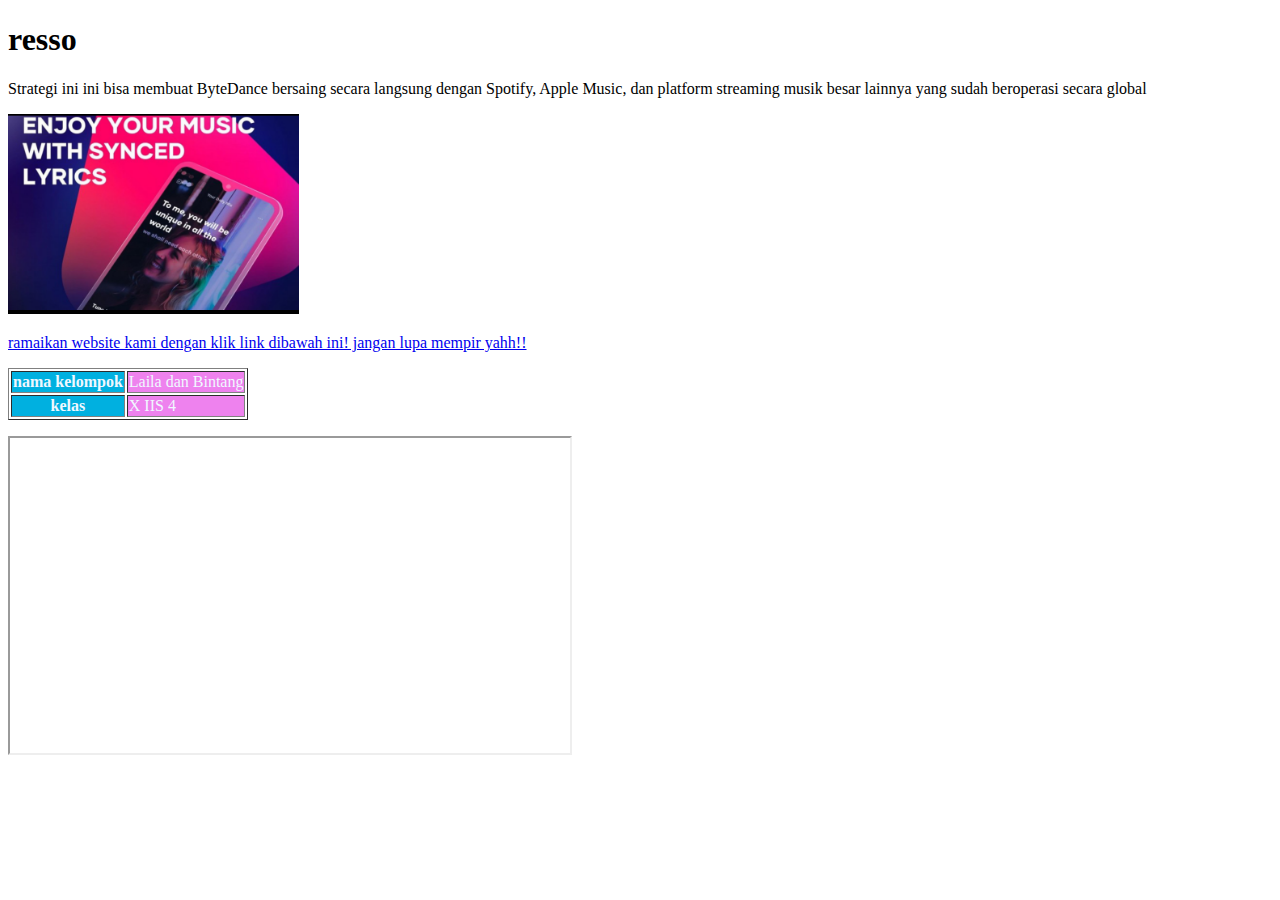
<file: Laila-Bintang/index.html>
<!DOCTYPE html>
<html lang="in">
<head>
    <meta charset="UTF-8">
    <title>Judul halaman</title>
</head>
<body>
    <h1>resso</h1>
    
    <p>Strategi ini ini bisa membuat ByteDance bersaing secara langsung dengan Spotify, Apple Music, dan platform streaming musik besar lainnya yang sudah beroperasi secara global</p>
    
    <img src="foto.png" width"100" height="200">

    <p></p>

    <a href="https://www.resso.com/id/download">ramaikan website kami dengan klik link dibawah ini! jangan lupa mempir yahh!!</a>

    <p></p>

    <table border="1" style="color:aliceblue">
        <tr>  
            <th bgcolor="sky blue">nama kelompok</th>
            <td bgcolor="violet">Laila dan Bintang</td>
        </tr>
        <tr>
            <th bgcolor="sky blue">kelas</th>
            <td bgcolor="violet">X IIS 4</td>
        </tr>
    </table>  

    <p></p>

    <iframe width="560" height="315" src="https://www.youtube.com/embed/AJPWQeEv88I"></iframe>

</body>
</html>
</file>
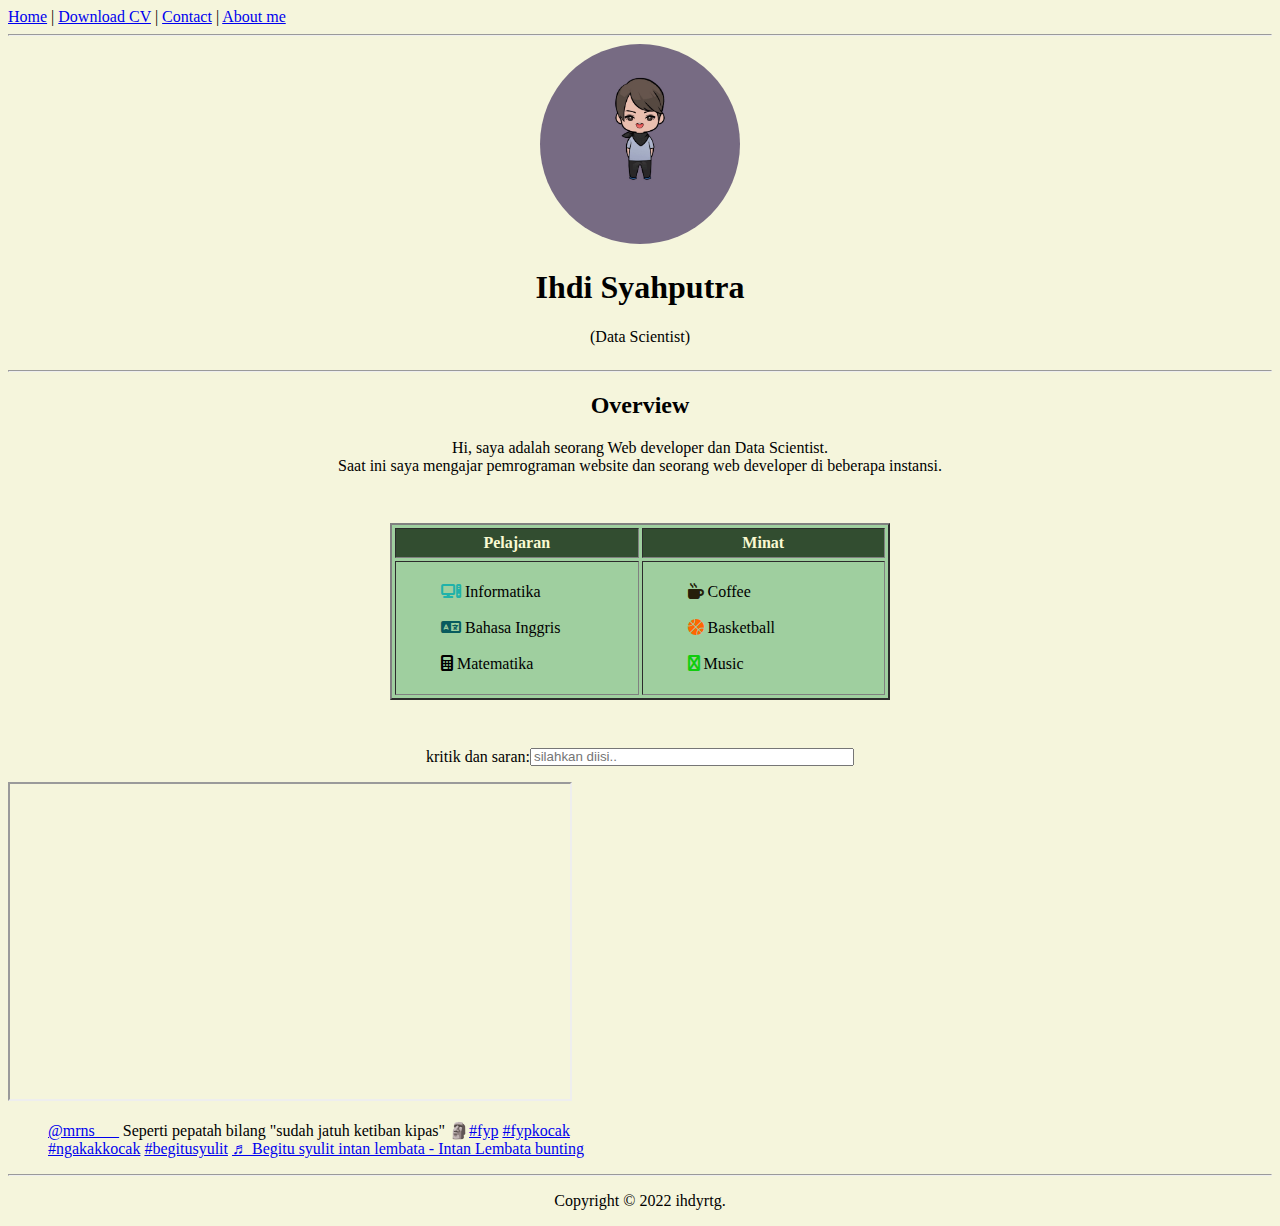
<file: Profil/index.html>
<!DOCTYPE html>
<html lang="en">

<head>
    <meta charset="UTF-8">
    <meta name="viewport" content="width=device-width, initial-scale=1.0">
    <title>Profil Diri</title>
    <link rel="stylesheet" href="assets/fontawesome/css/fontawesome.min.css" />
    <link rel="stylesheet" href="assets/fontawesome/css/all.css" />
    <link rel="stylesheet" href="assets/bootstrap-5.0.2/css/bootstrap-grid.min.css" />
    <link href="style.css" rel="stylesheet" type="text/css" />
</head>

<body style="background-color:beige">
    <nav>
        <a href="index.html">Home</a> |
        <a href="assets/CV-IHDI SYAHPUTRA.pdf">Download CV</a> |
        <a href="contact.html">Contact</a> |
        <a href="about.html" target="_blank">About me</a>
    </nav>

    <hr />

    <header style="text-align: center;">
        <div class="row">
            <div class="col-md-12">
                <img src="img/profil.JPG" width="200" height="200" style="border-radius: 50%;" />
                <h1>Ihdi Syahputra</h1>
                <p>(Data Scientist)</p>
            </div>
        </div>
    </header>

    <hr />

    <article style="text-align: center;">
        <h2>Overview</h2>
        <p>
            Hi, saya adalah seorang Web developer dan Data Scientist.
            <br> Saat ini saya mengajar pemrograman website dan seorang web developer di beberapa instansi.
        </p>
    </article>

    <div style="max-width: 500px; margin: 3em auto;">
        <table border="2" cellspacing="3" cellpadding="5" width="100%" style="background-color: rgb(159, 207, 159);">
            <thead>
                <tr style="background-color: #041602b4; padding-bottom: 4px;">
                    <th style="text-align: center; color:lightgoldenrodyellow" width="200">Pelajaran</th>
                    <th style="text-align: center; color:lightgoldenrodyellow" width="200">Minat</th>
                </tr>
            </thead>
            <tbody>
                <tr>
                    <td>
                        <ul class="fa-ul">
                            <li><i class="fa-solid fa-computer" style="color: lightseagreen;"></i> Informatika</li> <br>
                            <li><i class="fa-solid fa-language" style="color: rgb(8, 91, 94);"></i> Bahasa Inggris</li>
                            <br>
                            <li><i class="fa-solid fa-calculator" style="height: 10%;"></i> Matematika</li>
                        </ul>
                    </td>
                    <td>
                        <ul class="fa-ul">
                            <li><i class="fa-solid fa-mug-hot" style="color: rgb(38, 31, 11);"></i> Coffee </li> <br>
                            <li><i class="fa-solid fa-basketball" style="color: rgb(255, 102, 0);"></i> Basketball </li>
                            <br>
                            <li><i class="fa fa-spotify" style="color: rgb(16, 205, 13);"></i> Music </li>
                        </ul>
                    </td>
                </tr>
            </tbody>
        </table>
    </div>

    <p class="form">
        <label>kritik dan saran: </label>
        <input type="text" id="kritik" class="textarea" placeholder="silahkan diisi..">
    </p>

    <p></p>

    <iframe width="560" height="315" src="https://www.youtube.com/embed/hcDCiOU_DPc"></iframe>

    <p>
        <blockquote class="tiktok-embed" cite="https://www.tiktok.com/@mrns___/video/7161337797184376090" data-video-id="7161337797184376090" style="max-width: 605px;min-width: 325px;" > <section> <a target="_blank" title="@mrns___" href="https://www.tiktok.com/@mrns___?refer=embed">@mrns___</a> Seperti pepatah bilang &#34;sudah jatuh ketiban kipas&#34; 🗿<a title="fyp" target="_blank" href="https://www.tiktok.com/tag/fyp?refer=embed">#fyp</a> <a title="fypkocak" target="_blank" href="https://www.tiktok.com/tag/fypkocak?refer=embed">#fypkocak</a> <a title="ngakakkocak" target="_blank" href="https://www.tiktok.com/tag/ngakakkocak?refer=embed">#ngakakkocak</a> <a title="begitusyulit" target="_blank" href="https://www.tiktok.com/tag/begitusyulit?refer=embed">#begitusyulit</a> <a target="_blank" title="♬ Begitu syulit intan lembata - Intan Lembata bunting" href="https://www.tiktok.com/music/Begitu-syulit-intan-lembata-7140948501923515162?refer=embed">♬ Begitu syulit intan lembata - Intan Lembata bunting</a> </section> </blockquote> <script async src="https://www.tiktok.com/embed.js"></script>

    <hr />
    <footer style="text-align: center;">
        <p>Copyright &copy; 2022 ihdyrtg.</p>
    </footer>
</body>

</html>
</file>
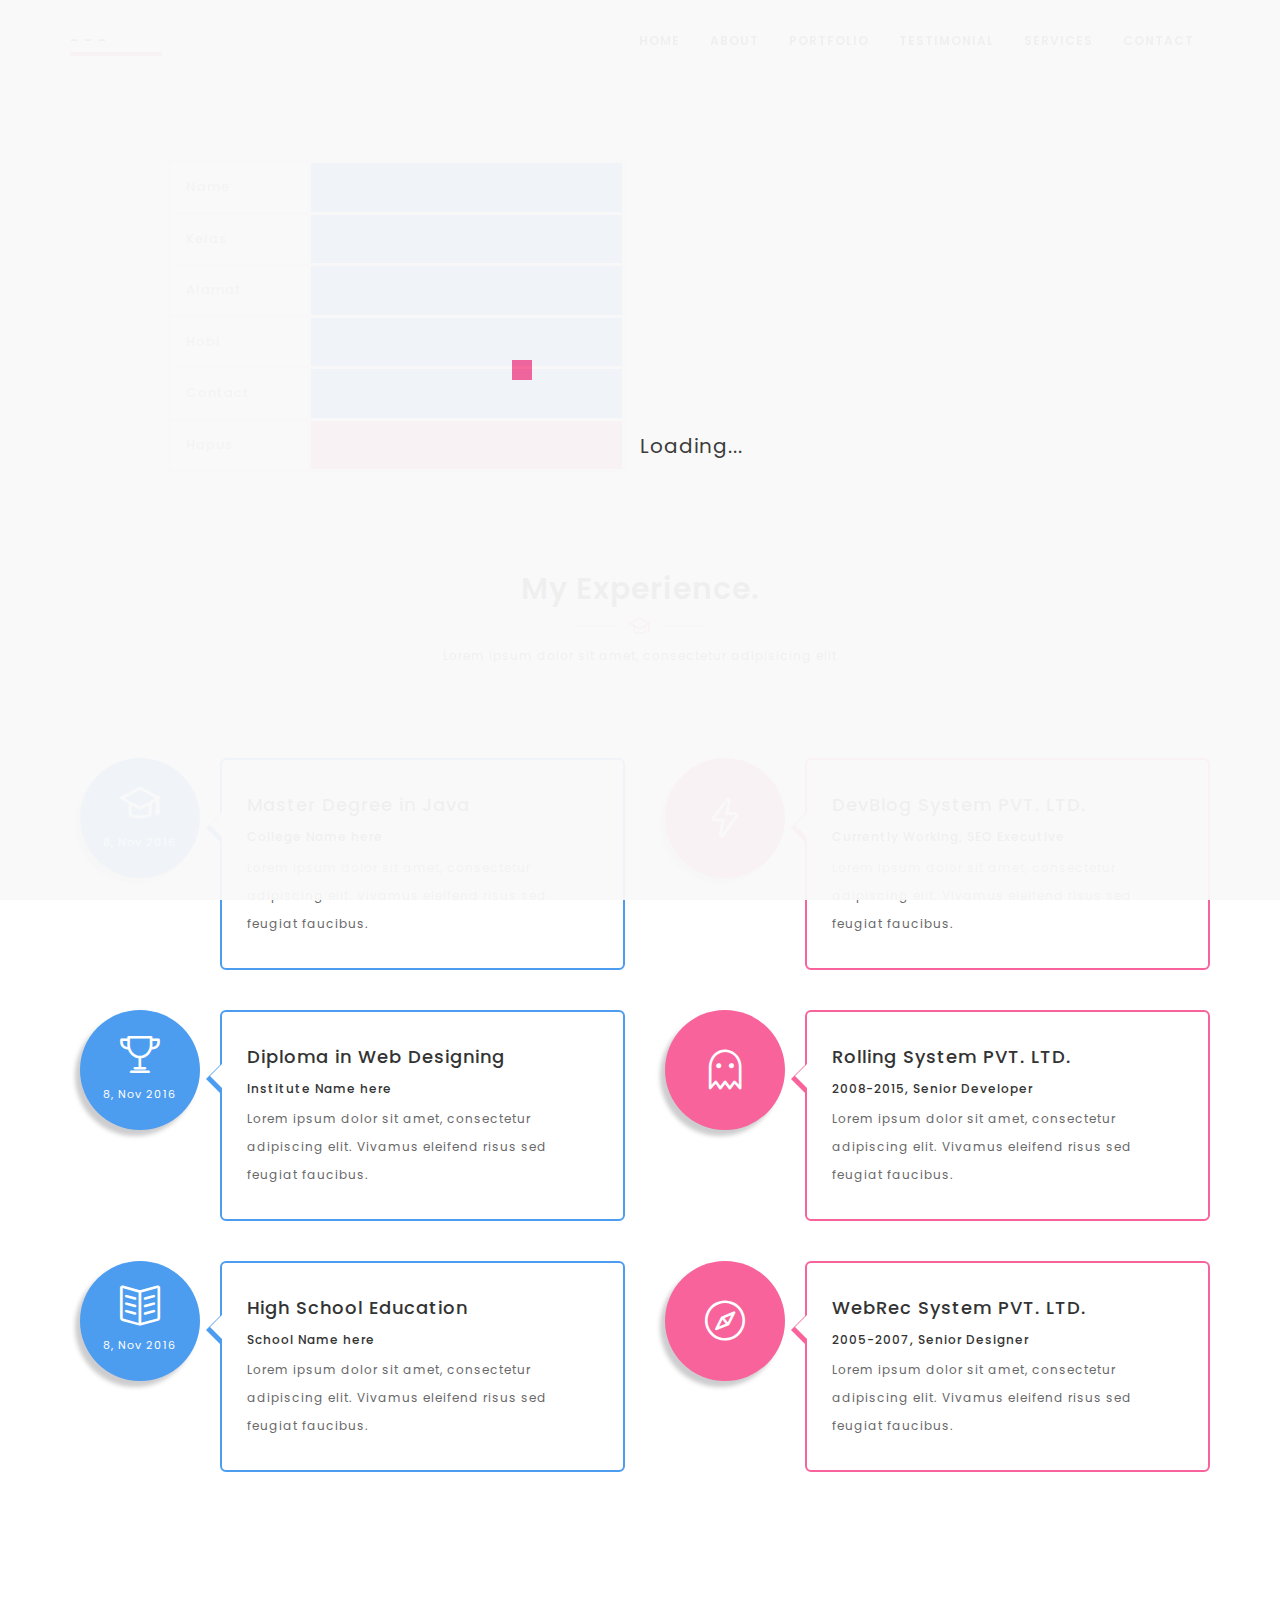
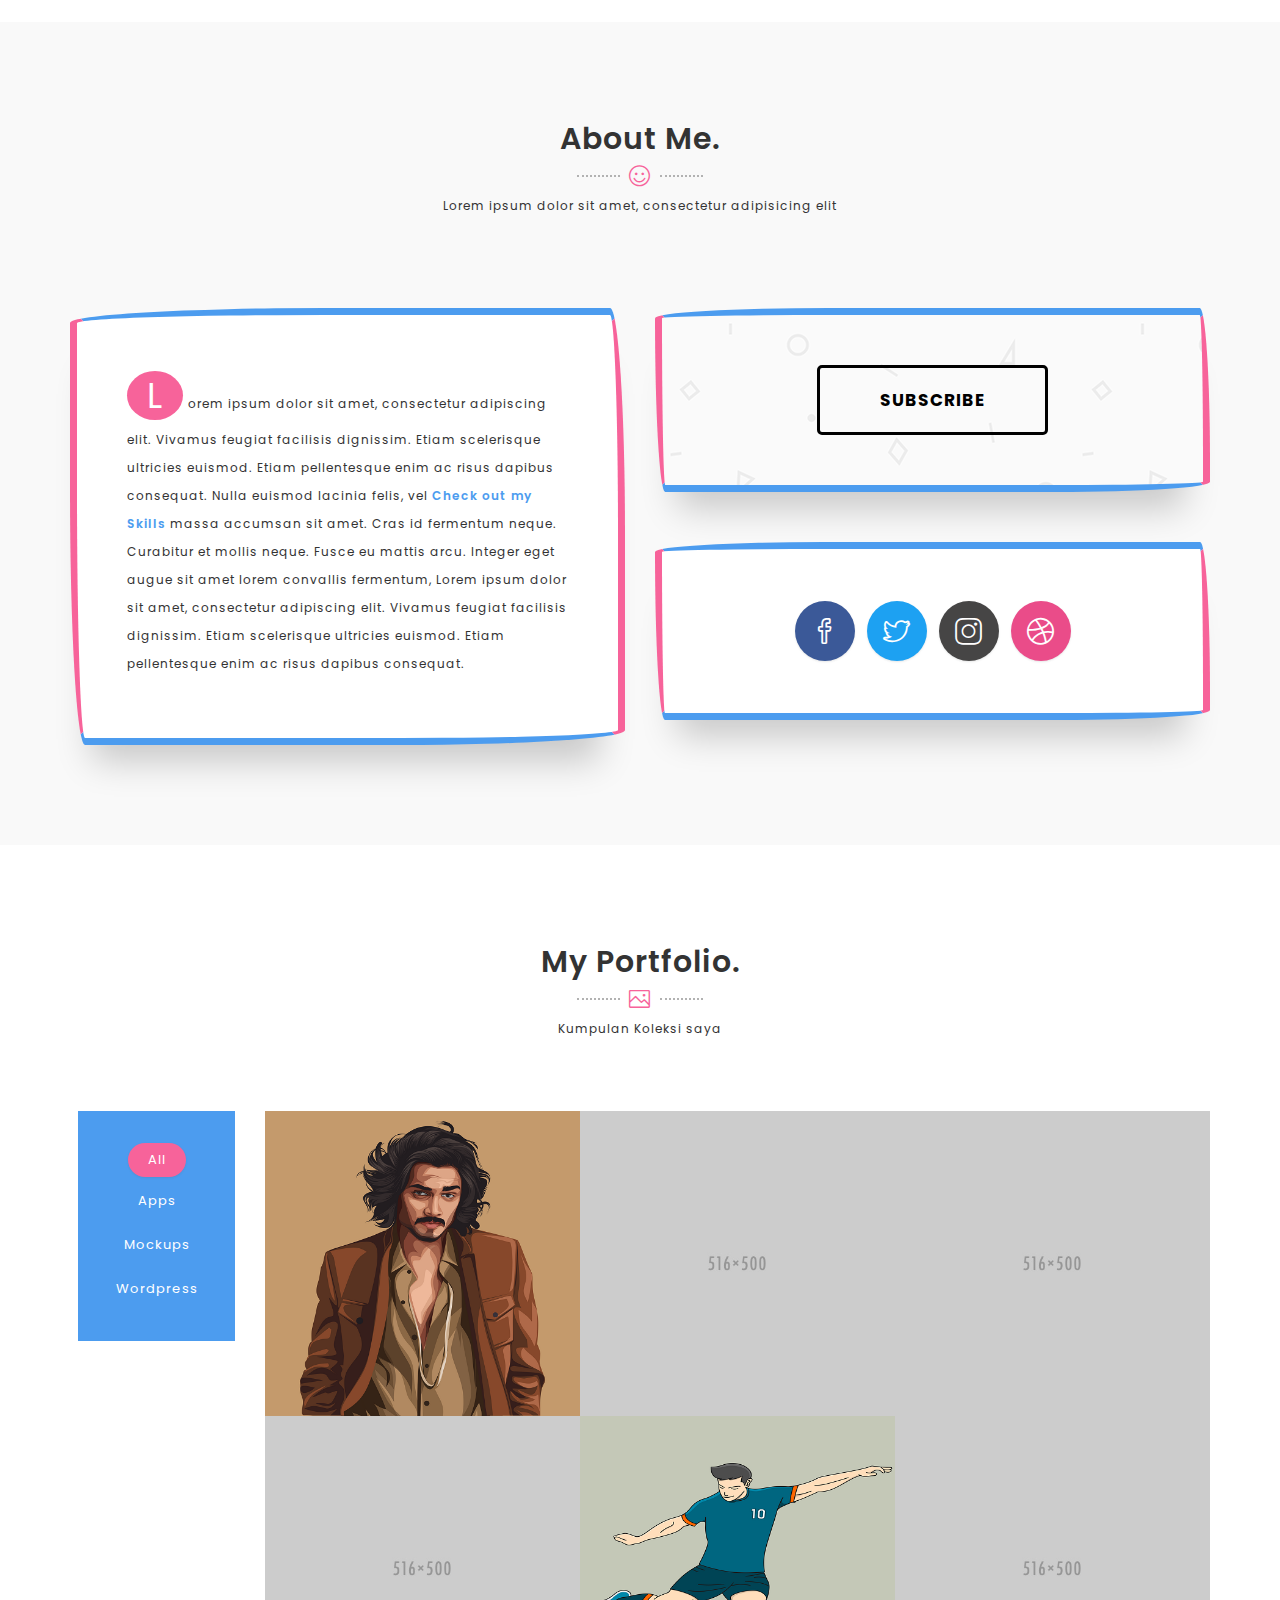
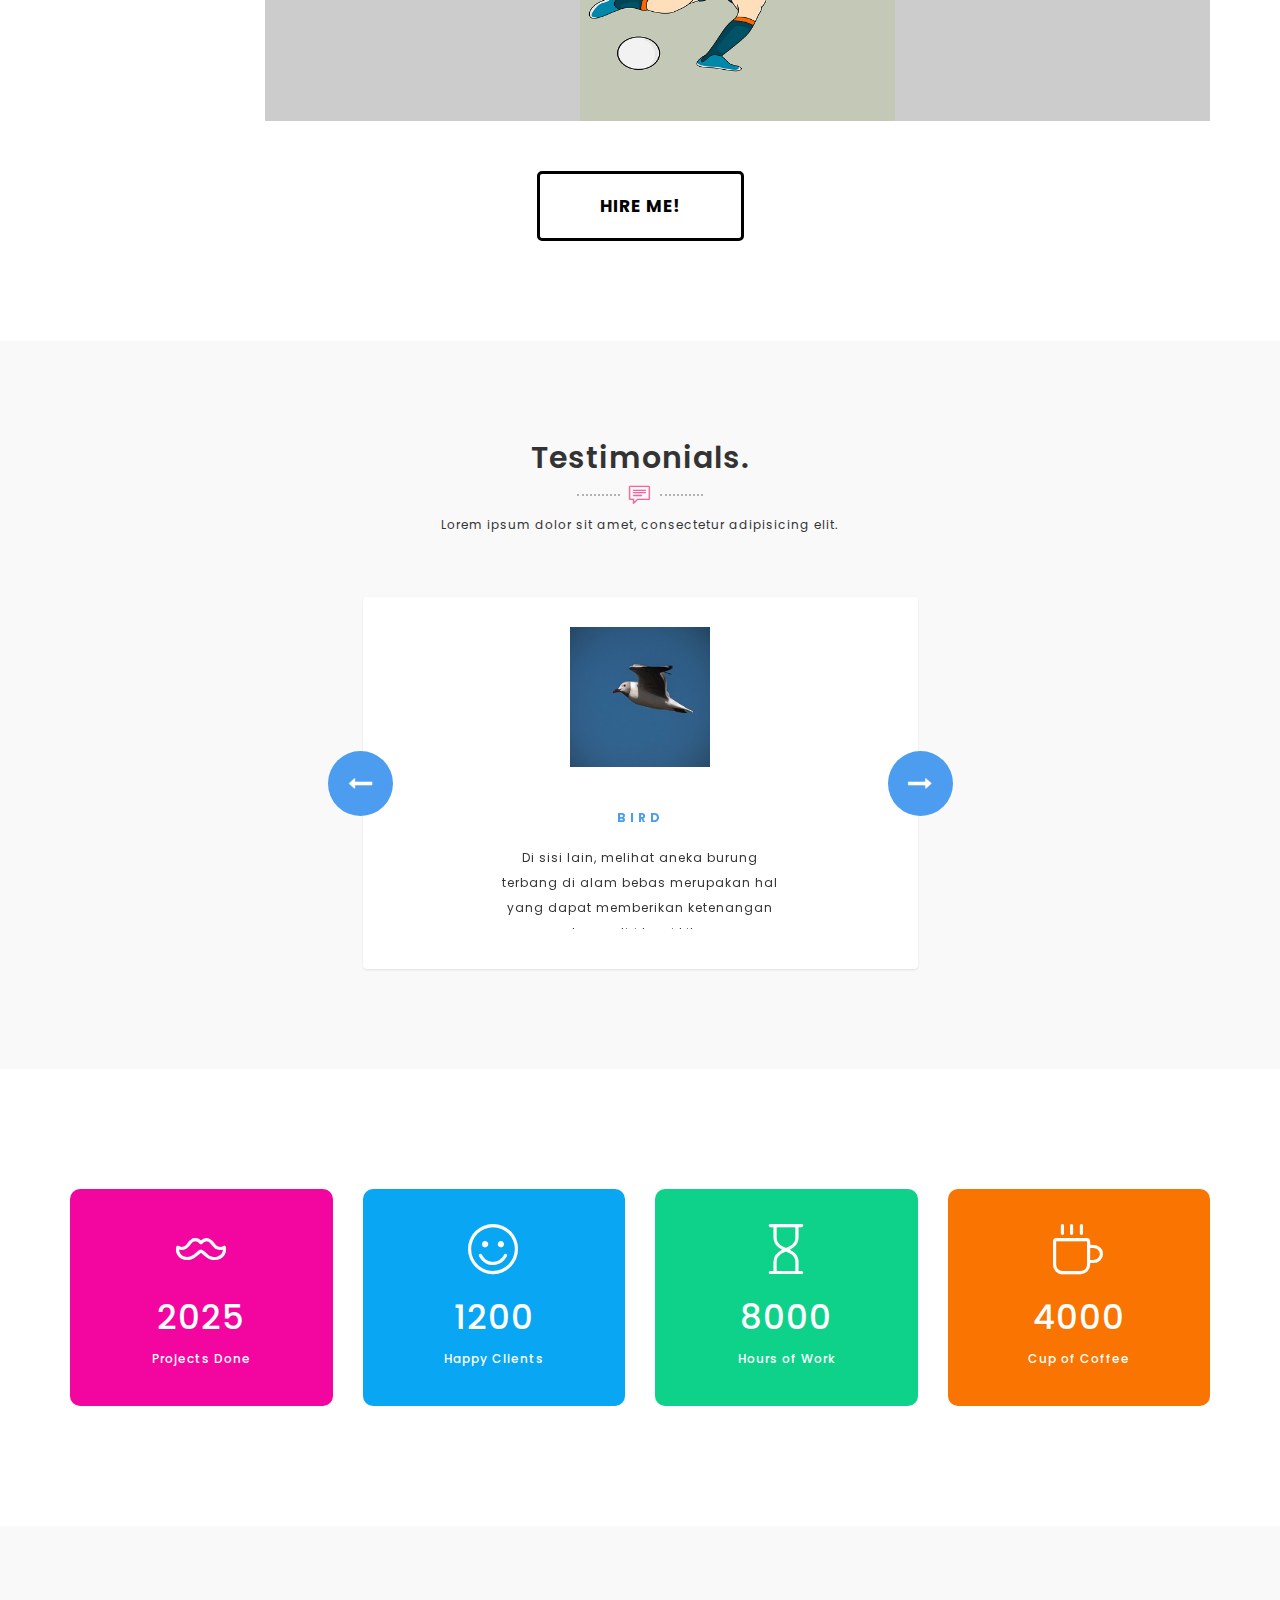
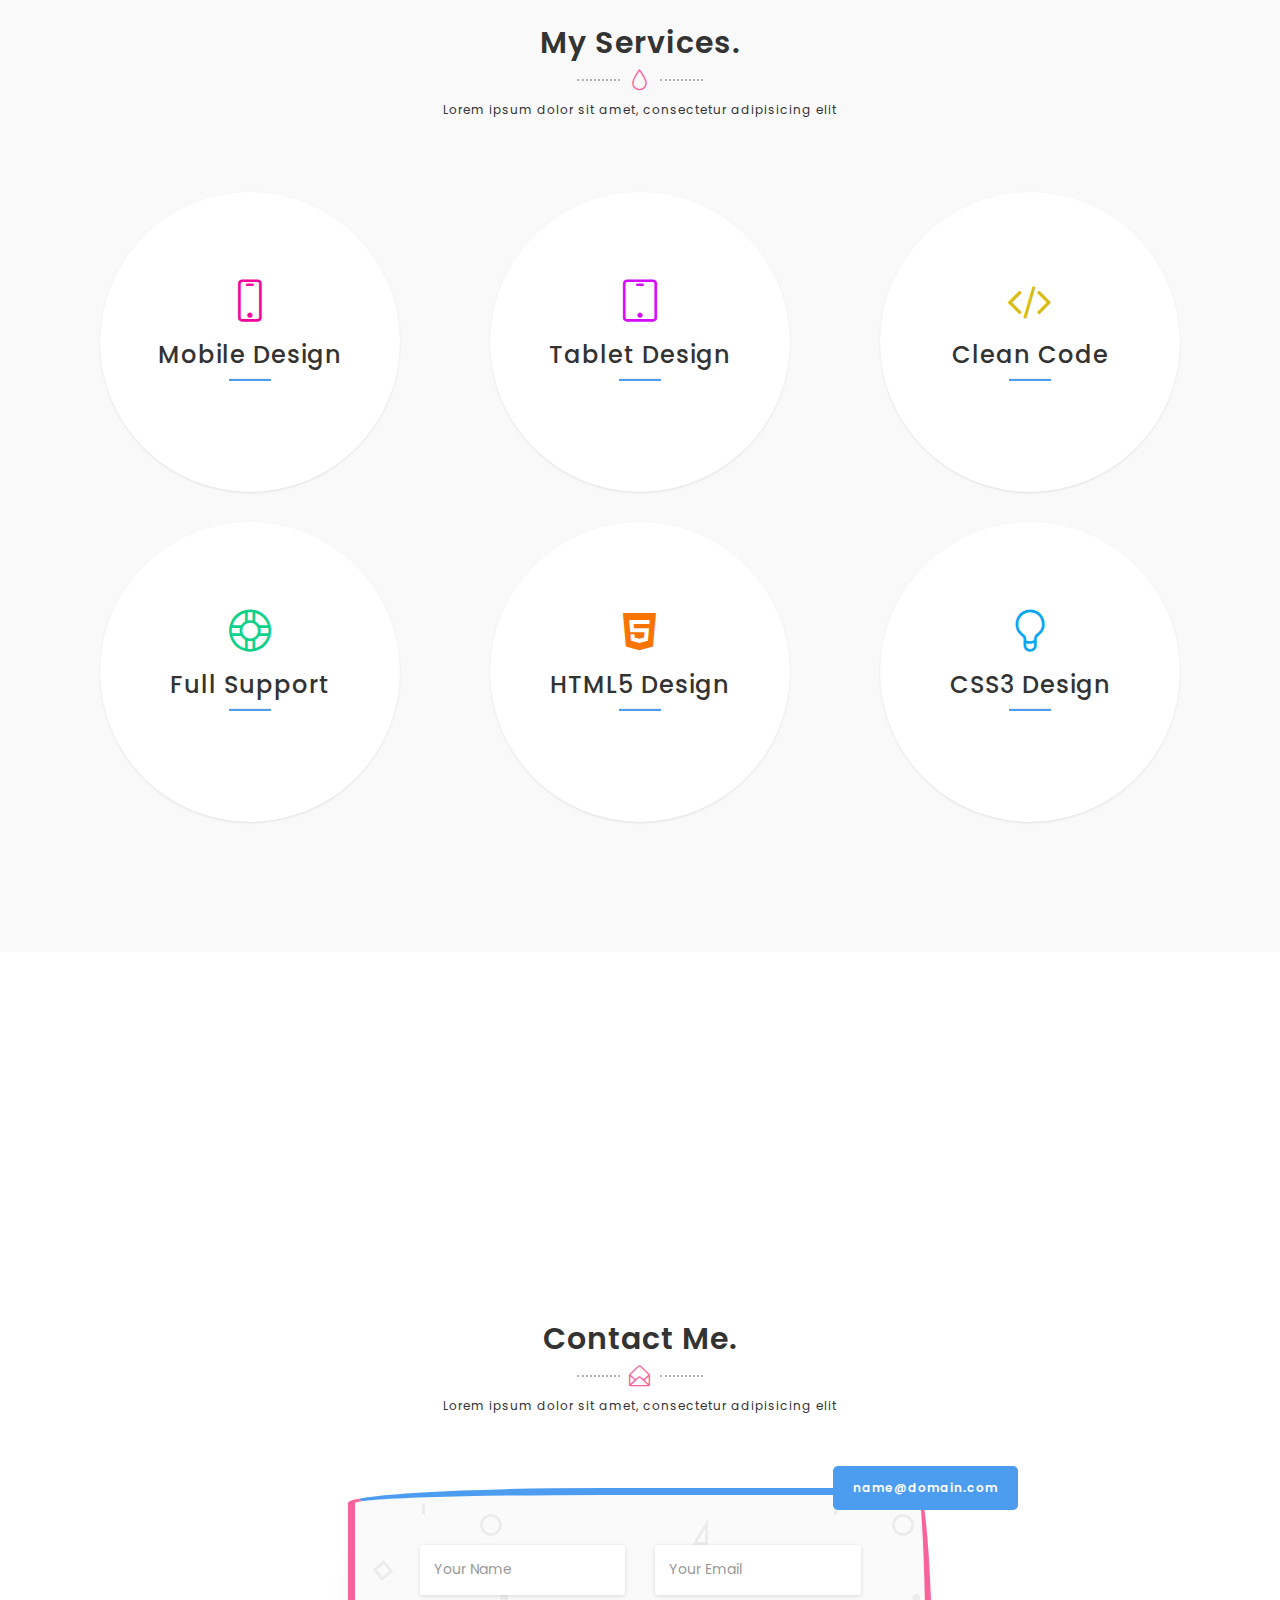
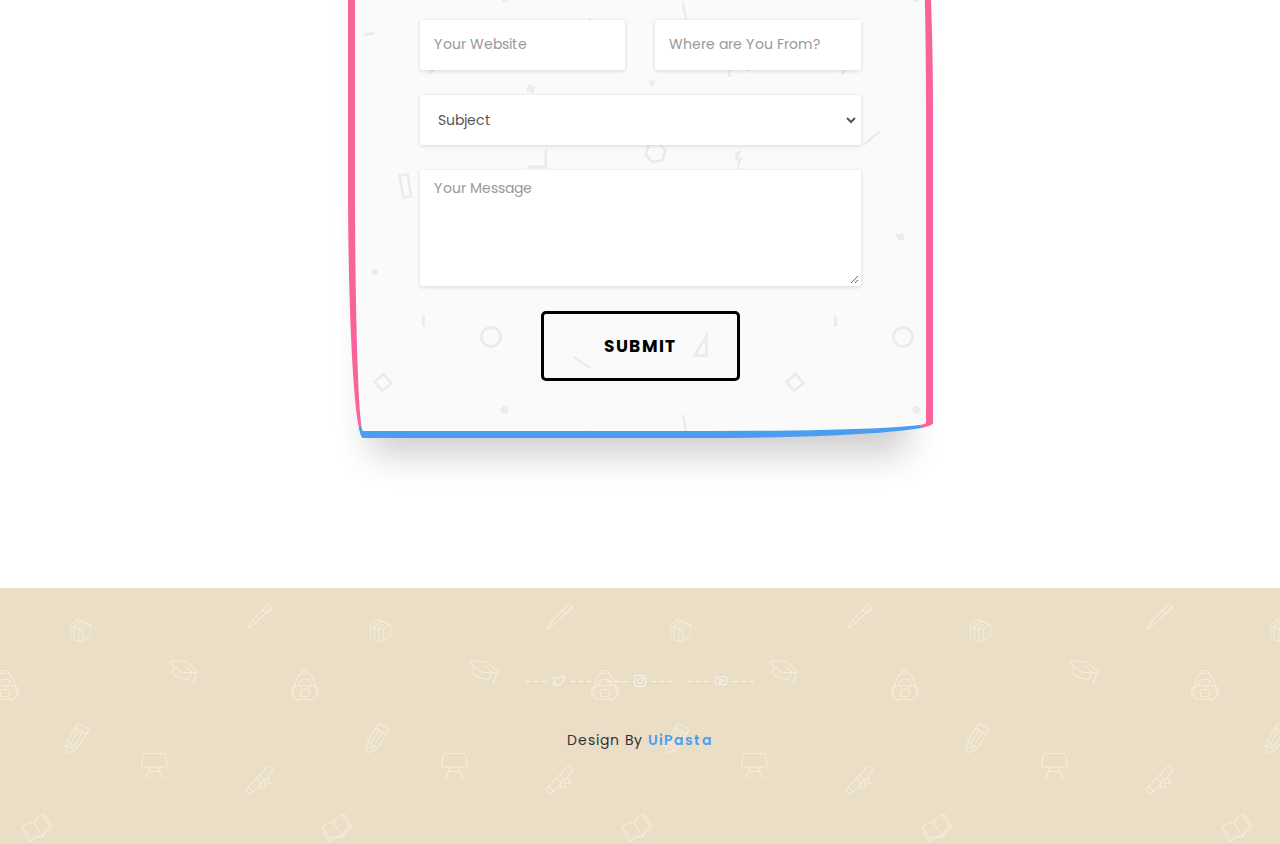
<file: WebRes/index.html>
<!DOCTYPE html>
<html lang="en">

<head>

  <!-- Meta Tag -->
  <meta charset="UTF-8">
  <meta name="viewport" content="width=device-width, initial-scale=1.0">
  <meta http-equiv="X-UA-Compatible" content="IE=edge">

  <!-- SEO -->
  <meta name="description" content="150 words">
  <meta name="author" content="uipasta">
  <meta name="url" content="http://www.yourdomainname.com">
  <meta name="copyright" content="company name">
  <meta name="robots" content="index,follow">

  <!-- soal nomor 1 -->
  <title> ... </title>

  <!-- Favicon -->
  <link rel="shortcut icon" href="images/favicon/favicon.ico">
  <link rel="apple-touch-icon" sizes="144x144" type="image/x-icon" href="images/favicon/apple-touch-icon.png">

  <!-- All CSS Plugins -->
  <link rel="stylesheet" type="text/css" href="css/plugin.css">

  <!-- Main CSS Stylesheet -->
  <link rel="stylesheet" type="text/css" href="css/style.css">

  <!-- Google Web Fonts  -->
  <link rel="stylesheet" href="https://fonts.googleapis.com/css?family=Poppins:400,300,500,600,700">


  <!-- HTML5 shiv and Respond.js support IE8 or Older for HTML5 elements and media queries -->
  <!--[if lt IE 9]>
	   <script src="https://oss.maxcdn.com/html5shiv/3.7.3/html5shiv.min.js"></script>
	   <script src="https://oss.maxcdn.com/respond/1.4.2/respond.min.js"></script>
    <![endif]-->

</head>

<body>

  <!-- Preloader Start -->
  <div class="preloader">
    <p>Loading...</p>
  </div>
  <!-- Preloader End -->


  <!-- Menu Section Start -->
  <header id="home">

    <div class="header-top-area">
      <div class="container">
        <div class="row">

          <div class="col-sm-3">
            <div class="logo">
              <!-- Soal Nomor 2 -->
              <a href="#home"> --- </a>
            </div>
          </div>

          <div class="col-sm-9">
            <div class="navigation-menu">
              <div class="navbar">
                <div class="navbar-header">
                  <button type="button" class="navbar-toggle" data-toggle="collapse" data-target=".navbar-collapse">
                    <span class="sr-only">Toggle navigation</span>
                    <span class="icon-bar"></span>
                    <span class="icon-bar"></span>
                    <span class="icon-bar"></span>
                  </button>
                </div>
                <div class="navbar-collapse collapse">
                  <ul class="nav navbar-nav navbar-right">
                    <li class="active"><a class="smoth-scroll" href="#home">Home <div class="ripple-wrapper"></div></a>
                    </li>
                    <li><a class="smoth-scroll" href="#about">About</a>
                    </li>
                    <li><a class="smoth-scroll" href="#portfolio">Portfolio</a>
                    </li>
                    <li><a class="smoth-scroll" href="#testimonials">Testimonial</a>
                    </li>
                    <!-- Soal Nomor 3 -->
                    <li><a class="smoth-scroll" href="#services">services</a>
                    </li>
                    <li><a class="smoth-scroll" href="#contact">Contact</a>
                    </li>
                  </ul>
                </div>
              </div>
            </div>
          </div>
        </div>
      </div>
    </div>
  </header>
  <!-- Menu Section End -->


  <!-- Home Section Start -->
  <section class="home-section">
    <div class="container">
      <div class="row">

        <div class="col-sm-offset-1 col-md-5 col-sm-5 margin-left-setting">
          <div class="margin-top-100">

            <div class="table-responsive">
              <!-- Soal Nomor 4 -->
              <table class="table">
                <tr>
                  <td>Name</td>
                  <td></td>
                </tr>
                <tr>
                  <td>Kelas</td>
                  <td></td>
                </tr>
                <tr>
                  <td>Alamat</td>
                  <td></td>
                </tr>
                <tr>
                  <td>Hobi</td>
                  <td></td>
                </tr>
                <tr>
                  <td>Contact</td>
                  <td></td>
                </tr>
                <tr>
                  <td>Hapus</td>
                  <td style="background-color: #f7639a;"><a href="assets/cv-ihdi.pdf" target="_blank"
                      data-toggle="tooltip" data-placement="top" title="Check Out My Resume"></a></td>
                </tr>
              </table>
            </div>
          </div>
        </div>

        <div class="col-sm-offset-1 col-md-4 col-sm-5">
          <div class="me-image">
            <!--Soal Nomor 5-->
            
          </div>
        </div>
      </div>
    </div>
  </section>
  <!-- Home Section End -->



  <!-- Experience Start -->
  <section class="section-space-padding">
    <div class="container">
      <div class="row">
        <div class="col-sm-12">
          <div class="section-title">
            <h2>My Experience.</h2>
            <div class="divider dark">
              <i class="icon-graduation"></i>
            </div>
            <p>Lorem ipsum dolor sit amet, consectetur adipisicing elit</p>
          </div>
        </div>
      </div>

      <div class="row">

        <div class="col-md-6 col-sm-6">
          <div class="experience">

            <div class="experience-item">
              <div class="experience-circle">
                <i class="icon-graduation"></i>
                <p>8, Nov 2016</p>
              </div>
              <div class="experience-content experience-color-blue">
                <h4>Master Degree in Java</h4>
                <h6>College Name here</h6>
                <p>Lorem ipsum dolor sit amet, consectetur adipiscing elit. Vivamus eleifend risus sed feugiat faucibus.
                </p>
              </div>
            </div>

            <div class="experience-item">
              <div class="experience-circle">
                <i class="icon-trophy"></i>
                <p>8, Nov 2016</p>
              </div>
              <div class="experience-content experience-color-blue">
                <h4>Diploma in Web Designing</h4>
                <h6>Institute Name here</h6>
                <p>Lorem ipsum dolor sit amet, consectetur adipiscing elit. Vivamus eleifend risus sed feugiat faucibus.
                </p>
              </div>
            </div>

            <div class="experience-item">
              <div class="experience-circle">
                <i class="icon-book-open"></i>
                <p>8, Nov 2016</p>
              </div>
              <div class="experience-content experience-color-blue">
                <h4>High School Education</h4>
                <h6>School Name here</h6>
                <p>Lorem ipsum dolor sit amet, consectetur adipiscing elit. Vivamus eleifend risus sed feugiat faucibus.
                </p>
              </div>
            </div>

          </div>
        </div>

        <div class="col-md-6 col-sm-6">
          <div class="experience">

            <div class="experience-item">
              <div class="experience-circle experience-company pink-color-bg">
                <i class="icon-energy"></i>
              </div>
              <div class="experience-content">
                <h4>DevBlog System PVT. LTD.</h4>
                <h6>Currently Working, SEO Executive</h6>
                <p>Lorem ipsum dolor sit amet, consectetur adipiscing elit. Vivamus eleifend risus sed feugiat faucibus.
                </p>
              </div>
            </div>

            <div class="experience-item">
              <div class="experience-circle experience-company pink-color-bg">
                <i class="icon-ghost"></i>
              </div>
              <div class="experience-content">
                <h4>Rolling System PVT. LTD.</h4>
                <h6>2008-2015, Senior Developer</h6>
                <p>Lorem ipsum dolor sit amet, consectetur adipiscing elit. Vivamus eleifend risus sed feugiat faucibus.
                </p>
              </div>
            </div>

            <div class="experience-item">
              <div class="experience-circle experience-company pink-color-bg">
                <i class="icon-compass"></i>
              </div>
              <div class="experience-content">
                <h4>WebRec System PVT. LTD.</h4>
                <h6>2005-2007, Senior Designer</h6>
                <p>Lorem ipsum dolor sit amet, consectetur adipiscing elit. Vivamus eleifend risus sed feugiat faucibus.
                </p>
              </div>
            </div>

          </div>
        </div>

      </div>
    </div>
  </section>
  <!-- Experience End -->


  <!-- About Start -->
  <section id="about" class="about section-space-padding">
    <div class="container">
      <div class="row">
        <div class="col-sm-12">
          <div class="section-title">
            <h2>About Me.</h2>
            <div class="divider dark">
              <i class="icon-emotsmile"></i>
            </div>
            <p>Lorem ipsum dolor sit amet, consectetur adipisicing elit</p>
          </div>
        </div>
      </div>


      <div class="row">

        <div class="col-md-6">
          <div class="about-me-text margin-top-50">
            <p>Lorem ipsum dolor sit amet, consectetur adipiscing elit. Vivamus feugiat facilisis dignissim. Etiam
              scelerisque ultricies euismod. Etiam pellentesque enim ac risus dapibus consequat. Nulla euismod lacinia
              felis, vel <a href="#" data-toggle="modal" data-target="#skillmodal" title="My Skills"><b>Check out my
                  Skills</b></a> massa accumsan sit amet. Cras id fermentum neque. Curabitur et mollis neque. Fusce eu
              mattis arcu. Integer eget augue sit amet lorem convallis fermentum, Lorem ipsum dolor sit amet,
              consectetur adipiscing elit. Vivamus feugiat facilisis dignissim. Etiam scelerisque ultricies euismod.
              Etiam pellentesque enim ac risus dapibus consequat.</p>
          </div>
        </div>

        <div class="col-md-6">
          <div class="about-me-text pattern-bg margin-top-50 margin-bottom-50">
            <div class="text-center">
              <a class="button button-style button-style-dark button-style-color-2" data-toggle="modal"
                data-target="#subscribemodal" href="">Subscribe</a>
            </div>
          </div>

          <div class="about-me-text">

            <ul class="social-icon">
              <li><a href="#" target="_blank" class="facebook"><i class="icon-social-facebook"></i></a></li>
              <li><a href="https://twitter.com/diibeck" target="_blank" class="twitter"><i class="icon-social-twitter"></i></a></li>
              <li><a href="https://www.instagram.com/ihdyrtg" target="_blank" class="instagram"><i class="icon-social-instagram"></i></a></li>
              <li><a href="#" target="_blank" class="dribbble"><i class="icon-social-dribbble"></i></a></li>
            </ul>

          </div>
        </div>

      </div>
    </div>
  </section>

  <!-- Skills Modal Start -->
  <div class="modal fade padding-top-70" id="skillmodal" role="dialog">
    <div class="modal-dialog">


      <div class="modal-content pattern-bg">
        <div class="modal-body">
          <div class="row">
            <div class="col-sm-12">
              <div class="section-title margin-top-30">
                <button type="button" class="btn pull-right" data-dismiss="modal"><i class="fa fa-close"></i></button>
                <h2>My Skills.</h2>
                <div class="divider dark">
                  <i class="icon-energy"></i>
                </div>
                <p>Lorem ipsum dolor sit amet, consectetur adipisicing elit</p>
              </div>
            </div>
          </div>

          <div class="row">
            <div class="col-sm-offset-2 col-xs-offset-0 col-md-8 col-sm-8">

              <div class="my-skill margin-bottom-50">
                <strong>Graphic Design</strong>
                <span class="pull-right">80%</span>
                <div class="progress">
                  <div class="progress-bar progress-bar-primary" role="progressbar" aria-valuenow="85" aria-valuemin="0"
                    aria-valuemax="100" style="width: 80%;">
                  </div>
                </div>

                <strong>Website Design</strong>
                <span class="pull-right">99%</span>
                <div class="progress">
                  <div class="progress-bar progress-bar-primary" role="progressbar" aria-valuenow="99" aria-valuemin="0"
                    aria-valuemax="100" style="width: 99%;">
                  </div>
                </div>

                <strong>HTML5/CSS3</strong>
                <span class="pull-right">85%</span>
                <div class="progress">
                  <div class="progress-bar progress-bar-primary" role="progressbar" aria-valuenow="85" aria-valuemin="0"
                    aria-valuemax="100" style="width: 85%;">
                  </div>
                </div>

                <strong>Javascript</strong>
                <span class="pull-right">90%</span>
                <div class="progress">
                  <div class="progress-bar progress-bar-primary" role="progressbar" aria-valuenow="90" aria-valuemin="0"
                    aria-valuemax="100" style="width: 90%;">
                  </div>
                </div>
              </div>

            </div>
          </div>
        </div>
      </div>
    </div>
  </div>
  <!-- Skills Modal End -->



  <!-- Subscribe Modal Start -->
  <div class="modal fade subscribe padding-top-120" id="subscribemodal" role="dialog">
    <div class="modal-dialog">


      <div class="modal-content">
        <div class="modal-body">
          <div class="row">
            <div class="col-sm-12">
              <div class="section-title margin-top-30">
                <button type="button" class="btn pull-right" data-dismiss="modal"><i class="fa fa-close"></i></button>
                <h2>Subscribe.</h2>
                <div class="divider dark">
                  <i class="icon-envelope-letter"></i>
                </div>
                <p>Lorem ipsum dolor sit amet, consectetur adipisicing elit</p>
              </div>
            </div>
          </div>

          <div class="row">
            <div class="col-sm-offset-2 col-xs-offset-0 col-md-8 col-sm-8">

              <div class="margin-bottom-50">
                <form id="mc-form" method="post"
                  action="http://uipasta.us14.list-manage.com/subscribe/post?u=854825d502cdc101233c08a21&amp;id=86e84d44b7">

                  <div class="subscribe-form">
                    <input id="mc-email" type="email" placeholder="Email Address" class="text-input">
                    <button class="submit-btn" type="submit">Submit</button>
                  </div>
                  <label for="mc-email" class="mc-label"></label>
                </form>
              </div>
            </div>
          </div>
        </div>
      </div>
    </div>
  </div>
  <!-- Subscribe Modal End -->
  <!-- About End -->



  <!-- Portfolio Start -->
  <section id="portfolio" class="portfolio section-space-padding">
    <div class="container">
      <div class="row">
        <div class="col-sm-12">
          <div class="section-title">
            <h2>My Portfolio.</h2>
            <div class="divider dark">
              <i class="icon-picture"></i>
            </div>
            <p>Kumpulan Koleksi saya</p>
          </div>
        </div>
      </div>

      <div class="row">
        <div class="col-md-2">
          <ul class="portfolio">
            <li class="filter" data-filter="all">all</li>
            <li class="filter" data-filter=".apps">apps</li>
            <li class="filter" data-filter=".mockups">mockups</li>
            <li class="filter" data-filter=".wordpress">wordpress</li>
          </ul>
        </div>

        <div class="col-md-10">
          <div class="portfolio-inner margin-top-30">

            <!-- Soal Nomor 6 -->
            <div class="col-md-4 col-sm-6 col-xs-12 mix apps">
              <div class="item">
                <a href="images/portfolio/1.png" class="portfolio-popup" title="Project Title">
                  <img src="images/portfolio/1.png" alt="">
                </a>
              </div>
            </div>

            <div class="col-md-4 col-sm-6 col-xs-12 mix mockups">
              <div class="item">
                <a href="images/portfolio/2.jpg" class="portfolio-popup" title="Project Title">
                  <img src="images/portfolio/2.jpg" alt="">
                </a>
              </div>
            </div>

            <div class="col-md-4 col-sm-6 col-xs-12 mix apps">
              <div class="item">
                <a href="images/portfolio/3.jpg" class="portfolio-popup" title="Project Title">
                  <img src="images/portfolio/3.jpg" alt="">
                </a>
              </div>
            </div>

            <div class="col-md-4 col-sm-6 col-xs-12 mix mockups wordpress">
              <div class="item">
                <a href="images/portfolio/4.jpg" class="portfolio-popup" title="Project Title">
                  <img src="images/portfolio/4.jpg" alt="">
                </a>
              </div>
            </div>

            <div class="col-md-4 col-sm-6 col-xs-12 mix wordpress apps">
              <div class="item">
                <a href="images/portfolio/5.png" class="portfolio-popup" title="Project Title">
                  <img src="images/portfolio/5.png" alt="">
                </a>
              </div>
            </div>

            <div class="col-md-4 col-sm-6 col-xs-12 mix apps mockups wordpress" title="Project Title">
              <div class="item">
                <a href="images/portfolio/6.jpg" class="portfolio-popup">
                  <img src="images/portfolio/6.jpg" alt="">
                </a>
              </div>
            </div>

          </div>
        </div>
      </div>
    </div>

    <div class="text-center margin-top-50">
      <a class="button button-style button-style-dark button-style-color-2 smoth-scroll" href="#contact">Hire Me!</a>
    </div>

  </section>
  <!-- Portfolio End -->



  <!-- Testimonial Start -->
  <section id="testimonials" class="testimonial-section section-space-padding">
    <div class="container">
      <div class="row">
        <div class="col-sm-12">
          <div class="section-title">
            <h2>Testimonials.</h2>
            <div class="divider dark">
              <i class="icon-speech"></i>
            </div>
            <p>Lorem ipsum dolor sit amet, consectetur adipisicing elit.</p>
          </div>
        </div>
      </div>

      <div class="row">
        <div class="col-md-offset-3 col-sm-offset-2 col-md-6 col-sm-8">
          <div class="testimonial-carousel-list margin-top-20">

            <div class="testimonial-word text-center">
              <img src="images/testimonial/bird.jpg" class="img-responsive" alt="Bird" /> </br>
              <h2>bird</h2>
              <p>Di sisi lain, melihat aneka burung terbang di alam bebas 
                merupakan hal yang dapat memberikan ketenangan tersendiri bagi kita.</p>
            </div>

            <div class="testimonial-word text-center">
              <img src="images/testimonial/coffee.jpg" class="img-responsive" alt="">
              <h2></h2>
              <p>Menurut sebagian orang, meminum secangkir kopi memiliki filosofi tersendiri. 
                Ada berbagai rasa yang dimiliki kopi dan rasa tersebut diterjemahkan ke dalam kata-kata yang berbeda-beda 
                untuk setiap orangnya, dan untuk berbagai kopi yang tentunya juga memiliki ragam rasa yang berbeda.</p>
            </div>

            <div class="testimonial-word text-center">
              <img src="images/testimonial/mosque.jpg" class="img-responsive" alt="">
              <h2></h2>
              <p>"Masjid adalah barak kami, Kubah adalah penutup kepala kami, 
                Menara adalah bayonet kami, dan orang-orang beriman adalah tentara kami." 
                – Recep Tayyip Erdogan.</p>
            </div>

          </div>
        </div>

      </div>
    </div>
  </section>
  <!-- Testimonial End -->



  <!-- statistics -->
  <section class="statistics-section section-space-padding bg-cover text-center">
    <div class="container">

      <div class="row">

        <div class="col-md-3 col-sm-6 col-xs-6">
          <div class="statistics bg-color-1">
            <div class="statistics-icon"><i class="icon-mustache"></i>
            </div>
            <div class="statistics-content">
              <h5><span data-count="2025" class="statistics-count">2025</span></h5><span>Projects Done</span>
            </div>
          </div>
        </div>

        <div class="col-md-3 col-sm-6 col-xs-6">
          <div class="statistics bg-color-6">
            <div class="statistics-icon"><i class="icon-emotsmile"></i>
            </div>
            <div class="statistics-content">
              <h5> <span data-count="1200" class="statistics-count">1200</span></h5><span>Happy Clients</span>
            </div>
          </div>
        </div>

        <div class="col-md-3 col-sm-6 col-xs-6">
          <div class="statistics bg-color-4">
            <div class="statistics-icon"><i class="icon-hourglass"></i>
            </div>
            <div class="statistics-content">
              <h5><span data-count="8000" class="statistics-count">8000</span></h5><span>Hours of Work</span>
            </div>
          </div>
        </div>

        <div class="col-md-3 col-sm-6 col-xs-6">
          <div class="statistics bg-color-5">
            <div class="statistics-icon"><i class="icon-cup"></i>
            </div>
            <div class="statistics-content">
              <h5><span data-count="4000" class="statistics-count">4000</span></h5><span>Cup of Coffee</span>
            </div>
          </div>
        </div>

      </div>
    </div>
  </section>
  <!-- statistics end -->




  <!-- Services Start -->
  <section id="services" class="services-section section-space-padding">
    <div class="container">
      <div class="row">
        <div class="col-sm-12">
          <div class="section-title">
            <h2>My Services.</h2>
            <div class="divider dark">
              <i class="icon-drop"></i>
            </div>
            <p>Lorem ipsum dolor sit amet, consectetur adipisicing elit</p>
          </div>
        </div>
      </div>

      <div class="row margin-top-30">

        <div class="col-md-4 col-sm-6">
          <div class="services-detail">
            <i class="icon-screen-smartphone color-1"></i>
            <h3>Mobile Design</h3>
            <hr>
          </div>
        </div>

        <div class="col-md-4 col-sm-6">
          <div class="services-detail">
            <i class="icon-screen-tablet color-2"></i>
            <h3>Tablet Design</h3>
            <hr>
          </div>
        </div>

        <div class="col-md-4 col-sm-6">
          <div class="services-detail">
            <i class="fa fa-code color-3"></i>
            <h3>Clean Code</h3>
            <hr>
          </div>
        </div>

        <div class="col-md-4 col-sm-6">
          <div class="services-detail">
            <i class="icon-support color-4"></i>
            <h3>Full Support</h3>
            <hr>
          </div>
        </div>

        <div class="col-md-4 col-sm-6">
          <div class="services-detail">
            <i class="fa fa-html5 color-5"></i>
            <h3>HTML5 Design</h3>
            <hr>
          </div>
        </div>

        <div class="col-md-4 col-sm-6">
          <div class="services-detail">
            <i class="icon-bulb color-6"></i>
            <h3>CSS3 Design</h3>
            <hr>
          </div>
        </div>

      </div>
    </div>
  </section>
  <!-- Services End -->



  <!-- Call to Action Start -->
  <section class="call-to-action bg-cover section-space-padding text-center">
    <div class="container">
      <div class="row">
        <div class="col-md-8">
          <h2>Do You Want to Know More About Me?</h2>
        </div>

        <div class="col-md-4">
          <div class="text-center">
            <a class="button button-style button-style-color-2 smoth-scroll" href="#contact">Contact Me</a>
          </div>

        </div>
      </div>
    </div>
  </section>
  <!-- Call to Action End -->




  <!-- Contact Start -->
  <section id="contact" class="section-space-padding">
    <div class="container">
      <div class="row">
        <div class="col-sm-12">
          <div class="section-title">
            <h2>Contact Me.</h2>
            <div class="divider dark">
              <i class="icon-envelope-open"></i>
            </div>
            <p>Lorem ipsum dolor sit amet, consectetur adipisicing elit</p>
          </div>
        </div>
      </div>


      <div class="margin-top-30 margin-bottom-50">
        <div class="row">

          <div class="col-md-offset-3 col-sm-offset-2 col-md-6 col-sm-8">

            <div class="row">
              <div class="contact-us-detail"><a href="mailto:name@domain.com">name@domain.com</a></div>
              <form class="contact-us pattern-bg">

                <div class="col-sm-6">
                  <div class="form-group">
                    <input type="text" id="name" class="form-control" placeholder="Your Name">
                  </div>
                </div>

                <div class="col-sm-6">
                  <div class="form-group">
                    <input type="email" id="email" class="form-control" placeholder="Your Email">
                  </div>
                </div>

                <div class="col-sm-6">
                  <div class="form-group">
                    <input type="text" id="website" class="form-control" placeholder="Your Website">
                  </div>
                </div>

                <div class="col-sm-6">
                  <div class="form-group">
                    <input type="text" id="address" class="form-control" placeholder="Where are You From?">
                  </div>
                </div>

                <div class="col-sm-12">
                  <select id="subject" class="form-group form-control">
                    <option value="" selected disabled>Subject</option>
                    <option>Website Design & Development</option>
                    <option>Wordpress Development</option>
                    <option>Search Engine Optimization</option>
                    <option>Mobile Website</option>
                    <option>I Want to General Talk</option>
                    <option>Other</option>
                  </select>
                </div>

                <div class="col-sm-12">
                  <div class="textarea-message form-group">
                    <textarea id="message" class="textarea-message form-control" placeholder="Your Message"
                      rows="5"></textarea>
                  </div>
                </div>


                <div class="text-center">
                  <button type="submit"
                    class="button button-style button-style-dark button-style-color-2">Submit</button>
                </div>

              </form>

            </div>
          </div>
        </div>
      </div>
      
    </div>
  </section>
  <!-- Contact End -->




  <!-- Footer Start -->
  <footer class="footer-section">
    <div class="container">
      <div class="row">
        
        <div class="col-md-12">
          <ul class="social-icon margin-bottom-30">
            <!-- Soal Nomor 8 , silahkan isi jawaban di garis bawah yang telah ditandai-->
            <li> --- <i class="icon-social-twitter"></i> --- </li>            
            <li> --- <i class="icon-social-instagram"></i> --- </li>
            <li> --- <i class="icon-social-youtube"></i> --- </li>
          </ul>
        </div>

        <div class="col-md-12 uipasta-credit">
          <p>Design By <a href="http://www.uipasta.com" target="_blank" title="UiPasta">UiPasta</a></p>
        </div>

      </div>
    </div>
  </footer>
  <!-- Footer End -->


  <!-- Back to Top Start -->
  <a href="#" class="scroll-to-top"><i class="icon-arrow-up-circle"></i></a>
  <!-- Back to Top End -->


  <!-- All Javascript Plugins  -->
  <script type="text/javascript" src="js/jquery.min.js"></script>
  <script type="text/javascript" src="js/plugin.js"></script>

  <!-- Main Javascript File  -->
  <script type="text/javascript" src="js/scripts.js"></script>


</body>

</html>
</file>
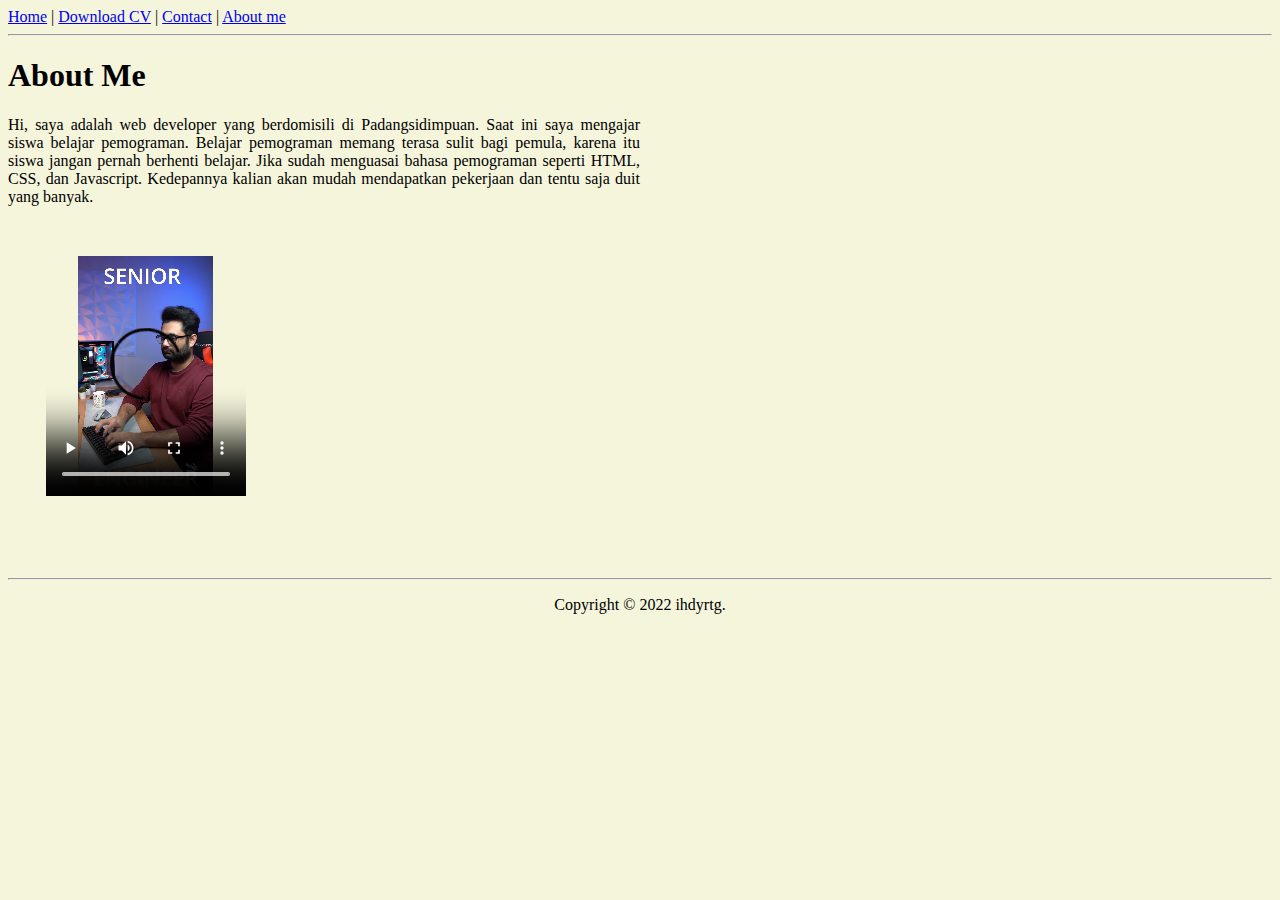
<file: Profil/about.html>
<!DOCTYPE html>
<html lang="en">

<head>
    <meta charset="UTF-8">
    <meta name="viewport" content="width=device-width, initial-scale=1.0">
    <title>Profil Diri</title>
    <link rel="stylesheet" href="assets/fontawesome/css/fontawesome.min.css" />
    <link rel="stylesheet" href="assets/fontawesome/css/all.css" />
    <link rel="stylesheet" href="assets/bootstrap-5.0.2/css/bootstrap-grid.min.css" />
</head>

<body style="background-color:beige">
    <nav>
        <a href="index.html">Home</a> |
        <a href="cv-dian.pdf">Download CV</a> |
        <a href="contact.html">Contact</a> |
        <a href="about.html" target="_blank">About me</a>
    </nav>

    <hr />

    <article>
        <h1>About Me</h1>
        <p class="col-md-6" style="text-align: justify; justify-content: 10%; font-family: 'Times New Roman';">
            Hi, saya adalah web developer yang berdomisili di Padangsidimpuan. Saat ini saya mengajar siswa belajar pemograman.        
            Belajar pemograman memang terasa sulit bagi pemula, karena itu
            siswa jangan pernah berhenti belajar.        
            Jika sudah menguasai bahasa pemograman seperti HTML, CSS, dan Javascript. Kedepannya kalian akan mudah mendapatkan pekerjaan dan tentu saja duit yang banyak.
        </p>

        <br>


        <p style="margin-left: 3%;">
            <video width="200" height="240" controls autoplay>
                <source src="video/web.mp4" type='video/mp4'>
            </video>
        </p>

        <br>
        <br>
        <br>
        
    </article>

    
    <footer style="text-align: center; padding: px;" >
    <hr />
        <p>Copyright &copy; 2022 ihdyrtg.</p>
    </footer>
</body>

</html>
</file>
<file: Profil/style.css>
.form {
    margin: 0%;
    padding: 0%;
    display: flex;
    justify-content: center;
}

.textarea {
    height: 12px;
    width: 25%;
}

/* h1 {
    position: absolute;
    top: 190px;
    left: 180px;
    font-size: 18px;
} */
</file>
<file: WebRes/css/style.css>
/*
   
    Template Name : WebRes - Personal Resume Template
    Author : UiPasta Team
    Website : http://www.uipasta.com/
    Support : http://www.uipasta.com/support/
	
	
*/



/*
   
   Table Of Content
   
   1. Global Style
   2. Preloader
   3. Home Section and Navigation Menu
   4. Qualification and Experience
   5. About
      5.1 Skills
      5.2 Subscribe
   6. Portfolio
   7. Testimonial
   8. Statistics
   9. Services
  10. Call to Action
  11. Contact Us
  12. Social Icons
  13. Footer
  14. Scroll To Top
  15. Responsive
  16. Useful Classes ( Such as : Margin, Padding, colors  "This classes will be helpful for you during designing/development time.")
  17. UiPasta Credit
 

*/



/* Global Style */

body {
    font-size: 12px;
    font-weight: 400;
    line-height: 24px;
    letter-spacing: 1px;
    height: 100%;
    font-family: 'Poppins', sans-serif;
}

html,
body {
    height: 100%
}

::selection {
    background-color: #f7639a;
    color: #ffffff;
}

::-moz-selection {
    background-color: #f7639a;
    color: #ffffff;
}

h1,
h2,
h3,
h4,
h5,
h6 {
	font-family: 'Poppins', sans-serif;
}

a {
    text-decoration: none;
}

img {
    width: 100%;
}

a {
    color: #4c9cef;
}

a:hover,
a:active,
a:focus {
    color: #f7639a;
    text-decoration: none;
	outline: none;
}

p {
    line-height: 28px;
}

b {
	font-weight: 600;
}

ul,
li {
    margin: 0;
    padding: 0;
}

fieldset {
    border: 0 none;
    margin: 0 auto;
    padding: 0;
}

.no-padding {
    padding: 0
}

.pink-color {
	color: #f7639a !important;
}

.pink-color-bg {
	background-color: #f7639a !important;
}

.section-space-padding {
    padding: 100px 0px;
}

.section-title {
    text-align: center;
}

.section-title h2 {
    margin-top: 0;
    font-weight: 600;
    font-size: 30px;
}

.section-title p {
    font-weight: 400;
	line-height: 25px;
	margin-bottom: 40px;
}

.bg-cover {
	background-repeat: no-repeat;
}

.pattern-bg {
	background: url(../images/bg/pattern-bg.png);
	background-repeat: repeat;
}

.grabbing {
	cursor: url(../images/owl-carousel/grabbing.png) 8 8, move;
}

.divider > i {
	color: #f7639a;
	font-size: 21px;
}

.divider {
	position: relative;
	width: 126px;
	margin: 0 auto;
	overflow: hidden;
	text-align: center;
}

.divider:after,
.divider:before {
	content: ' ';
	width: 43px;
	position: absolute;
	border-bottom: dotted 2px #ffffff;
	top: 50%;
	margin-top: -4px;
}

.divider:before {
	left: 0;
}

.divider:after {
	right: 0;
}

.divider.dark:after,
.divider.dark:before {
	border-color: #b2b2b2;
}

.button {
	border: none;
	border-radius: 5px;
	font-family: inherit;
	font-size: 17px;
	color: inherit;
	background: none;
	cursor: pointer;
	padding: 20px 60px;
	display: inline-block;
	text-transform: uppercase;
	letter-spacing: 1px;
	font-weight: 700;
	outline: none;
	position: relative;
	-webkit-transition: all 0.3s;
	-moz-transition: all 0.3s;
	transition: all 0.3s;
}

.button:after {
	content: '';
	position: absolute;
	z-index: -1;
	-webkit-transition: all 0.3s;
	-moz-transition: all 0.3s;
	transition: all 0.3s;
}

.button-style {
	border: 3px solid #fff;
	color: #fff;
}

.button-style:hover,
.button-style:active,
.button-style:focus {
	color: #ffffff;
	background: #4c9cef;
}

.button-style-color-2:hover,
.button-style-color-2:active,
.button-style-color-2:focus {
	color: #ffffff;
	background: #f7639a !important;
}

.button-style-dark {
	border: 3px solid #000000;
	color: #000000;
}



/* Preloader */

.preloader {
    background: #F9F9F9;
    bottom: 0;
    left: 0;
    position: fixed;
    right: 0;
    top: 0;
    z-index: 99999;
}

.preloader p {
    position: absolute;
    top: 48%;
    left: 50%;
    text-align: center;
    font-size: 20px;
    color: #333333;
}

.preloader:before, .preloader:after {
    content: "";
    width: 20px;
    height: 20px;
    position: absolute;
    top: 40%;
    left: 40%;
    background-color: #4c9cef;
    animation: squaremove 1s ease-in-out infinite;
    -webkit-animation: squaremove 1s ease-in-out infinite;
}

.preloader:after {
    bottom: 0px;
    background-color: #f7639a;
    animation-delay: 0.3s;
}

@keyframes squaremove {
  0%, 100%{
    -webkit-transform: translate(0,0) rotate(0);
    -ms-transform: translate(0,0) rotate(0);
    -o-transform: translate(0,0) rotate(0);
    transform: translate(0,0) rotate(0);
  }

  25%{
    -webkit-transform: translate(40px,40px) rotate(45deg);
    -ms-transform: translate(40px,40px) rotate(45deg);
    -o-transform: translate(40px,40px) rotate(45deg);
    transform: translate(40px,40px) rotate(45deg);
  }

  50%{
    -webkit-transform: translate(0px,80px) rotate(0deg);
    -ms-transform: translate(0px,80px) rotate(0deg);
    -o-transform: translate(0px,80px) rotate(0deg);
    transform: translate(0px,80px) rotate(0deg);
  }

  75%{
    -webkit-transform: translate(-40px,40px) rotate(45deg);
    -ms-transform: translate(-40px,40px) rotate(45deg);
    -o-transform: translate(-40px,40px) rotate(45deg);
    transform: translate(-40px,40px) rotate(45deg);
  }
}



/* Home Section and Navigation Menu */

.home-section {
    background: #f1f1f1;
    padding-top: 60px;
}

.table {
	margin-bottom: 0px;
}

.table a {
	color: #ffffff;
}

.table > tbody > tr > td {
	padding: 15px;
	border: 3px solid #e4e4e4;
}

.table tr > td {
	padding: 11px 13px;
}

tr:nth-child(1) > td {
	border-top:0px;
}

tr > td:nth-child(1){
	background-color: #ffffff;
	font-weight: 500;
	font-size: 13px;
	color: #888888;
	width: 140px;
}

tr > td:nth-child(2) {
	font-weight: 500;
	color: #ffffff;
	background: #4c9cef;
}

.header-top-area {
    position: fixed;
    left: 0;
    top: 0;
    width: 100%;
    z-index: 9999;
    -webkit-transition: all 0.4s ease-out;
    transition: all 0.4s ease-out;
}

.logo {
    padding-top: 28px;
    -webkit-transition: all 0.3s ease-out;
    transition: all 0.3s ease-out;
}

.logo a {
    display: block;
    color: #333333;
    letter-spacing: 6px;
    font-weight: 600;
    font-size: 14px;
	border-bottom: 4px solid #f7639a;
    width: 92px;
}

.navigation-menu .navbar-nav li a {
    color: #333333;
    text-transform: uppercase;
    font-size: 12px;
    letter-spacing: 1px;
    padding: 30px 15px;
    -webkit-transition: .3s;
    transition: .3s;
    font-weight: 600;
}

.navigation-menu .navbar-nav li a:hover {
    background: none;
    color: #f7639a;
    -webkit-transition: all 0.3s ease-out;
    transition: all 0.3s ease-out;
}

.nav li a:focus,
.nav li a:hover {
    background: none;
    color: #4c9cef;
    -webkit-transition: all 0.3s ease-out;
    transition: all 0.3s ease-out;
}

.navbar {
    margin: 0;
}

.navigation-background {
    -webkit-transition: all 0.3s ease-out;
    transition: all 0.3s ease-out;
    background: #4c9cef;
}

.navigation-background .logo {
    padding-top: 18px;
    -webkit-transition: all 0.3s ease-out;
    transition: all 0.3s ease-out;
}

.navigation-background .logo a {
	color: #ffffff;
}

.navigation-background .navigation-menu .navbar-nav li a {
    color: #fff;
    padding: 20px 15px;
    -webkit-transition: .3s;
    transition: .3s;
}

.navigation-background .navigation-menu .navbar-nav li a:hover {
    color: #fff;
}



/* Qualification and Experience */

.experience {
	margin-left: 70px;
	padding: 10px 0px;
}

.experience-item {
	position: relative;
	margin: 40px 0px;
}

.experience-circle {
	width: 120px;
	height: 120px;
	text-align: center;
	line-height: 35px;
	font-size: 14px;
	border-radius: 100%;
	position: absolute;
	left: -60px;
	color: #fff;
    background: #4c9cef;
	padding-top: 25px;
    box-shadow: -5px 6px 4px 0px rgba(90, 91, 95, 0.3);
}

.experience-circle i {
	display: block;
	font-size: 40px;
}

.experience-company i {
	font-size: 40px !important;
	margin-top: 15px !important;
}

.experience-circle p {
	font-size: 11px;
	margin-top: 5px;
}

.experience-content {
	margin-left: 80px;
	position: relative;
	background: #fff;
	border: 2px solid #f7639a;
	border-radius: 6px;
	padding: 20px 25px;
}

.experience-content h4 {
	line-height: 30px;
}

.experience-content:after, 
.experience-content:before {
	right: 100%;
	top: 35%;
	border: solid transparent;
	content: " ";
	height: 0;
	width: 0;
	position: absolute;
	pointer-events: none;
}

.experience-content:after {
	border-color: rgba(255, 255, 255, 0);
	border-right-color: #ffffff;
	border-width: 12px;
	margin-top: -20px;
}

.experience-content:before {
	border-color: rgba(238, 238, 238, 0);
	border-right-color: #f7639a;
	border-width: 16px;
	margin-top: -21px;
}

.experience-content p {
	color: #696969;
}

.experience-color-blue {
	border: 2px solid #4c9cef !important;
}

.experience-color-blue:before {
	border-right-color: #4c9cef !important;
}



/* About */

.about {
	background: #F9F9F9;
}

.about-me-text {
	padding: 50px;
	background-color: #ffffff;
	box-shadow: -2px 40px 34px -24px rgba(0, 0, 0, 0.2);
    border-radius: 255px 15px 225px 15px/15px 225px 15px 255px;
    border: solid 7px #4c9cef;
    border-left-color: #f7639a;
    border-right-color: #f7639a;
}

.about-me-text p:first-letter {
	font-size: 35px;
    color: #ffffff;
    background: #f7639a;
    padding: 0px 20px;
    width: 50px;
    height: 50px;
    border-radius: 50%;
    line-height: 61px;
	margin-right: 5px;
}



/* Skills */

.my-skill strong,
.my-skill span {
  font-size: 18px;
  font-weight: 400;
  padding-bottom: 6px;
  display: inline-block;
}

.my-skill .progress {
  background: #dedede;
  border-radius: 10px;
  box-shadow: none;
  height: 12px;
  margin-bottom: 30px;
}

.my-skill .progress-bar-primary {
  background: #4c9cef;
}

.modal-body .btn {
	background-color: #f7639a;
	margin-top: -68px;
    position: relative;
    margin-right: -35px;
    width: 50px;
    height: 50px;
    border-radius: 100%;
    color: #ffffff;
    line-height: 39px;
    font-size: 20px;
	outline: 0;
	box-shadow: 0px 1px 2px 0px rgba(90, 91, 95, 0.15);
    transition: all 0.3s ease-in-out;
}

.modal-body .btn:hover {
	box-shadow: 0px 16px 22px 0px rgba(90, 91, 95, 0.3);
	outline: 0;
}



/* Subscribe */

.subscribe .modal-content {
	background: url(../images/bg/subscribe-pattern.png);
	background-repeat: repeat;
}

#mc-form {
	text-align: center;
}

.mc-label {
	font-weight: 400;
}

.subscribe-form {
	margin-bottom: 15px;
	position: relative;
}

.subscribe-form .text-input {
	padding: 20px;
	border-radius: 50px;
	border: solid 1px #ffffff;
	background: #4c9cef;
	color: #ffffff;
	width: 100%;
	font-size: 15px;
	outline: none;
}

.subscribe-form .text-input::-webkit-input-placeholder {
	color: #ffffff;
	opacity: 1;
}

.subscribe-form .text-input:-moz-placeholder {
	color: #ffffff;
	opacity: 1;
}

.subscribe-form .text-input::-moz-placeholder {
	color: #ffffff;
	opacity: 1;
}

.subscribe-form .text-input:-ms-input-placeholder {
	color: #ffffff;
	opacity: 1;
}

.subscribe-form .text-input:focus::-webkit-input-placeholder {
	opacity: .5;
}

.subscribe-form .text-input:focus:-moz-input-placeholder {
	opacity: .5;
}

.subscribe-form .text-input:focus::-moz-input-placeholder {
	opacity: .5;
}

.subscribe-form .text-input:focus:-ms-input-placeholder {
	opacity: .5;
}

.subscribe-form .submit-btn {
	position: absolute;
	font-size: 18px;
	letter-spacing: 1px;
	color: #FFF;
	font-weight: 600;
	background: #f7639a;
	border: none;
	top: 5px;
	right: 5px;
	bottom: 5px;
	border-radius: 50px;
	width: 150px;
	text-align: center;
	outline: none;
}

.subscribe-form .submit-btn:active {
	opacity: .8;
}



/* Portfolio */

.portfolio {}

.portfolio-inner .mix {
    display: none;
	padding: 0px;
}

ul.portfolio {
    padding: 30px 10px;
    list-style: none;
    margin-top: 30px;
    margin-left: 8px;
    text-align: center;
    background-color: #4c9cef;
}

ul.portfolio li {
    display: inline-block;
    padding: 8px 12px;
    margin: 2px 8px;
    text-transform: capitalize;
    font-size: 14px;
    font-weight: 400;
    color: #ffffff;
    border: none;
    cursor: pointer;
    font-size: 13px;
}

ul.portfolio li:hover {
    color: #000;
    border: none;
}

ul.portfolio li.active {
    color: #ffffff;
    background-color: #f7639a;
    padding: 5px 20px;
    border-radius: 20px;
    box-shadow: 0px 1px 2px 0px rgba(90, 91, 95, 0.15);
}

.portfolio .item {
    position: relative;
}

.portfolio .item img {
    width: 100%;
}

.item {
    -webkit-transition: .3s;
    transition: .3s;
}

.portfolio .item:hover a:before{
  top: 40%;
  box-shadow: 0px 16px 22px 0px rgba(90, 91, 95, 0.3);
  -webkit-transition: all 400ms ease-in-out;
          transition: all 400ms ease-in-out;
}

.portfolio .item a:before{
  color: #ffffff;
  content: "\f00e";
  font-family: "FontAwesome";
  text-align: center;
  color: #ffffff;
  position: absolute;
  font-size: 25px;
  top: 2%;
  opacity: 0;
  left: 0%;
  right: 0%;
  background-color: #f7639a;
  width: 70px;
  height: 70px;
  border-radius: 50%;
  line-height: 70px;
  margin: 0 auto;
  -webkit-transition: all 400ms ease-in-out;
          transition: all 400ms ease-in-out;
}

.portfolio .item a:hover:before{
  opacity: 1;
}

.mfp-image-holder .mfp-close, .mfp-iframe-holder .mfp-close {
	margin-top: 50px;
    font-size: 40px;
    background-color: #f7639a;
    width: 50px;
    right: 10px;
    height: 50px;
    border-radius: 50%;
    padding-right: 13px;
}

.mfp-zoom-out-cur, .mfp-zoom-out-cur .mfp-image-holder .mfp-close {
    cursor: inherit;
}



/* Testimonial */

.testimonial-section {
    background: #F9F9F9;
}

.testimonial-carousel-list {
    padding: 30px;
    background-color: #fff;
    border-radius: 4px;
	box-shadow: 0px 1px 2px 0px rgba(90, 91, 95, 0.15);
    transition: all 0.3s ease-in-out;
}

.testimonial-carousel-list:hover {
    box-shadow: 0px 16px 22px 0px rgba(90, 91, 95, 0.3);
    top: -5px;
}

.testimonial-word {
    padding: 0px 100px;
}

.testimonial-word img {
	margin: 0 auto;
    max-width: 140px;
}

.testimonial-word h2 {
    font-size: 12px;
    text-transform: uppercase;
	color: #4c9cef;
    font-weight: 700;
    letter-spacing: 4px;
    margin: 20px 0px;
}

.testimonial-word p {
    line-height: 25px;
}

.owl-navi {
	color: #ffffff;
}

.owl-theme .owl-controls .owl-buttons div {
    display: inline-block;
    zoom: 1;
    margin: 5px;
	margin-top: -32px;
    padding: 7px 13px;
	background-color: transparent;
    opacity: 1;
    -webkit-border-radius: 4px;
    -moz-border-radius: 4px;
    border-radius: 100%;
    width: 65px;
    height: 65px;
    line-height: 60px;
    background-color: #4c9cef;
	transition: all 0.3s ease-in-out;
}

.owl-theme .owl-controls .owl-buttons div:hover {
	background-color: #f7639a;
}

.owl-prev, .owl-next {
  position: absolute;
  top: 50%;
  padding: 5px;
  margin: 0;
  z-index: 100;
  cursor: pointer;
}

.owl-prev {
  left: -40px;
}

.owl-next {
  right: -40px;
}



/* Statistics */

.statistics-section {
    background: url(../images/bg/statistics.jpg);
    background-size: cover;
	background-attachment: fixed;
}

.statistics {
  padding: 35px;
  margin-top: 20px;
  margin-bottom: 20px;
  overflow: hidden;
  border-radius: 10px;
}

.statistics.block .statistics-icon,
.statistics.block .statistics-content {
  width: auto;
  float: none;
  text-align: center;
}

.statistics-icon {
  text-align: center;
  font-size: 50px;
  color: #ffffff;
}

.statistics-content {
  text-align: center;
  margin-top: 25px;
  color: #ffffff;
}

.statistics-content > h5 {
  font-size: 34px;
  margin-top: 0;
}

.statistics-content > span {
  display: block;
  font-weight: 500;
  font-size: 12px;
  letter-spacing: 1px;
}



/* Services */

.services-section {
  background-color: #F9F9F9;
}

.services-section hr {
  border-bottom: 2px solid #4c9cef;
  width: 42px;
  margin: 0 auto;
}

.services-section .services-detail {
    border-radius: 100%;
    background-color: #ffffff;
    box-shadow: 0px 1px 2px 0px rgba(90, 91, 95, 0.15);
    transition: all 0.3s ease-in-out;
    position: relative;
    width: 300px;
    height: 300px;
    text-align: center;
    margin: 0 auto;
    margin-bottom: 30px;
    -webkit-transition: all 0.3s ease-in-out;
    -moz-transition: all 0.3s ease-in-out;
    -ms-transition: all 0.3s ease-in-out;
    -o-transition: all 0.3s ease-in-out;
    -webkit-border-radius: 100%;
    -moz-border-radius: 100%;
    -ms-border-radius: 100%;
    -o-border-radius: 100%;
}

.services-section .services-detail:hover {
    border-bottom-right-radius: 4px;
    box-shadow: 0px 16px 22px 0px rgba(90, 91, 95, 0.3);
    top: -5px;
}

.services-section .services-detail i {
   font-size: 42px;
   margin-top: 88px;
   display: inline-block;
   vertical-align: middle;
}



/* Call to Action */

.call-to-action {
	background: url(../images/bg/call-to-action.png);
	background-attachment: fixed;
	background-repeat: repeat;
}

.call-to-action h2 {
	font-size: 30px;
	color: #ffffff;
}



/* Contact Us */

.contact-us {
	padding: 50px;
    background-color: #ffffff;
    box-shadow: -2px 40px 34px -24px rgba(0, 0, 0, 0.2);
    border-radius: 255px 15px 225px 15px/15px 225px 15px 255px;
    border: solid 7px #4c9cef;
    border-left-color: #f7639a;
    border-right-color: #f7639a;
}

.contact-us-detail {
    position: absolute;
    left: 83%;
    top: -4%;
    background-color: #4c9cef;
    padding: 10px 20px;
    border-radius: 5px;
    font-weight: 600;
}

.contact-us-detail:hover {
	background-color: #f7639a;
}

.contact-us-detail a {
	color: #ffffff;
}

.contact-us-detail a:hover {
	color: #ffffff;
}

.form-group {
	margin-bottom: 25px;
}

.form-control {
	border: 2px solid transparent;
	height: 50px;
	border-radius: 2px; -webkit-border-radius: 2px; -moz-border-radius: 2px; -ms-border-radius: 2px; -o-border-radius: 2px;
	-webkit-box-shadow: 0 1px 4px 0 rgba(0, 0, 0, 0.14);
	   -moz-box-shadow: 0 1px 4px 0 rgba(0, 0, 0, 0.14);
	    -ms-box-shadow: 0 1px 4px 0 rgba(0, 0, 0, 0.14);
		 -o-box-shadow: 0 1px 4px 0 rgba(0, 0, 0, 0.14);
			box-shadow: 0 1px 4px 0 rgba(0, 0, 0, 0.14);
	-webkit-transition:all 150ms ease-in-out 0s;
	   -moz-transition:all 150ms ease-in-out 0s;
	    -ms-transition:all 150ms ease-in-out 0s;
	     -o-transition:all 150ms ease-in-out 0s;
		    transition:all 150ms ease-in-out 0s;
}
.form-control:focus {
	border-color: #171717;
	-webkit-box-shadow: none;
	   -moz-box-shadow: none;
	    -ms-box-shadow: none;
		 -o-box-shadow: none;
			box-shadow: none;
}

.form-control:focus {
	border-color: #4c9cef;
	border-width: 2px;
}



/* Social Icons */

.social-icon {
  list-style: none;
  padding-left: 0;
  margin: 0;
  text-align: center;
}

.social-icon:before,
.social-icon:after {
  content: " ";
  display: table;
}

.social-icon:after {
  clear: both;
}

.social-icon li {
  display: inline-block;
  margin: 2px 4px;
}

.social-icon li a {
  display: block;
  width: 60px;
  height: 60px;
  line-height: 66px;
  color: #fff;
  text-align: center;
  border: 0 none;
  border-radius: 50%;
  font-size: 27px;
  box-shadow: 0px 1px 2px 0px rgba(90, 91, 95, 0.15);
  transition: all 0.3s ease-in-out;
}

.social-icon li a:hover {
   box-shadow: 0px 8px 15px 0px rgba(90, 91, 95, 0.33);
}

.facebook {
   background-color: #3b5998;
}

.twitter {
   background-color: #1da1f2;
}

.google-plus {
   background-color: #dd4b39;
}

.instagram {
   background-color: #464545;
}

.linkedin {
   background-color: #0077b5;
}

.pinterest {
   background-color: #bd081c;
}

.youtube {
   background-color: #cd201f;
}

.vimeo {
   background-color: #1ab7ea;
}

.dribbble {
   background-color: #ea4c89;
}

.behance {
   background-color: #1769ff;
}

.flickr {
   background-color: #ff0084;
}

.tumblr {
   background-color: #35465c;
}

.foursquare {
   background-color: #f94877;
}

.github {
   background-color: #333333;
}

.skype {
   background-color: #00aff0;
}



/* Footer */

.footer-section {
    background: url(../images/bg/footer-bg.png);
	background-repeat: repeat;
    padding: 80px 0px;
    color: #f8f8f8;
}

.footer-section p {
    font-size: 14px;
}



/* Scroll To Top */

.scroll-to-top {
    background-color: #4c9cef;
    display: none;
    width: 60px;
    height: 60px;
    font-size: 25px;
	border-radius: 100%;
    line-height: 67px;
    text-align: center;
    color: #fff;
    position: fixed;
    right: 20px;
    bottom: 30px;
    z-index: 999;
    box-shadow: 0px 1px 2px 0px rgba(90, 91, 95, 0.15);
    transition: all 0.3s ease-in-out;
}

.scroll-to-top:hover,
.scroll-to-top:focus {
    background-color: #f7639a;
    color: #ffffff;
    box-shadow: 0px 16px 22px 0px rgba(90, 91, 95, 0.3);
}



/* Responsive */

@media only screen and (max-width: 1199px) {
	.experience-circle i {
		font-size: 30px;
	}
	
	.experience-content{
		margin-left: 75px;
	}
	
	.experience-content:after, 
	.experience-content:before {
		top: 30%;
	}
}


@media only screen and (min-width: 767px) and (max-width: 991px) {
    .navigation-menu .navbar-nav li a {
        padding: 30px 11px;
        font-size: 12px;
    }
    
	.navigation-background .navigation-menu .navbar-nav li a {
        padding: 30px 11px;
        font-size: 12px;
    }
	
	.navigation-background .logo {
		padding-top: 28px;
	}
	
	.margin-left-setting {
		margin-left: 0px !important;
	}
}


@media only screen and (max-width: 991px) {
     .call-to-action h2 {
        font-size: 20px;
	 }
}


@media only screen and (max-width: 767px) {
    .navbar-toggle .icon-bar {
        background: #f7639a;
    }
    
	.navigation-background .navbar-toggle .icon-bar {
        background: #ffffff;
    }
    
	.navbar-toggle {
        margin-right: 0px;
        margin-top: -30px;
    }
    
	.navbar {
        min-height: 0px;
    }
    
	.navigation-menu .navbar-nav li a {
        padding: 11px 15px;
		color: #ffffff;
    }
    
	.navigation-menu .navbar-nav li a:hover {
        color: #ffffff;
    }
    
	.navigation-background .navigation-menu .navbar-nav li a:hover {
        color: #ffffff;
    }
    
	.navigation-background .navigation-menu .navbar-nav li a {
        padding: 11px 15px;
    }
    
	.navbar-fixed-bottom .navbar-collapse,
    .navbar-fixed-top .navbar-collapse {
        max-height: 420px;
    }
    
	.navbar-toggle {
        margin-top: -30px;
    }
    
	.navbar-collapse {
        background: #4c9cef;
    }
    
	.navigation-background .navbar-collapse {
        background: #4c9cef;
    }
    
	.section-title h2 {
        font-size: 22px;
    }
    
	.testimonial-word {
        padding: 0;
    }
    
	.testimonial-carousel-list {
        margin-top: 0px;
    }
    
	.call-to-action h2 {
        font-size: 18px;
        line-height: 35px;
	}
    
	.contact-us-detail {
        left: 39%;
    }
    
	.owl-prev {
        left: 5px;
    }
    
	.owl-next {
        right: 5px;
    }
    
	.scroll-to-top {
        width: 45px !important;
        height: 45px !important;
        font-size: 20px !important;
        line-height: 52px !important;
        right: 8px !important;
        bottom: 15px !important;
    }
}


@media only screen and (max-width: 555px) {
	.social-icon li a {
         width: 40px;
         height: 40px;
         line-height: 44px;
         font-size: 16px;
      }
	  
     .section-title h2 {
         font-size: 16px;
		 font-weight: 500;
       }
	 
      .section-title p {
         font-weight: 300;
         font-size: 12px;
      }
	  
	  .statistics-content > h5 {
        font-size: 20px;
      }
	  
      .statistics-content > span {
        font-size: 10px;
      }
	  
      .statistics-icon {
        font-size: 30px;
      }
	  
      .services-section hr {
          width: 35px;
      }
	  
	  .services-section h3 {
          font-size: 12px;
      }

      .services-section .services-detail {
          width: 180px;
          height: 180px;
      }

      .services-section .services-detail i {
          font-size: 30px;
          margin-top: 45px;
      }
	  
      .owl-theme .owl-controls .owl-buttons div {
          padding: 6px 10px;
          width: 40px;
          height: 40px;
          line-height: 36px;
		  font-size: 8px;
       }
	   
      .contact-us-detail {
          left: 30%;
       }
}


@media only screen and (max-width: 500px) {
	.experience {
		margin-left: 0px;
		border: 0px;
	}
	
	.experience-circle {
		margin: 0 auto;
		position: static;
		margin-bottom: 20px;
	}
	
	.experience-content {
		padding: 10px 15px;
		margin-left: 0px;
		text-align: center;
	}
	
	.experience-content:after, 
	.experience-content:before {
		display: none;
	}
}


@media only screen and (max-width: 449px) {
	   .button {
		   font-size: 13px;
		   padding: 14px 28px;
		   font-weight: 600;
	   }
	   
	   .contact-us-detail {
          left: 25%;
       }
}



/* Useful Classes */


/* Spacing ( with Margin and Padding ) */

/* Margin */

.margin-0 {
	margin: 0px !important;
}

/* Margin Top */

.margin-top-0 {
	margin-top: 0px !important;
}

.margin-top-10 {
	margin-top: 10px !important;
}

.margin-top-20 {
	margin-top: 20px !important;
}

.margin-top-30 {
	margin-top: 30px !important;
}

.margin-top-40 {
	margin-top: 40px !important;
}

.margin-top-50 {
	margin-top: 50px !important;
}

.margin-top-60 {
	margin-top: 60px !important;
}

.margin-top-70 {
	margin-top: 70px !important;
}

.margin-top-80 {
	margin-top: 80px !important;
}

.margin-top-90 {
	margin-top: 90px !important;
}

.margin-top-100 {
	margin-top: 100px !important;
}

.margin-top-120 {
	margin-top: 120px !important;
}

.margin-top-150 {
	margin-top: 150px !important;
}

.margin-top-200 {
	margin-top: 200px !important;
}


/* Margin Bottom */

.margin-bottom-0 {
	margin-bottom: 0px !important;
}

.margin-bottom-10 {
	margin-bottom: 10px !important;
}

.margin-bottom-20 {
	margin-bottom: 20px !important;
}

.margin-bottom-30 {
	margin-bottom: 30px !important;
}

.margin-bottom-40 {
	margin-bottom: 40px !important;
}

.margin-bottom-50 {
	margin-bottom: 50px !important;
}

.margin-bottom-60 {
	margin-bottom: 60px !important;
}

.margin-bottom-70 {
	margin-bottom: 70px !important;
}

.margin-bottom-80 {
	margin-bottom: 80px !important;
}

.margin-bottom-90 {
	margin-bottom: 90px !important;
}

.margin-bottom-100 {
	margin-bottom: 100px !important;
}

.margin-bottom-120 {
	margin-bottom: 120px !important;
}

.margin-bottom-150 {
	margin-bottom: 150px !important;
}

.margin-bottom-200 {
	margin-bottom: 200px !important;
}



/* Padding */

.padding-0 {
	padding: 0px !important;
}


/* Padding Top */

.padding-top-0 {
	padding-top: 0px !important;
}

.padding-top-10 {
	padding-top: 10px !important;
}

.padding-top-20 {
	padding-top: 20px !important;
}

.padding-top-30 {
	padding-top: 30px !important;
}

.padding-top-40 {
	padding-top: 40px !important;
}

.padding-top-50 {
	padding-top: 50px !important;
}

.padding-top-60 {
	padding-top: 60px !important;
}

.padding-top-70 {
	padding-top: 70px !important;
}

.padding-top-80 {
	padding-top: 80px !important;
}

.padding-top-90 {
	padding-top: 90px !important;
}

.padding-top-100 {
	padding-top: 100px !important;
}

.padding-top-120 {
	padding-top: 120px !important;
}

.padding-top-150 {
	padding-top: 150px !important;
}

.padding-top-200 {
	padding-top: 200px !important;
}


/* Padding Bottom */

.padding-bottom-0 {
	padding-bottom: 0px !important;
}

.padding-bottom-10 {
	padding-bottom: 10px !important;
}

.padding-bottom-20 {
	padding-bottom: 20px !important;
}

.padding-bottom-30 {
	padding-bottom: 30px !important;
}

.padding-bottom-40 {
	padding-bottom: 40px !important;
}

.padding-bottom-50 {
	padding-bottom: 50px !important;
}

.padding-bottom-60 {
	padding-bottom: 60px !important;
}

.padding-bottom-70 {
	padding-bottom: 70px !important;
}

.padding-bottom-80 {
	padding-bottom: 80px !important;
}

.padding-bottom-90 {
	padding-bottom: 90px !important;
}

.padding-bottom-100 {
	padding-bottom: 100px !important;
}

.padding-bottom-120 {
	padding-bottom: 120px !important;
}

.padding-bottom-150 {
	padding-bottom: 150px !important;
}

.padding-bottom-200 {
	padding-bottom: 200px !important;
}



/* Colors */

.color-1 {
	color: #f306a0;
}

.color-2 {
	color: #d60bfb;
}

.color-3 {
	color: #d8be10;
}

.color-4 {
	color: #0fd28a;
}

.color-5 {
	color: #f97400;
}

.color-6 {
	color: #08a6f3;
}



/* Background Color */

.bg-color-1 {
	background-color: #f306a0;
}

.bg-color-2 {
	background-color: #d60bfb;
}

.bg-color-3 {
	background-color: #d8be10;
}

.bg-color-4 {
	background-color: #0fd28a;
}

.bg-color-5 {
	background-color: #f97400;
}

.bg-color-6 {
	background-color: #08a6f3;
}



/* Tooltip Styles */

.tooltip-inner {
	font-style: italic;
	padding: 10px 12px;
	min-width: 150px;
	width: 100%;
}

.tooltip.top {
	margin-top:-15px;
}

.tooltip.bottom {
	margin-top:15px;
	bottom: auto;
	left: auto;
	right: auto;
}

.tooltip.left {
	margin-right:15px;
}

.tooltip.right {
	margin-left:15px;
}

.tooltip-color .tooltip-inner {
	color: #fff;
}



/* UiPasta Credit */

.uipasta-credit {
	color: #333333;
	text-align: center;
}

.uipasta-credit a {
	color: #4c9cef;
	font-weight: 600;
}

.uipasta-credit a:hover {
	color: #f7639a;
}
</file>
<file: WebRes/css/plugin.css>
/* Table Of Content 

  1. Bootstrap
  2. Magnific Popup
  3. Owl Carousel
  4. Font Awesome
  5. Simple Line Icons

*/



/*!
 * Bootstrap v3.3.7 (http://getbootstrap.com)
 * Copyright 2011-2016 Twitter, Inc.
 * Licensed under MIT (https://github.com/twbs/bootstrap/blob/master/LICENSE)
 *//*! normalize.css v3.0.3 | MIT License | github.com/necolas/normalize.css */html{font-family:sans-serif;-webkit-text-size-adjust:100%;-ms-text-size-adjust:100%}body{margin:0}article,aside,details,figcaption,figure,footer,header,hgroup,main,menu,nav,section,summary{display:block}audio,canvas,progress,video{display:inline-block;vertical-align:baseline}audio:not([controls]){display:none;height:0}[hidden],template{display:none}a{background-color:transparent}a:active,a:hover{outline:0}abbr[title]{border-bottom:1px dotted}b,strong{font-weight:700}dfn{font-style:italic}h1{margin:.67em 0;font-size:2em}mark{color:#000;background:#ff0}small{font-size:80%}sub,sup{position:relative;font-size:75%;line-height:0;vertical-align:baseline}sup{top:-.5em}sub{bottom:-.25em}img{border:0}svg:not(:root){overflow:hidden}figure{margin:1em 40px}hr{height:0;-webkit-box-sizing:content-box;-moz-box-sizing:content-box;box-sizing:content-box}pre{overflow:auto}code,kbd,pre,samp{font-family:monospace,monospace;font-size:1em}button,input,optgroup,select,textarea{margin:0;font:inherit;color:inherit}button{overflow:visible}button,select{text-transform:none}button,html input[type=button],input[type=reset],input[type=submit]{-webkit-appearance:button;cursor:pointer}button[disabled],html input[disabled]{cursor:default}button::-moz-focus-inner,input::-moz-focus-inner{padding:0;border:0}input{line-height:normal}input[type=checkbox],input[type=radio]{-webkit-box-sizing:border-box;-moz-box-sizing:border-box;box-sizing:border-box;padding:0}input[type=number]::-webkit-inner-spin-button,input[type=number]::-webkit-outer-spin-button{height:auto}input[type=search]{-webkit-box-sizing:content-box;-moz-box-sizing:content-box;box-sizing:content-box;-webkit-appearance:textfield}input[type=search]::-webkit-search-cancel-button,input[type=search]::-webkit-search-decoration{-webkit-appearance:none}fieldset{padding:.35em .625em .75em;margin:0 2px;border:1px solid silver}legend{padding:0;border:0}textarea{overflow:auto}optgroup{font-weight:700}table{border-spacing:0;border-collapse:collapse}td,th{padding:0}/*! Source: https://github.com/h5bp/html5-boilerplate/blob/master/src/css/main.css */@media print{*,:after,:before{color:#000!important;text-shadow:none!important;background:0 0!important;-webkit-box-shadow:none!important;box-shadow:none!important}a,a:visited{text-decoration:underline}a[href]:after{content:" (" attr(href) ")"}abbr[title]:after{content:" (" attr(title) ")"}a[href^="javascript:"]:after,a[href^="#"]:after{content:""}blockquote,pre{border:1px solid #999;page-break-inside:avoid}thead{display:table-header-group}img,tr{page-break-inside:avoid}img{max-width:100%!important}h2,h3,p{orphans:3;widows:3}h2,h3{page-break-after:avoid}.navbar{display:none}.btn>.caret,.dropup>.btn>.caret{border-top-color:#000!important}.label{border:1px solid #000}.table{border-collapse:collapse!important}.table td,.table th{background-color:#fff!important}.table-bordered td,.table-bordered th{border:1px solid #ddd!important}}@font-face{font-family:'Glyphicons Halflings';src:url(../fonts/glyphicons-halflings-regular.eot);src:url(../fonts/glyphicons-halflings-regular.eot?#iefix) format('embedded-opentype'),url(../fonts/glyphicons-halflings-regular.woff2) format('woff2'),url(../fonts/glyphicons-halflings-regular.woff) format('woff'),url(../fonts/glyphicons-halflings-regular.ttf) format('truetype'),url(../fonts/glyphicons-halflings-regular.svg#glyphicons_halflingsregular) format('svg')}.glyphicon{position:relative;top:1px;display:inline-block;font-family:'Glyphicons Halflings';font-style:normal;font-weight:400;line-height:1;-webkit-font-smoothing:antialiased;-moz-osx-font-smoothing:grayscale}.glyphicon-asterisk:before{content:"\002a"}.glyphicon-plus:before{content:"\002b"}.glyphicon-eur:before,.glyphicon-euro:before{content:"\20ac"}.glyphicon-minus:before{content:"\2212"}.glyphicon-cloud:before{content:"\2601"}.glyphicon-envelope:before{content:"\2709"}.glyphicon-pencil:before{content:"\270f"}.glyphicon-glass:before{content:"\e001"}.glyphicon-music:before{content:"\e002"}.glyphicon-search:before{content:"\e003"}.glyphicon-heart:before{content:"\e005"}.glyphicon-star:before{content:"\e006"}.glyphicon-star-empty:before{content:"\e007"}.glyphicon-user:before{content:"\e008"}.glyphicon-film:before{content:"\e009"}.glyphicon-th-large:before{content:"\e010"}.glyphicon-th:before{content:"\e011"}.glyphicon-th-list:before{content:"\e012"}.glyphicon-ok:before{content:"\e013"}.glyphicon-remove:before{content:"\e014"}.glyphicon-zoom-in:before{content:"\e015"}.glyphicon-zoom-out:before{content:"\e016"}.glyphicon-off:before{content:"\e017"}.glyphicon-signal:before{content:"\e018"}.glyphicon-cog:before{content:"\e019"}.glyphicon-trash:before{content:"\e020"}.glyphicon-home:before{content:"\e021"}.glyphicon-file:before{content:"\e022"}.glyphicon-time:before{content:"\e023"}.glyphicon-road:before{content:"\e024"}.glyphicon-download-alt:before{content:"\e025"}.glyphicon-download:before{content:"\e026"}.glyphicon-upload:before{content:"\e027"}.glyphicon-inbox:before{content:"\e028"}.glyphicon-play-circle:before{content:"\e029"}.glyphicon-repeat:before{content:"\e030"}.glyphicon-refresh:before{content:"\e031"}.glyphicon-list-alt:before{content:"\e032"}.glyphicon-lock:before{content:"\e033"}.glyphicon-flag:before{content:"\e034"}.glyphicon-headphones:before{content:"\e035"}.glyphicon-volume-off:before{content:"\e036"}.glyphicon-volume-down:before{content:"\e037"}.glyphicon-volume-up:before{content:"\e038"}.glyphicon-qrcode:before{content:"\e039"}.glyphicon-barcode:before{content:"\e040"}.glyphicon-tag:before{content:"\e041"}.glyphicon-tags:before{content:"\e042"}.glyphicon-book:before{content:"\e043"}.glyphicon-bookmark:before{content:"\e044"}.glyphicon-print:before{content:"\e045"}.glyphicon-camera:before{content:"\e046"}.glyphicon-font:before{content:"\e047"}.glyphicon-bold:before{content:"\e048"}.glyphicon-italic:before{content:"\e049"}.glyphicon-text-height:before{content:"\e050"}.glyphicon-text-width:before{content:"\e051"}.glyphicon-align-left:before{content:"\e052"}.glyphicon-align-center:before{content:"\e053"}.glyphicon-align-right:before{content:"\e054"}.glyphicon-align-justify:before{content:"\e055"}.glyphicon-list:before{content:"\e056"}.glyphicon-indent-left:before{content:"\e057"}.glyphicon-indent-right:before{content:"\e058"}.glyphicon-facetime-video:before{content:"\e059"}.glyphicon-picture:before{content:"\e060"}.glyphicon-map-marker:before{content:"\e062"}.glyphicon-adjust:before{content:"\e063"}.glyphicon-tint:before{content:"\e064"}.glyphicon-edit:before{content:"\e065"}.glyphicon-share:before{content:"\e066"}.glyphicon-check:before{content:"\e067"}.glyphicon-move:before{content:"\e068"}.glyphicon-step-backward:before{content:"\e069"}.glyphicon-fast-backward:before{content:"\e070"}.glyphicon-backward:before{content:"\e071"}.glyphicon-play:before{content:"\e072"}.glyphicon-pause:before{content:"\e073"}.glyphicon-stop:before{content:"\e074"}.glyphicon-forward:before{content:"\e075"}.glyphicon-fast-forward:before{content:"\e076"}.glyphicon-step-forward:before{content:"\e077"}.glyphicon-eject:before{content:"\e078"}.glyphicon-chevron-left:before{content:"\e079"}.glyphicon-chevron-right:before{content:"\e080"}.glyphicon-plus-sign:before{content:"\e081"}.glyphicon-minus-sign:before{content:"\e082"}.glyphicon-remove-sign:before{content:"\e083"}.glyphicon-ok-sign:before{content:"\e084"}.glyphicon-question-sign:before{content:"\e085"}.glyphicon-info-sign:before{content:"\e086"}.glyphicon-screenshot:before{content:"\e087"}.glyphicon-remove-circle:before{content:"\e088"}.glyphicon-ok-circle:before{content:"\e089"}.glyphicon-ban-circle:before{content:"\e090"}.glyphicon-arrow-left:before{content:"\e091"}.glyphicon-arrow-right:before{content:"\e092"}.glyphicon-arrow-up:before{content:"\e093"}.glyphicon-arrow-down:before{content:"\e094"}.glyphicon-share-alt:before{content:"\e095"}.glyphicon-resize-full:before{content:"\e096"}.glyphicon-resize-small:before{content:"\e097"}.glyphicon-exclamation-sign:before{content:"\e101"}.glyphicon-gift:before{content:"\e102"}.glyphicon-leaf:before{content:"\e103"}.glyphicon-fire:before{content:"\e104"}.glyphicon-eye-open:before{content:"\e105"}.glyphicon-eye-close:before{content:"\e106"}.glyphicon-warning-sign:before{content:"\e107"}.glyphicon-plane:before{content:"\e108"}.glyphicon-calendar:before{content:"\e109"}.glyphicon-random:before{content:"\e110"}.glyphicon-comment:before{content:"\e111"}.glyphicon-magnet:before{content:"\e112"}.glyphicon-chevron-up:before{content:"\e113"}.glyphicon-chevron-down:before{content:"\e114"}.glyphicon-retweet:before{content:"\e115"}.glyphicon-shopping-cart:before{content:"\e116"}.glyphicon-folder-close:before{content:"\e117"}.glyphicon-folder-open:before{content:"\e118"}.glyphicon-resize-vertical:before{content:"\e119"}.glyphicon-resize-horizontal:before{content:"\e120"}.glyphicon-hdd:before{content:"\e121"}.glyphicon-bullhorn:before{content:"\e122"}.glyphicon-bell:before{content:"\e123"}.glyphicon-certificate:before{content:"\e124"}.glyphicon-thumbs-up:before{content:"\e125"}.glyphicon-thumbs-down:before{content:"\e126"}.glyphicon-hand-right:before{content:"\e127"}.glyphicon-hand-left:before{content:"\e128"}.glyphicon-hand-up:before{content:"\e129"}.glyphicon-hand-down:before{content:"\e130"}.glyphicon-circle-arrow-right:before{content:"\e131"}.glyphicon-circle-arrow-left:before{content:"\e132"}.glyphicon-circle-arrow-up:before{content:"\e133"}.glyphicon-circle-arrow-down:before{content:"\e134"}.glyphicon-globe:before{content:"\e135"}.glyphicon-wrench:before{content:"\e136"}.glyphicon-tasks:before{content:"\e137"}.glyphicon-filter:before{content:"\e138"}.glyphicon-briefcase:before{content:"\e139"}.glyphicon-fullscreen:before{content:"\e140"}.glyphicon-dashboard:before{content:"\e141"}.glyphicon-paperclip:before{content:"\e142"}.glyphicon-heart-empty:before{content:"\e143"}.glyphicon-link:before{content:"\e144"}.glyphicon-phone:before{content:"\e145"}.glyphicon-pushpin:before{content:"\e146"}.glyphicon-usd:before{content:"\e148"}.glyphicon-gbp:before{content:"\e149"}.glyphicon-sort:before{content:"\e150"}.glyphicon-sort-by-alphabet:before{content:"\e151"}.glyphicon-sort-by-alphabet-alt:before{content:"\e152"}.glyphicon-sort-by-order:before{content:"\e153"}.glyphicon-sort-by-order-alt:before{content:"\e154"}.glyphicon-sort-by-attributes:before{content:"\e155"}.glyphicon-sort-by-attributes-alt:before{content:"\e156"}.glyphicon-unchecked:before{content:"\e157"}.glyphicon-expand:before{content:"\e158"}.glyphicon-collapse-down:before{content:"\e159"}.glyphicon-collapse-up:before{content:"\e160"}.glyphicon-log-in:before{content:"\e161"}.glyphicon-flash:before{content:"\e162"}.glyphicon-log-out:before{content:"\e163"}.glyphicon-new-window:before{content:"\e164"}.glyphicon-record:before{content:"\e165"}.glyphicon-save:before{content:"\e166"}.glyphicon-open:before{content:"\e167"}.glyphicon-saved:before{content:"\e168"}.glyphicon-import:before{content:"\e169"}.glyphicon-export:before{content:"\e170"}.glyphicon-send:before{content:"\e171"}.glyphicon-floppy-disk:before{content:"\e172"}.glyphicon-floppy-saved:before{content:"\e173"}.glyphicon-floppy-remove:before{content:"\e174"}.glyphicon-floppy-save:before{content:"\e175"}.glyphicon-floppy-open:before{content:"\e176"}.glyphicon-credit-card:before{content:"\e177"}.glyphicon-transfer:before{content:"\e178"}.glyphicon-cutlery:before{content:"\e179"}.glyphicon-header:before{content:"\e180"}.glyphicon-compressed:before{content:"\e181"}.glyphicon-earphone:before{content:"\e182"}.glyphicon-phone-alt:before{content:"\e183"}.glyphicon-tower:before{content:"\e184"}.glyphicon-stats:before{content:"\e185"}.glyphicon-sd-video:before{content:"\e186"}.glyphicon-hd-video:before{content:"\e187"}.glyphicon-subtitles:before{content:"\e188"}.glyphicon-sound-stereo:before{content:"\e189"}.glyphicon-sound-dolby:before{content:"\e190"}.glyphicon-sound-5-1:before{content:"\e191"}.glyphicon-sound-6-1:before{content:"\e192"}.glyphicon-sound-7-1:before{content:"\e193"}.glyphicon-copyright-mark:before{content:"\e194"}.glyphicon-registration-mark:before{content:"\e195"}.glyphicon-cloud-download:before{content:"\e197"}.glyphicon-cloud-upload:before{content:"\e198"}.glyphicon-tree-conifer:before{content:"\e199"}.glyphicon-tree-deciduous:before{content:"\e200"}.glyphicon-cd:before{content:"\e201"}.glyphicon-save-file:before{content:"\e202"}.glyphicon-open-file:before{content:"\e203"}.glyphicon-level-up:before{content:"\e204"}.glyphicon-copy:before{content:"\e205"}.glyphicon-paste:before{content:"\e206"}.glyphicon-alert:before{content:"\e209"}.glyphicon-equalizer:before{content:"\e210"}.glyphicon-king:before{content:"\e211"}.glyphicon-queen:before{content:"\e212"}.glyphicon-pawn:before{content:"\e213"}.glyphicon-bishop:before{content:"\e214"}.glyphicon-knight:before{content:"\e215"}.glyphicon-baby-formula:before{content:"\e216"}.glyphicon-tent:before{content:"\26fa"}.glyphicon-blackboard:before{content:"\e218"}.glyphicon-bed:before{content:"\e219"}.glyphicon-apple:before{content:"\f8ff"}.glyphicon-erase:before{content:"\e221"}.glyphicon-hourglass:before{content:"\231b"}.glyphicon-lamp:before{content:"\e223"}.glyphicon-duplicate:before{content:"\e224"}.glyphicon-piggy-bank:before{content:"\e225"}.glyphicon-scissors:before{content:"\e226"}.glyphicon-bitcoin:before{content:"\e227"}.glyphicon-btc:before{content:"\e227"}.glyphicon-xbt:before{content:"\e227"}.glyphicon-yen:before{content:"\00a5"}.glyphicon-jpy:before{content:"\00a5"}.glyphicon-ruble:before{content:"\20bd"}.glyphicon-rub:before{content:"\20bd"}.glyphicon-scale:before{content:"\e230"}.glyphicon-ice-lolly:before{content:"\e231"}.glyphicon-ice-lolly-tasted:before{content:"\e232"}.glyphicon-education:before{content:"\e233"}.glyphicon-option-horizontal:before{content:"\e234"}.glyphicon-option-vertical:before{content:"\e235"}.glyphicon-menu-hamburger:before{content:"\e236"}.glyphicon-modal-window:before{content:"\e237"}.glyphicon-oil:before{content:"\e238"}.glyphicon-grain:before{content:"\e239"}.glyphicon-sunglasses:before{content:"\e240"}.glyphicon-text-size:before{content:"\e241"}.glyphicon-text-color:before{content:"\e242"}.glyphicon-text-background:before{content:"\e243"}.glyphicon-object-align-top:before{content:"\e244"}.glyphicon-object-align-bottom:before{content:"\e245"}.glyphicon-object-align-horizontal:before{content:"\e246"}.glyphicon-object-align-left:before{content:"\e247"}.glyphicon-object-align-vertical:before{content:"\e248"}.glyphicon-object-align-right:before{content:"\e249"}.glyphicon-triangle-right:before{content:"\e250"}.glyphicon-triangle-left:before{content:"\e251"}.glyphicon-triangle-bottom:before{content:"\e252"}.glyphicon-triangle-top:before{content:"\e253"}.glyphicon-console:before{content:"\e254"}.glyphicon-superscript:before{content:"\e255"}.glyphicon-subscript:before{content:"\e256"}.glyphicon-menu-left:before{content:"\e257"}.glyphicon-menu-right:before{content:"\e258"}.glyphicon-menu-down:before{content:"\e259"}.glyphicon-menu-up:before{content:"\e260"}*{-webkit-box-sizing:border-box;-moz-box-sizing:border-box;box-sizing:border-box}:after,:before{-webkit-box-sizing:border-box;-moz-box-sizing:border-box;box-sizing:border-box}html{font-size:10px;-webkit-tap-highlight-color:rgba(0,0,0,0)}body{font-family:"Helvetica Neue",Helvetica,Arial,sans-serif;font-size:14px;line-height:1.42857143;color:#333;background-color:#fff}button,input,select,textarea{font-family:inherit;font-size:inherit;line-height:inherit}a{color:#337ab7;text-decoration:none}a:focus,a:hover{color:#23527c;text-decoration:underline}a:focus{outline:5px auto -webkit-focus-ring-color;outline-offset:-2px}figure{margin:0}img{vertical-align:middle}.carousel-inner>.item>a>img,.carousel-inner>.item>img,.img-responsive,.thumbnail a>img,.thumbnail>img{display:block;max-width:100%;height:auto}.img-rounded{border-radius:6px}.img-thumbnail{display:inline-block;max-width:100%;height:auto;padding:4px;line-height:1.42857143;background-color:#fff;border:1px solid #ddd;border-radius:4px;-webkit-transition:all .2s ease-in-out;-o-transition:all .2s ease-in-out;transition:all .2s ease-in-out}.img-circle{border-radius:50%}hr{margin-top:20px;margin-bottom:20px;border:0;border-top:1px solid #eee}.sr-only{position:absolute;width:1px;height:1px;padding:0;margin:-1px;overflow:hidden;clip:rect(0,0,0,0);border:0}.sr-only-focusable:active,.sr-only-focusable:focus{position:static;width:auto;height:auto;margin:0;overflow:visible;clip:auto}[role=button]{cursor:pointer}.h1,.h2,.h3,.h4,.h5,.h6,h1,h2,h3,h4,h5,h6{font-family:inherit;font-weight:500;line-height:1.1;color:inherit}.h1 .small,.h1 small,.h2 .small,.h2 small,.h3 .small,.h3 small,.h4 .small,.h4 small,.h5 .small,.h5 small,.h6 .small,.h6 small,h1 .small,h1 small,h2 .small,h2 small,h3 .small,h3 small,h4 .small,h4 small,h5 .small,h5 small,h6 .small,h6 small{font-weight:400;line-height:1;color:#777}.h1,.h2,.h3,h1,h2,h3{margin-top:20px;margin-bottom:10px}.h1 .small,.h1 small,.h2 .small,.h2 small,.h3 .small,.h3 small,h1 .small,h1 small,h2 .small,h2 small,h3 .small,h3 small{font-size:65%}.h4,.h5,.h6,h4,h5,h6{margin-top:10px;margin-bottom:10px}.h4 .small,.h4 small,.h5 .small,.h5 small,.h6 .small,.h6 small,h4 .small,h4 small,h5 .small,h5 small,h6 .small,h6 small{font-size:75%}.h1,h1{font-size:36px}.h2,h2{font-size:30px}.h3,h3{font-size:24px}.h4,h4{font-size:18px}.h5,h5{font-size:14px}.h6,h6{font-size:12px}p{margin:0 0 10px}.lead{margin-bottom:20px;font-size:16px;font-weight:300;line-height:1.4}@media (min-width:768px){.lead{font-size:21px}}.small,small{font-size:85%}.mark,mark{padding:.2em;background-color:#fcf8e3}.text-left{text-align:left}.text-right{text-align:right}.text-center{text-align:center}.text-justify{text-align:justify}.text-nowrap{white-space:nowrap}.text-lowercase{text-transform:lowercase}.text-uppercase{text-transform:uppercase}.text-capitalize{text-transform:capitalize}.text-muted{color:#777}.text-primary{color:#337ab7}a.text-primary:focus,a.text-primary:hover{color:#286090}.text-success{color:#3c763d}a.text-success:focus,a.text-success:hover{color:#2b542c}.text-info{color:#31708f}a.text-info:focus,a.text-info:hover{color:#245269}.text-warning{color:#8a6d3b}a.text-warning:focus,a.text-warning:hover{color:#66512c}.text-danger{color:#a94442}a.text-danger:focus,a.text-danger:hover{color:#843534}.bg-primary{color:#fff;background-color:#337ab7}a.bg-primary:focus,a.bg-primary:hover{background-color:#286090}.bg-success{background-color:#dff0d8}a.bg-success:focus,a.bg-success:hover{background-color:#c1e2b3}.bg-info{background-color:#d9edf7}a.bg-info:focus,a.bg-info:hover{background-color:#afd9ee}.bg-warning{background-color:#fcf8e3}a.bg-warning:focus,a.bg-warning:hover{background-color:#f7ecb5}.bg-danger{background-color:#f2dede}a.bg-danger:focus,a.bg-danger:hover{background-color:#e4b9b9}.page-header{padding-bottom:9px;margin:40px 0 20px;border-bottom:1px solid #eee}ol,ul{margin-top:0;margin-bottom:10px}ol ol,ol ul,ul ol,ul ul{margin-bottom:0}.list-unstyled{padding-left:0;list-style:none}.list-inline{padding-left:0;margin-left:-5px;list-style:none}.list-inline>li{display:inline-block;padding-right:5px;padding-left:5px}dl{margin-top:0;margin-bottom:20px}dd,dt{line-height:1.42857143}dt{font-weight:700}dd{margin-left:0}@media (min-width:768px){.dl-horizontal dt{float:left;width:160px;overflow:hidden;clear:left;text-align:right;text-overflow:ellipsis;white-space:nowrap}.dl-horizontal dd{margin-left:180px}}abbr[data-original-title],abbr[title]{cursor:help;border-bottom:1px dotted #777}.initialism{font-size:90%;text-transform:uppercase}blockquote{padding:10px 20px;margin:0 0 20px;font-size:17.5px;border-left:5px solid #eee}blockquote ol:last-child,blockquote p:last-child,blockquote ul:last-child{margin-bottom:0}blockquote .small,blockquote footer,blockquote small{display:block;font-size:80%;line-height:1.42857143;color:#777}blockquote .small:before,blockquote footer:before,blockquote small:before{content:'\2014 \00A0'}.blockquote-reverse,blockquote.pull-right{padding-right:15px;padding-left:0;text-align:right;border-right:5px solid #eee;border-left:0}.blockquote-reverse .small:before,.blockquote-reverse footer:before,.blockquote-reverse small:before,blockquote.pull-right .small:before,blockquote.pull-right footer:before,blockquote.pull-right small:before{content:''}.blockquote-reverse .small:after,.blockquote-reverse footer:after,.blockquote-reverse small:after,blockquote.pull-right .small:after,blockquote.pull-right footer:after,blockquote.pull-right small:after{content:'\00A0 \2014'}address{margin-bottom:20px;font-style:normal;line-height:1.42857143}code,kbd,pre,samp{font-family:Menlo,Monaco,Consolas,"Courier New",monospace}code{padding:2px 4px;font-size:90%;color:#c7254e;background-color:#f9f2f4;border-radius:4px}kbd{padding:2px 4px;font-size:90%;color:#fff;background-color:#333;border-radius:3px;-webkit-box-shadow:inset 0 -1px 0 rgba(0,0,0,.25);box-shadow:inset 0 -1px 0 rgba(0,0,0,.25)}kbd kbd{padding:0;font-size:100%;font-weight:700;-webkit-box-shadow:none;box-shadow:none}pre{display:block;padding:9.5px;margin:0 0 10px;font-size:13px;line-height:1.42857143;color:#333;word-break:break-all;word-wrap:break-word;background-color:#f5f5f5;border:1px solid #ccc;border-radius:4px}pre code{padding:0;font-size:inherit;color:inherit;white-space:pre-wrap;background-color:transparent;border-radius:0}.pre-scrollable{max-height:340px;overflow-y:scroll}.container{padding-right:15px;padding-left:15px;margin-right:auto;margin-left:auto}@media (min-width:768px){.container{width:750px}}@media (min-width:992px){.container{width:970px}}@media (min-width:1200px){.container{width:1170px}}.container-fluid{padding-right:15px;padding-left:15px;margin-right:auto;margin-left:auto}.row{margin-right:-15px;margin-left:-15px}.col-lg-1,.col-lg-10,.col-lg-11,.col-lg-12,.col-lg-2,.col-lg-3,.col-lg-4,.col-lg-5,.col-lg-6,.col-lg-7,.col-lg-8,.col-lg-9,.col-md-1,.col-md-10,.col-md-11,.col-md-12,.col-md-2,.col-md-3,.col-md-4,.col-md-5,.col-md-6,.col-md-7,.col-md-8,.col-md-9,.col-sm-1,.col-sm-10,.col-sm-11,.col-sm-12,.col-sm-2,.col-sm-3,.col-sm-4,.col-sm-5,.col-sm-6,.col-sm-7,.col-sm-8,.col-sm-9,.col-xs-1,.col-xs-10,.col-xs-11,.col-xs-12,.col-xs-2,.col-xs-3,.col-xs-4,.col-xs-5,.col-xs-6,.col-xs-7,.col-xs-8,.col-xs-9{position:relative;min-height:1px;padding-right:15px;padding-left:15px}.col-xs-1,.col-xs-10,.col-xs-11,.col-xs-12,.col-xs-2,.col-xs-3,.col-xs-4,.col-xs-5,.col-xs-6,.col-xs-7,.col-xs-8,.col-xs-9{float:left}.col-xs-12{width:100%}.col-xs-11{width:91.66666667%}.col-xs-10{width:83.33333333%}.col-xs-9{width:75%}.col-xs-8{width:66.66666667%}.col-xs-7{width:58.33333333%}.col-xs-6{width:50%}.col-xs-5{width:41.66666667%}.col-xs-4{width:33.33333333%}.col-xs-3{width:25%}.col-xs-2{width:16.66666667%}.col-xs-1{width:8.33333333%}.col-xs-pull-12{right:100%}.col-xs-pull-11{right:91.66666667%}.col-xs-pull-10{right:83.33333333%}.col-xs-pull-9{right:75%}.col-xs-pull-8{right:66.66666667%}.col-xs-pull-7{right:58.33333333%}.col-xs-pull-6{right:50%}.col-xs-pull-5{right:41.66666667%}.col-xs-pull-4{right:33.33333333%}.col-xs-pull-3{right:25%}.col-xs-pull-2{right:16.66666667%}.col-xs-pull-1{right:8.33333333%}.col-xs-pull-0{right:auto}.col-xs-push-12{left:100%}.col-xs-push-11{left:91.66666667%}.col-xs-push-10{left:83.33333333%}.col-xs-push-9{left:75%}.col-xs-push-8{left:66.66666667%}.col-xs-push-7{left:58.33333333%}.col-xs-push-6{left:50%}.col-xs-push-5{left:41.66666667%}.col-xs-push-4{left:33.33333333%}.col-xs-push-3{left:25%}.col-xs-push-2{left:16.66666667%}.col-xs-push-1{left:8.33333333%}.col-xs-push-0{left:auto}.col-xs-offset-12{margin-left:100%}.col-xs-offset-11{margin-left:91.66666667%}.col-xs-offset-10{margin-left:83.33333333%}.col-xs-offset-9{margin-left:75%}.col-xs-offset-8{margin-left:66.66666667%}.col-xs-offset-7{margin-left:58.33333333%}.col-xs-offset-6{margin-left:50%}.col-xs-offset-5{margin-left:41.66666667%}.col-xs-offset-4{margin-left:33.33333333%}.col-xs-offset-3{margin-left:25%}.col-xs-offset-2{margin-left:16.66666667%}.col-xs-offset-1{margin-left:8.33333333%}.col-xs-offset-0{margin-left:0}@media (min-width:768px){.col-sm-1,.col-sm-10,.col-sm-11,.col-sm-12,.col-sm-2,.col-sm-3,.col-sm-4,.col-sm-5,.col-sm-6,.col-sm-7,.col-sm-8,.col-sm-9{float:left}.col-sm-12{width:100%}.col-sm-11{width:91.66666667%}.col-sm-10{width:83.33333333%}.col-sm-9{width:75%}.col-sm-8{width:66.66666667%}.col-sm-7{width:58.33333333%}.col-sm-6{width:50%}.col-sm-5{width:41.66666667%}.col-sm-4{width:33.33333333%}.col-sm-3{width:25%}.col-sm-2{width:16.66666667%}.col-sm-1{width:8.33333333%}.col-sm-pull-12{right:100%}.col-sm-pull-11{right:91.66666667%}.col-sm-pull-10{right:83.33333333%}.col-sm-pull-9{right:75%}.col-sm-pull-8{right:66.66666667%}.col-sm-pull-7{right:58.33333333%}.col-sm-pull-6{right:50%}.col-sm-pull-5{right:41.66666667%}.col-sm-pull-4{right:33.33333333%}.col-sm-pull-3{right:25%}.col-sm-pull-2{right:16.66666667%}.col-sm-pull-1{right:8.33333333%}.col-sm-pull-0{right:auto}.col-sm-push-12{left:100%}.col-sm-push-11{left:91.66666667%}.col-sm-push-10{left:83.33333333%}.col-sm-push-9{left:75%}.col-sm-push-8{left:66.66666667%}.col-sm-push-7{left:58.33333333%}.col-sm-push-6{left:50%}.col-sm-push-5{left:41.66666667%}.col-sm-push-4{left:33.33333333%}.col-sm-push-3{left:25%}.col-sm-push-2{left:16.66666667%}.col-sm-push-1{left:8.33333333%}.col-sm-push-0{left:auto}.col-sm-offset-12{margin-left:100%}.col-sm-offset-11{margin-left:91.66666667%}.col-sm-offset-10{margin-left:83.33333333%}.col-sm-offset-9{margin-left:75%}.col-sm-offset-8{margin-left:66.66666667%}.col-sm-offset-7{margin-left:58.33333333%}.col-sm-offset-6{margin-left:50%}.col-sm-offset-5{margin-left:41.66666667%}.col-sm-offset-4{margin-left:33.33333333%}.col-sm-offset-3{margin-left:25%}.col-sm-offset-2{margin-left:16.66666667%}.col-sm-offset-1{margin-left:8.33333333%}.col-sm-offset-0{margin-left:0}}@media (min-width:992px){.col-md-1,.col-md-10,.col-md-11,.col-md-12,.col-md-2,.col-md-3,.col-md-4,.col-md-5,.col-md-6,.col-md-7,.col-md-8,.col-md-9{float:left}.col-md-12{width:100%}.col-md-11{width:91.66666667%}.col-md-10{width:83.33333333%}.col-md-9{width:75%}.col-md-8{width:66.66666667%}.col-md-7{width:58.33333333%}.col-md-6{width:50%}.col-md-5{width:41.66666667%}.col-md-4{width:33.33333333%}.col-md-3{width:25%}.col-md-2{width:16.66666667%}.col-md-1{width:8.33333333%}.col-md-pull-12{right:100%}.col-md-pull-11{right:91.66666667%}.col-md-pull-10{right:83.33333333%}.col-md-pull-9{right:75%}.col-md-pull-8{right:66.66666667%}.col-md-pull-7{right:58.33333333%}.col-md-pull-6{right:50%}.col-md-pull-5{right:41.66666667%}.col-md-pull-4{right:33.33333333%}.col-md-pull-3{right:25%}.col-md-pull-2{right:16.66666667%}.col-md-pull-1{right:8.33333333%}.col-md-pull-0{right:auto}.col-md-push-12{left:100%}.col-md-push-11{left:91.66666667%}.col-md-push-10{left:83.33333333%}.col-md-push-9{left:75%}.col-md-push-8{left:66.66666667%}.col-md-push-7{left:58.33333333%}.col-md-push-6{left:50%}.col-md-push-5{left:41.66666667%}.col-md-push-4{left:33.33333333%}.col-md-push-3{left:25%}.col-md-push-2{left:16.66666667%}.col-md-push-1{left:8.33333333%}.col-md-push-0{left:auto}.col-md-offset-12{margin-left:100%}.col-md-offset-11{margin-left:91.66666667%}.col-md-offset-10{margin-left:83.33333333%}.col-md-offset-9{margin-left:75%}.col-md-offset-8{margin-left:66.66666667%}.col-md-offset-7{margin-left:58.33333333%}.col-md-offset-6{margin-left:50%}.col-md-offset-5{margin-left:41.66666667%}.col-md-offset-4{margin-left:33.33333333%}.col-md-offset-3{margin-left:25%}.col-md-offset-2{margin-left:16.66666667%}.col-md-offset-1{margin-left:8.33333333%}.col-md-offset-0{margin-left:0}}@media (min-width:1200px){.col-lg-1,.col-lg-10,.col-lg-11,.col-lg-12,.col-lg-2,.col-lg-3,.col-lg-4,.col-lg-5,.col-lg-6,.col-lg-7,.col-lg-8,.col-lg-9{float:left}.col-lg-12{width:100%}.col-lg-11{width:91.66666667%}.col-lg-10{width:83.33333333%}.col-lg-9{width:75%}.col-lg-8{width:66.66666667%}.col-lg-7{width:58.33333333%}.col-lg-6{width:50%}.col-lg-5{width:41.66666667%}.col-lg-4{width:33.33333333%}.col-lg-3{width:25%}.col-lg-2{width:16.66666667%}.col-lg-1{width:8.33333333%}.col-lg-pull-12{right:100%}.col-lg-pull-11{right:91.66666667%}.col-lg-pull-10{right:83.33333333%}.col-lg-pull-9{right:75%}.col-lg-pull-8{right:66.66666667%}.col-lg-pull-7{right:58.33333333%}.col-lg-pull-6{right:50%}.col-lg-pull-5{right:41.66666667%}.col-lg-pull-4{right:33.33333333%}.col-lg-pull-3{right:25%}.col-lg-pull-2{right:16.66666667%}.col-lg-pull-1{right:8.33333333%}.col-lg-pull-0{right:auto}.col-lg-push-12{left:100%}.col-lg-push-11{left:91.66666667%}.col-lg-push-10{left:83.33333333%}.col-lg-push-9{left:75%}.col-lg-push-8{left:66.66666667%}.col-lg-push-7{left:58.33333333%}.col-lg-push-6{left:50%}.col-lg-push-5{left:41.66666667%}.col-lg-push-4{left:33.33333333%}.col-lg-push-3{left:25%}.col-lg-push-2{left:16.66666667%}.col-lg-push-1{left:8.33333333%}.col-lg-push-0{left:auto}.col-lg-offset-12{margin-left:100%}.col-lg-offset-11{margin-left:91.66666667%}.col-lg-offset-10{margin-left:83.33333333%}.col-lg-offset-9{margin-left:75%}.col-lg-offset-8{margin-left:66.66666667%}.col-lg-offset-7{margin-left:58.33333333%}.col-lg-offset-6{margin-left:50%}.col-lg-offset-5{margin-left:41.66666667%}.col-lg-offset-4{margin-left:33.33333333%}.col-lg-offset-3{margin-left:25%}.col-lg-offset-2{margin-left:16.66666667%}.col-lg-offset-1{margin-left:8.33333333%}.col-lg-offset-0{margin-left:0}}table{background-color:transparent}caption{padding-top:8px;padding-bottom:8px;color:#777;text-align:left}th{text-align:left}.table{width:100%;max-width:100%;margin-bottom:20px}.table>tbody>tr>td,.table>tbody>tr>th,.table>tfoot>tr>td,.table>tfoot>tr>th,.table>thead>tr>td,.table>thead>tr>th{padding:8px;line-height:1.42857143;vertical-align:top;border-top:1px solid #ddd}.table>thead>tr>th{vertical-align:bottom;border-bottom:2px solid #ddd}.table>caption+thead>tr:first-child>td,.table>caption+thead>tr:first-child>th,.table>colgroup+thead>tr:first-child>td,.table>colgroup+thead>tr:first-child>th,.table>thead:first-child>tr:first-child>td,.table>thead:first-child>tr:first-child>th{border-top:0}.table>tbody+tbody{border-top:2px solid #ddd}.table .table{background-color:#fff}.table-condensed>tbody>tr>td,.table-condensed>tbody>tr>th,.table-condensed>tfoot>tr>td,.table-condensed>tfoot>tr>th,.table-condensed>thead>tr>td,.table-condensed>thead>tr>th{padding:5px}.table-bordered{border:1px solid #ddd}.table-bordered>tbody>tr>td,.table-bordered>tbody>tr>th,.table-bordered>tfoot>tr>td,.table-bordered>tfoot>tr>th,.table-bordered>thead>tr>td,.table-bordered>thead>tr>th{border:1px solid #ddd}.table-bordered>thead>tr>td,.table-bordered>thead>tr>th{border-bottom-width:2px}.table-striped>tbody>tr:nth-of-type(odd){background-color:#f9f9f9}.table-hover>tbody>tr:hover{background-color:#f5f5f5}table col[class*=col-]{position:static;display:table-column;float:none}table td[class*=col-],table th[class*=col-]{position:static;display:table-cell;float:none}.table>tbody>tr.active>td,.table>tbody>tr.active>th,.table>tbody>tr>td.active,.table>tbody>tr>th.active,.table>tfoot>tr.active>td,.table>tfoot>tr.active>th,.table>tfoot>tr>td.active,.table>tfoot>tr>th.active,.table>thead>tr.active>td,.table>thead>tr.active>th,.table>thead>tr>td.active,.table>thead>tr>th.active{background-color:#f5f5f5}.table-hover>tbody>tr.active:hover>td,.table-hover>tbody>tr.active:hover>th,.table-hover>tbody>tr:hover>.active,.table-hover>tbody>tr>td.active:hover,.table-hover>tbody>tr>th.active:hover{background-color:#e8e8e8}.table>tbody>tr.success>td,.table>tbody>tr.success>th,.table>tbody>tr>td.success,.table>tbody>tr>th.success,.table>tfoot>tr.success>td,.table>tfoot>tr.success>th,.table>tfoot>tr>td.success,.table>tfoot>tr>th.success,.table>thead>tr.success>td,.table>thead>tr.success>th,.table>thead>tr>td.success,.table>thead>tr>th.success{background-color:#dff0d8}.table-hover>tbody>tr.success:hover>td,.table-hover>tbody>tr.success:hover>th,.table-hover>tbody>tr:hover>.success,.table-hover>tbody>tr>td.success:hover,.table-hover>tbody>tr>th.success:hover{background-color:#d0e9c6}.table>tbody>tr.info>td,.table>tbody>tr.info>th,.table>tbody>tr>td.info,.table>tbody>tr>th.info,.table>tfoot>tr.info>td,.table>tfoot>tr.info>th,.table>tfoot>tr>td.info,.table>tfoot>tr>th.info,.table>thead>tr.info>td,.table>thead>tr.info>th,.table>thead>tr>td.info,.table>thead>tr>th.info{background-color:#d9edf7}.table-hover>tbody>tr.info:hover>td,.table-hover>tbody>tr.info:hover>th,.table-hover>tbody>tr:hover>.info,.table-hover>tbody>tr>td.info:hover,.table-hover>tbody>tr>th.info:hover{background-color:#c4e3f3}.table>tbody>tr.warning>td,.table>tbody>tr.warning>th,.table>tbody>tr>td.warning,.table>tbody>tr>th.warning,.table>tfoot>tr.warning>td,.table>tfoot>tr.warning>th,.table>tfoot>tr>td.warning,.table>tfoot>tr>th.warning,.table>thead>tr.warning>td,.table>thead>tr.warning>th,.table>thead>tr>td.warning,.table>thead>tr>th.warning{background-color:#fcf8e3}.table-hover>tbody>tr.warning:hover>td,.table-hover>tbody>tr.warning:hover>th,.table-hover>tbody>tr:hover>.warning,.table-hover>tbody>tr>td.warning:hover,.table-hover>tbody>tr>th.warning:hover{background-color:#faf2cc}.table>tbody>tr.danger>td,.table>tbody>tr.danger>th,.table>tbody>tr>td.danger,.table>tbody>tr>th.danger,.table>tfoot>tr.danger>td,.table>tfoot>tr.danger>th,.table>tfoot>tr>td.danger,.table>tfoot>tr>th.danger,.table>thead>tr.danger>td,.table>thead>tr.danger>th,.table>thead>tr>td.danger,.table>thead>tr>th.danger{background-color:#f2dede}.table-hover>tbody>tr.danger:hover>td,.table-hover>tbody>tr.danger:hover>th,.table-hover>tbody>tr:hover>.danger,.table-hover>tbody>tr>td.danger:hover,.table-hover>tbody>tr>th.danger:hover{background-color:#ebcccc}.table-responsive{min-height:.01%;overflow-x:auto}@media screen and (max-width:767px){.table-responsive{width:100%;margin-bottom:15px;overflow-y:hidden;-ms-overflow-style:-ms-autohiding-scrollbar;border:1px solid #ddd}.table-responsive>.table{margin-bottom:0}.table-responsive>.table>tbody>tr>td,.table-responsive>.table>tbody>tr>th,.table-responsive>.table>tfoot>tr>td,.table-responsive>.table>tfoot>tr>th,.table-responsive>.table>thead>tr>td,.table-responsive>.table>thead>tr>th{white-space:nowrap}.table-responsive>.table-bordered{border:0}.table-responsive>.table-bordered>tbody>tr>td:first-child,.table-responsive>.table-bordered>tbody>tr>th:first-child,.table-responsive>.table-bordered>tfoot>tr>td:first-child,.table-responsive>.table-bordered>tfoot>tr>th:first-child,.table-responsive>.table-bordered>thead>tr>td:first-child,.table-responsive>.table-bordered>thead>tr>th:first-child{border-left:0}.table-responsive>.table-bordered>tbody>tr>td:last-child,.table-responsive>.table-bordered>tbody>tr>th:last-child,.table-responsive>.table-bordered>tfoot>tr>td:last-child,.table-responsive>.table-bordered>tfoot>tr>th:last-child,.table-responsive>.table-bordered>thead>tr>td:last-child,.table-responsive>.table-bordered>thead>tr>th:last-child{border-right:0}.table-responsive>.table-bordered>tbody>tr:last-child>td,.table-responsive>.table-bordered>tbody>tr:last-child>th,.table-responsive>.table-bordered>tfoot>tr:last-child>td,.table-responsive>.table-bordered>tfoot>tr:last-child>th{border-bottom:0}}fieldset{min-width:0;padding:0;margin:0;border:0}legend{display:block;width:100%;padding:0;margin-bottom:20px;font-size:21px;line-height:inherit;color:#333;border:0;border-bottom:1px solid #e5e5e5}label{display:inline-block;max-width:100%;margin-bottom:5px;font-weight:700}input[type=search]{-webkit-box-sizing:border-box;-moz-box-sizing:border-box;box-sizing:border-box}input[type=checkbox],input[type=radio]{margin:4px 0 0;margin-top:1px\9;line-height:normal}input[type=file]{display:block}input[type=range]{display:block;width:100%}select[multiple],select[size]{height:auto}input[type=file]:focus,input[type=checkbox]:focus,input[type=radio]:focus{outline:5px auto -webkit-focus-ring-color;outline-offset:-2px}output{display:block;padding-top:7px;font-size:14px;line-height:1.42857143;color:#555}.form-control{display:block;width:100%;height:34px;padding:6px 12px;font-size:14px;line-height:1.42857143;color:#555;background-color:#fff;background-image:none;border:1px solid #ccc;border-radius:4px;-webkit-box-shadow:inset 0 1px 1px rgba(0,0,0,.075);box-shadow:inset 0 1px 1px rgba(0,0,0,.075);-webkit-transition:border-color ease-in-out .15s,-webkit-box-shadow ease-in-out .15s;-o-transition:border-color ease-in-out .15s,box-shadow ease-in-out .15s;transition:border-color ease-in-out .15s,box-shadow ease-in-out .15s}.form-control:focus{border-color:#66afe9;outline:0;-webkit-box-shadow:inset 0 1px 1px rgba(0,0,0,.075),0 0 8px rgba(102,175,233,.6);box-shadow:inset 0 1px 1px rgba(0,0,0,.075),0 0 8px rgba(102,175,233,.6)}.form-control::-moz-placeholder{color:#999;opacity:1}.form-control:-ms-input-placeholder{color:#999}.form-control::-webkit-input-placeholder{color:#999}.form-control::-ms-expand{background-color:transparent;border:0}.form-control[disabled],.form-control[readonly],fieldset[disabled] .form-control{background-color:#eee;opacity:1}.form-control[disabled],fieldset[disabled] .form-control{cursor:not-allowed}textarea.form-control{height:auto}input[type=search]{-webkit-appearance:none}@media screen and (-webkit-min-device-pixel-ratio:0){input[type=date].form-control,input[type=time].form-control,input[type=datetime-local].form-control,input[type=month].form-control{line-height:34px}.input-group-sm input[type=date],.input-group-sm input[type=time],.input-group-sm input[type=datetime-local],.input-group-sm input[type=month],input[type=date].input-sm,input[type=time].input-sm,input[type=datetime-local].input-sm,input[type=month].input-sm{line-height:30px}.input-group-lg input[type=date],.input-group-lg input[type=time],.input-group-lg input[type=datetime-local],.input-group-lg input[type=month],input[type=date].input-lg,input[type=time].input-lg,input[type=datetime-local].input-lg,input[type=month].input-lg{line-height:46px}}.form-group{margin-bottom:15px}.checkbox,.radio{position:relative;display:block;margin-top:10px;margin-bottom:10px}.checkbox label,.radio label{min-height:20px;padding-left:20px;margin-bottom:0;font-weight:400;cursor:pointer}.checkbox input[type=checkbox],.checkbox-inline input[type=checkbox],.radio input[type=radio],.radio-inline input[type=radio]{position:absolute;margin-top:4px\9;margin-left:-20px}.checkbox+.checkbox,.radio+.radio{margin-top:-5px}.checkbox-inline,.radio-inline{position:relative;display:inline-block;padding-left:20px;margin-bottom:0;font-weight:400;vertical-align:middle;cursor:pointer}.checkbox-inline+.checkbox-inline,.radio-inline+.radio-inline{margin-top:0;margin-left:10px}fieldset[disabled] input[type=checkbox],fieldset[disabled] input[type=radio],input[type=checkbox].disabled,input[type=checkbox][disabled],input[type=radio].disabled,input[type=radio][disabled]{cursor:not-allowed}.checkbox-inline.disabled,.radio-inline.disabled,fieldset[disabled] .checkbox-inline,fieldset[disabled] .radio-inline{cursor:not-allowed}.checkbox.disabled label,.radio.disabled label,fieldset[disabled] .checkbox label,fieldset[disabled] .radio label{cursor:not-allowed}.form-control-static{min-height:34px;padding-top:7px;padding-bottom:7px;margin-bottom:0}.form-control-static.input-lg,.form-control-static.input-sm{padding-right:0;padding-left:0}.input-sm{height:30px;padding:5px 10px;font-size:12px;line-height:1.5;border-radius:3px}select.input-sm{height:30px;line-height:30px}select[multiple].input-sm,textarea.input-sm{height:auto}.form-group-sm .form-control{height:30px;padding:5px 10px;font-size:12px;line-height:1.5;border-radius:3px}.form-group-sm select.form-control{height:30px;line-height:30px}.form-group-sm select[multiple].form-control,.form-group-sm textarea.form-control{height:auto}.form-group-sm .form-control-static{height:30px;min-height:32px;padding:6px 10px;font-size:12px;line-height:1.5}.input-lg{height:46px;padding:10px 16px;font-size:18px;line-height:1.3333333;border-radius:6px}select.input-lg{height:46px;line-height:46px}select[multiple].input-lg,textarea.input-lg{height:auto}.form-group-lg .form-control{height:46px;padding:10px 16px;font-size:18px;line-height:1.3333333;border-radius:6px}.form-group-lg select.form-control{height:46px;line-height:46px}.form-group-lg select[multiple].form-control,.form-group-lg textarea.form-control{height:auto}.form-group-lg .form-control-static{height:46px;min-height:38px;padding:11px 16px;font-size:18px;line-height:1.3333333}.has-feedback{position:relative}.has-feedback .form-control{padding-right:42.5px}.form-control-feedback{position:absolute;top:0;right:0;z-index:2;display:block;width:34px;height:34px;line-height:34px;text-align:center;pointer-events:none}.form-group-lg .form-control+.form-control-feedback,.input-group-lg+.form-control-feedback,.input-lg+.form-control-feedback{width:46px;height:46px;line-height:46px}.form-group-sm .form-control+.form-control-feedback,.input-group-sm+.form-control-feedback,.input-sm+.form-control-feedback{width:30px;height:30px;line-height:30px}.has-success .checkbox,.has-success .checkbox-inline,.has-success .control-label,.has-success .help-block,.has-success .radio,.has-success .radio-inline,.has-success.checkbox label,.has-success.checkbox-inline label,.has-success.radio label,.has-success.radio-inline label{color:#3c763d}.has-success .form-control{border-color:#3c763d;-webkit-box-shadow:inset 0 1px 1px rgba(0,0,0,.075);box-shadow:inset 0 1px 1px rgba(0,0,0,.075)}.has-success .form-control:focus{border-color:#2b542c;-webkit-box-shadow:inset 0 1px 1px rgba(0,0,0,.075),0 0 6px #67b168;box-shadow:inset 0 1px 1px rgba(0,0,0,.075),0 0 6px #67b168}.has-success .input-group-addon{color:#3c763d;background-color:#dff0d8;border-color:#3c763d}.has-success .form-control-feedback{color:#3c763d}.has-warning .checkbox,.has-warning .checkbox-inline,.has-warning .control-label,.has-warning .help-block,.has-warning .radio,.has-warning .radio-inline,.has-warning.checkbox label,.has-warning.checkbox-inline label,.has-warning.radio label,.has-warning.radio-inline label{color:#8a6d3b}.has-warning .form-control{border-color:#8a6d3b;-webkit-box-shadow:inset 0 1px 1px rgba(0,0,0,.075);box-shadow:inset 0 1px 1px rgba(0,0,0,.075)}.has-warning .form-control:focus{border-color:#66512c;-webkit-box-shadow:inset 0 1px 1px rgba(0,0,0,.075),0 0 6px #c0a16b;box-shadow:inset 0 1px 1px rgba(0,0,0,.075),0 0 6px #c0a16b}.has-warning .input-group-addon{color:#8a6d3b;background-color:#fcf8e3;border-color:#8a6d3b}.has-warning .form-control-feedback{color:#8a6d3b}.has-error .checkbox,.has-error .checkbox-inline,.has-error .control-label,.has-error .help-block,.has-error .radio,.has-error .radio-inline,.has-error.checkbox label,.has-error.checkbox-inline label,.has-error.radio label,.has-error.radio-inline label{color:#a94442}.has-error .form-control{border-color:#a94442;-webkit-box-shadow:inset 0 1px 1px rgba(0,0,0,.075);box-shadow:inset 0 1px 1px rgba(0,0,0,.075)}.has-error .form-control:focus{border-color:#843534;-webkit-box-shadow:inset 0 1px 1px rgba(0,0,0,.075),0 0 6px #ce8483;box-shadow:inset 0 1px 1px rgba(0,0,0,.075),0 0 6px #ce8483}.has-error .input-group-addon{color:#a94442;background-color:#f2dede;border-color:#a94442}.has-error .form-control-feedback{color:#a94442}.has-feedback label~.form-control-feedback{top:25px}.has-feedback label.sr-only~.form-control-feedback{top:0}.help-block{display:block;margin-top:5px;margin-bottom:10px;color:#737373}@media (min-width:768px){.form-inline .form-group{display:inline-block;margin-bottom:0;vertical-align:middle}.form-inline .form-control{display:inline-block;width:auto;vertical-align:middle}.form-inline .form-control-static{display:inline-block}.form-inline .input-group{display:inline-table;vertical-align:middle}.form-inline .input-group .form-control,.form-inline .input-group .input-group-addon,.form-inline .input-group .input-group-btn{width:auto}.form-inline .input-group>.form-control{width:100%}.form-inline .control-label{margin-bottom:0;vertical-align:middle}.form-inline .checkbox,.form-inline .radio{display:inline-block;margin-top:0;margin-bottom:0;vertical-align:middle}.form-inline .checkbox label,.form-inline .radio label{padding-left:0}.form-inline .checkbox input[type=checkbox],.form-inline .radio input[type=radio]{position:relative;margin-left:0}.form-inline .has-feedback .form-control-feedback{top:0}}.form-horizontal .checkbox,.form-horizontal .checkbox-inline,.form-horizontal .radio,.form-horizontal .radio-inline{padding-top:7px;margin-top:0;margin-bottom:0}.form-horizontal .checkbox,.form-horizontal .radio{min-height:27px}.form-horizontal .form-group{margin-right:-15px;margin-left:-15px}@media (min-width:768px){.form-horizontal .control-label{padding-top:7px;margin-bottom:0;text-align:right}}.form-horizontal .has-feedback .form-control-feedback{right:15px}@media (min-width:768px){.form-horizontal .form-group-lg .control-label{padding-top:11px;font-size:18px}}@media (min-width:768px){.form-horizontal .form-group-sm .control-label{padding-top:6px;font-size:12px}}.btn{display:inline-block;padding:6px 12px;margin-bottom:0;font-size:14px;font-weight:400;line-height:1.42857143;text-align:center;white-space:nowrap;vertical-align:middle;-ms-touch-action:manipulation;touch-action:manipulation;cursor:pointer;-webkit-user-select:none;-moz-user-select:none;-ms-user-select:none;user-select:none;background-image:none;border:1px solid transparent;border-radius:4px}.btn.active.focus,.btn.active:focus,.btn.focus,.btn:active.focus,.btn:active:focus,.btn:focus{outline:5px auto -webkit-focus-ring-color;outline-offset:-2px}.btn.focus,.btn:focus,.btn:hover{color:#333;text-decoration:none}.btn.active,.btn:active{background-image:none;outline:0;-webkit-box-shadow:inset 0 3px 5px rgba(0,0,0,.125);box-shadow:inset 0 3px 5px rgba(0,0,0,.125)}.btn.disabled,.btn[disabled],fieldset[disabled] .btn{cursor:not-allowed;filter:alpha(opacity=65);-webkit-box-shadow:none;box-shadow:none;opacity:.65}a.btn.disabled,fieldset[disabled] a.btn{pointer-events:none}.btn-default{color:#333;background-color:#fff;border-color:#ccc}.btn-default.focus,.btn-default:focus{color:#333;background-color:#e6e6e6;border-color:#8c8c8c}.btn-default:hover{color:#333;background-color:#e6e6e6;border-color:#adadad}.btn-default.active,.btn-default:active,.open>.dropdown-toggle.btn-default{color:#333;background-color:#e6e6e6;border-color:#adadad}.btn-default.active.focus,.btn-default.active:focus,.btn-default.active:hover,.btn-default:active.focus,.btn-default:active:focus,.btn-default:active:hover,.open>.dropdown-toggle.btn-default.focus,.open>.dropdown-toggle.btn-default:focus,.open>.dropdown-toggle.btn-default:hover{color:#333;background-color:#d4d4d4;border-color:#8c8c8c}.btn-default.active,.btn-default:active,.open>.dropdown-toggle.btn-default{background-image:none}.btn-default.disabled.focus,.btn-default.disabled:focus,.btn-default.disabled:hover,.btn-default[disabled].focus,.btn-default[disabled]:focus,.btn-default[disabled]:hover,fieldset[disabled] .btn-default.focus,fieldset[disabled] .btn-default:focus,fieldset[disabled] .btn-default:hover{background-color:#fff;border-color:#ccc}.btn-default .badge{color:#fff;background-color:#333}.btn-primary{color:#fff;background-color:#337ab7;border-color:#2e6da4}.btn-primary.focus,.btn-primary:focus{color:#fff;background-color:#286090;border-color:#122b40}.btn-primary:hover{color:#fff;background-color:#286090;border-color:#204d74}.btn-primary.active,.btn-primary:active,.open>.dropdown-toggle.btn-primary{color:#fff;background-color:#286090;border-color:#204d74}.btn-primary.active.focus,.btn-primary.active:focus,.btn-primary.active:hover,.btn-primary:active.focus,.btn-primary:active:focus,.btn-primary:active:hover,.open>.dropdown-toggle.btn-primary.focus,.open>.dropdown-toggle.btn-primary:focus,.open>.dropdown-toggle.btn-primary:hover{color:#fff;background-color:#204d74;border-color:#122b40}.btn-primary.active,.btn-primary:active,.open>.dropdown-toggle.btn-primary{background-image:none}.btn-primary.disabled.focus,.btn-primary.disabled:focus,.btn-primary.disabled:hover,.btn-primary[disabled].focus,.btn-primary[disabled]:focus,.btn-primary[disabled]:hover,fieldset[disabled] .btn-primary.focus,fieldset[disabled] .btn-primary:focus,fieldset[disabled] .btn-primary:hover{background-color:#337ab7;border-color:#2e6da4}.btn-primary .badge{color:#337ab7;background-color:#fff}.btn-success{color:#fff;background-color:#5cb85c;border-color:#4cae4c}.btn-success.focus,.btn-success:focus{color:#fff;background-color:#449d44;border-color:#255625}.btn-success:hover{color:#fff;background-color:#449d44;border-color:#398439}.btn-success.active,.btn-success:active,.open>.dropdown-toggle.btn-success{color:#fff;background-color:#449d44;border-color:#398439}.btn-success.active.focus,.btn-success.active:focus,.btn-success.active:hover,.btn-success:active.focus,.btn-success:active:focus,.btn-success:active:hover,.open>.dropdown-toggle.btn-success.focus,.open>.dropdown-toggle.btn-success:focus,.open>.dropdown-toggle.btn-success:hover{color:#fff;background-color:#398439;border-color:#255625}.btn-success.active,.btn-success:active,.open>.dropdown-toggle.btn-success{background-image:none}.btn-success.disabled.focus,.btn-success.disabled:focus,.btn-success.disabled:hover,.btn-success[disabled].focus,.btn-success[disabled]:focus,.btn-success[disabled]:hover,fieldset[disabled] .btn-success.focus,fieldset[disabled] .btn-success:focus,fieldset[disabled] .btn-success:hover{background-color:#5cb85c;border-color:#4cae4c}.btn-success .badge{color:#5cb85c;background-color:#fff}.btn-info{color:#fff;background-color:#5bc0de;border-color:#46b8da}.btn-info.focus,.btn-info:focus{color:#fff;background-color:#31b0d5;border-color:#1b6d85}.btn-info:hover{color:#fff;background-color:#31b0d5;border-color:#269abc}.btn-info.active,.btn-info:active,.open>.dropdown-toggle.btn-info{color:#fff;background-color:#31b0d5;border-color:#269abc}.btn-info.active.focus,.btn-info.active:focus,.btn-info.active:hover,.btn-info:active.focus,.btn-info:active:focus,.btn-info:active:hover,.open>.dropdown-toggle.btn-info.focus,.open>.dropdown-toggle.btn-info:focus,.open>.dropdown-toggle.btn-info:hover{color:#fff;background-color:#269abc;border-color:#1b6d85}.btn-info.active,.btn-info:active,.open>.dropdown-toggle.btn-info{background-image:none}.btn-info.disabled.focus,.btn-info.disabled:focus,.btn-info.disabled:hover,.btn-info[disabled].focus,.btn-info[disabled]:focus,.btn-info[disabled]:hover,fieldset[disabled] .btn-info.focus,fieldset[disabled] .btn-info:focus,fieldset[disabled] .btn-info:hover{background-color:#5bc0de;border-color:#46b8da}.btn-info .badge{color:#5bc0de;background-color:#fff}.btn-warning{color:#fff;background-color:#f0ad4e;border-color:#eea236}.btn-warning.focus,.btn-warning:focus{color:#fff;background-color:#ec971f;border-color:#985f0d}.btn-warning:hover{color:#fff;background-color:#ec971f;border-color:#d58512}.btn-warning.active,.btn-warning:active,.open>.dropdown-toggle.btn-warning{color:#fff;background-color:#ec971f;border-color:#d58512}.btn-warning.active.focus,.btn-warning.active:focus,.btn-warning.active:hover,.btn-warning:active.focus,.btn-warning:active:focus,.btn-warning:active:hover,.open>.dropdown-toggle.btn-warning.focus,.open>.dropdown-toggle.btn-warning:focus,.open>.dropdown-toggle.btn-warning:hover{color:#fff;background-color:#d58512;border-color:#985f0d}.btn-warning.active,.btn-warning:active,.open>.dropdown-toggle.btn-warning{background-image:none}.btn-warning.disabled.focus,.btn-warning.disabled:focus,.btn-warning.disabled:hover,.btn-warning[disabled].focus,.btn-warning[disabled]:focus,.btn-warning[disabled]:hover,fieldset[disabled] .btn-warning.focus,fieldset[disabled] .btn-warning:focus,fieldset[disabled] .btn-warning:hover{background-color:#f0ad4e;border-color:#eea236}.btn-warning .badge{color:#f0ad4e;background-color:#fff}.btn-danger{color:#fff;background-color:#d9534f;border-color:#d43f3a}.btn-danger.focus,.btn-danger:focus{color:#fff;background-color:#c9302c;border-color:#761c19}.btn-danger:hover{color:#fff;background-color:#c9302c;border-color:#ac2925}.btn-danger.active,.btn-danger:active,.open>.dropdown-toggle.btn-danger{color:#fff;background-color:#c9302c;border-color:#ac2925}.btn-danger.active.focus,.btn-danger.active:focus,.btn-danger.active:hover,.btn-danger:active.focus,.btn-danger:active:focus,.btn-danger:active:hover,.open>.dropdown-toggle.btn-danger.focus,.open>.dropdown-toggle.btn-danger:focus,.open>.dropdown-toggle.btn-danger:hover{color:#fff;background-color:#ac2925;border-color:#761c19}.btn-danger.active,.btn-danger:active,.open>.dropdown-toggle.btn-danger{background-image:none}.btn-danger.disabled.focus,.btn-danger.disabled:focus,.btn-danger.disabled:hover,.btn-danger[disabled].focus,.btn-danger[disabled]:focus,.btn-danger[disabled]:hover,fieldset[disabled] .btn-danger.focus,fieldset[disabled] .btn-danger:focus,fieldset[disabled] .btn-danger:hover{background-color:#d9534f;border-color:#d43f3a}.btn-danger .badge{color:#d9534f;background-color:#fff}.btn-link{font-weight:400;color:#337ab7;border-radius:0}.btn-link,.btn-link.active,.btn-link:active,.btn-link[disabled],fieldset[disabled] .btn-link{background-color:transparent;-webkit-box-shadow:none;box-shadow:none}.btn-link,.btn-link:active,.btn-link:focus,.btn-link:hover{border-color:transparent}.btn-link:focus,.btn-link:hover{color:#23527c;text-decoration:underline;background-color:transparent}.btn-link[disabled]:focus,.btn-link[disabled]:hover,fieldset[disabled] .btn-link:focus,fieldset[disabled] .btn-link:hover{color:#777;text-decoration:none}.btn-group-lg>.btn,.btn-lg{padding:10px 16px;font-size:18px;line-height:1.3333333;border-radius:6px}.btn-group-sm>.btn,.btn-sm{padding:5px 10px;font-size:12px;line-height:1.5;border-radius:3px}.btn-group-xs>.btn,.btn-xs{padding:1px 5px;font-size:12px;line-height:1.5;border-radius:3px}.btn-block{display:block;width:100%}.btn-block+.btn-block{margin-top:5px}input[type=button].btn-block,input[type=reset].btn-block,input[type=submit].btn-block{width:100%}.fade{opacity:0;-webkit-transition:opacity .15s linear;-o-transition:opacity .15s linear;transition:opacity .15s linear}.fade.in{opacity:1}.collapse{display:none}.collapse.in{display:block}tr.collapse.in{display:table-row}tbody.collapse.in{display:table-row-group}.collapsing{position:relative;height:0;overflow:hidden;-webkit-transition-timing-function:ease;-o-transition-timing-function:ease;transition-timing-function:ease;-webkit-transition-duration:.35s;-o-transition-duration:.35s;transition-duration:.35s;-webkit-transition-property:height,visibility;-o-transition-property:height,visibility;transition-property:height,visibility}.caret{display:inline-block;width:0;height:0;margin-left:2px;vertical-align:middle;border-top:4px dashed;border-top:4px solid\9;border-right:4px solid transparent;border-left:4px solid transparent}.dropdown,.dropup{position:relative}.dropdown-toggle:focus{outline:0}.dropdown-menu{position:absolute;top:100%;left:0;z-index:1000;display:none;float:left;min-width:160px;padding:5px 0;margin:2px 0 0;font-size:14px;text-align:left;list-style:none;background-color:#fff;-webkit-background-clip:padding-box;background-clip:padding-box;border:1px solid #ccc;border:1px solid rgba(0,0,0,.15);border-radius:4px;-webkit-box-shadow:0 6px 12px rgba(0,0,0,.175);box-shadow:0 6px 12px rgba(0,0,0,.175)}.dropdown-menu.pull-right{right:0;left:auto}.dropdown-menu .divider{height:1px;margin:9px 0;overflow:hidden;background-color:#e5e5e5}.dropdown-menu>li>a{display:block;padding:3px 20px;clear:both;font-weight:400;line-height:1.42857143;color:#333;white-space:nowrap}.dropdown-menu>li>a:focus,.dropdown-menu>li>a:hover{color:#262626;text-decoration:none;background-color:#f5f5f5}.dropdown-menu>.active>a,.dropdown-menu>.active>a:focus,.dropdown-menu>.active>a:hover{color:#fff;text-decoration:none;background-color:#337ab7;outline:0}.dropdown-menu>.disabled>a,.dropdown-menu>.disabled>a:focus,.dropdown-menu>.disabled>a:hover{color:#777}.dropdown-menu>.disabled>a:focus,.dropdown-menu>.disabled>a:hover{text-decoration:none;cursor:not-allowed;background-color:transparent;background-image:none;filter:progid:DXImageTransform.Microsoft.gradient(enabled=false)}.open>.dropdown-menu{display:block}.open>a{outline:0}.dropdown-menu-right{right:0;left:auto}.dropdown-menu-left{right:auto;left:0}.dropdown-header{display:block;padding:3px 20px;font-size:12px;line-height:1.42857143;color:#777;white-space:nowrap}.dropdown-backdrop{position:fixed;top:0;right:0;bottom:0;left:0;z-index:990}.pull-right>.dropdown-menu{right:0;left:auto}.dropup .caret,.navbar-fixed-bottom .dropdown .caret{content:"";border-top:0;border-bottom:4px dashed;border-bottom:4px solid\9}.dropup .dropdown-menu,.navbar-fixed-bottom .dropdown .dropdown-menu{top:auto;bottom:100%;margin-bottom:2px}@media (min-width:768px){.navbar-right .dropdown-menu{right:0;left:auto}.navbar-right .dropdown-menu-left{right:auto;left:0}}.btn-group,.btn-group-vertical{position:relative;display:inline-block;vertical-align:middle}.btn-group-vertical>.btn,.btn-group>.btn{position:relative;float:left}.btn-group-vertical>.btn.active,.btn-group-vertical>.btn:active,.btn-group-vertical>.btn:focus,.btn-group-vertical>.btn:hover,.btn-group>.btn.active,.btn-group>.btn:active,.btn-group>.btn:focus,.btn-group>.btn:hover{z-index:2}.btn-group .btn+.btn,.btn-group .btn+.btn-group,.btn-group .btn-group+.btn,.btn-group .btn-group+.btn-group{margin-left:-1px}.btn-toolbar{margin-left:-5px}.btn-toolbar .btn,.btn-toolbar .btn-group,.btn-toolbar .input-group{float:left}.btn-toolbar>.btn,.btn-toolbar>.btn-group,.btn-toolbar>.input-group{margin-left:5px}.btn-group>.btn:not(:first-child):not(:last-child):not(.dropdown-toggle){border-radius:0}.btn-group>.btn:first-child{margin-left:0}.btn-group>.btn:first-child:not(:last-child):not(.dropdown-toggle){border-top-right-radius:0;border-bottom-right-radius:0}.btn-group>.btn:last-child:not(:first-child),.btn-group>.dropdown-toggle:not(:first-child){border-top-left-radius:0;border-bottom-left-radius:0}.btn-group>.btn-group{float:left}.btn-group>.btn-group:not(:first-child):not(:last-child)>.btn{border-radius:0}.btn-group>.btn-group:first-child:not(:last-child)>.btn:last-child,.btn-group>.btn-group:first-child:not(:last-child)>.dropdown-toggle{border-top-right-radius:0;border-bottom-right-radius:0}.btn-group>.btn-group:last-child:not(:first-child)>.btn:first-child{border-top-left-radius:0;border-bottom-left-radius:0}.btn-group .dropdown-toggle:active,.btn-group.open .dropdown-toggle{outline:0}.btn-group>.btn+.dropdown-toggle{padding-right:8px;padding-left:8px}.btn-group>.btn-lg+.dropdown-toggle{padding-right:12px;padding-left:12px}.btn-group.open .dropdown-toggle{-webkit-box-shadow:inset 0 3px 5px rgba(0,0,0,.125);box-shadow:inset 0 3px 5px rgba(0,0,0,.125)}.btn-group.open .dropdown-toggle.btn-link{-webkit-box-shadow:none;box-shadow:none}.btn .caret{margin-left:0}.btn-lg .caret{border-width:5px 5px 0;border-bottom-width:0}.dropup .btn-lg .caret{border-width:0 5px 5px}.btn-group-vertical>.btn,.btn-group-vertical>.btn-group,.btn-group-vertical>.btn-group>.btn{display:block;float:none;width:100%;max-width:100%}.btn-group-vertical>.btn-group>.btn{float:none}.btn-group-vertical>.btn+.btn,.btn-group-vertical>.btn+.btn-group,.btn-group-vertical>.btn-group+.btn,.btn-group-vertical>.btn-group+.btn-group{margin-top:-1px;margin-left:0}.btn-group-vertical>.btn:not(:first-child):not(:last-child){border-radius:0}.btn-group-vertical>.btn:first-child:not(:last-child){border-top-left-radius:4px;border-top-right-radius:4px;border-bottom-right-radius:0;border-bottom-left-radius:0}.btn-group-vertical>.btn:last-child:not(:first-child){border-top-left-radius:0;border-top-right-radius:0;border-bottom-right-radius:4px;border-bottom-left-radius:4px}.btn-group-vertical>.btn-group:not(:first-child):not(:last-child)>.btn{border-radius:0}.btn-group-vertical>.btn-group:first-child:not(:last-child)>.btn:last-child,.btn-group-vertical>.btn-group:first-child:not(:last-child)>.dropdown-toggle{border-bottom-right-radius:0;border-bottom-left-radius:0}.btn-group-vertical>.btn-group:last-child:not(:first-child)>.btn:first-child{border-top-left-radius:0;border-top-right-radius:0}.btn-group-justified{display:table;width:100%;table-layout:fixed;border-collapse:separate}.btn-group-justified>.btn,.btn-group-justified>.btn-group{display:table-cell;float:none;width:1%}.btn-group-justified>.btn-group .btn{width:100%}.btn-group-justified>.btn-group .dropdown-menu{left:auto}[data-toggle=buttons]>.btn input[type=checkbox],[data-toggle=buttons]>.btn input[type=radio],[data-toggle=buttons]>.btn-group>.btn input[type=checkbox],[data-toggle=buttons]>.btn-group>.btn input[type=radio]{position:absolute;clip:rect(0,0,0,0);pointer-events:none}.input-group{position:relative;display:table;border-collapse:separate}.input-group[class*=col-]{float:none;padding-right:0;padding-left:0}.input-group .form-control{position:relative;z-index:2;float:left;width:100%;margin-bottom:0}.input-group .form-control:focus{z-index:3}.input-group-lg>.form-control,.input-group-lg>.input-group-addon,.input-group-lg>.input-group-btn>.btn{height:46px;padding:10px 16px;font-size:18px;line-height:1.3333333;border-radius:6px}select.input-group-lg>.form-control,select.input-group-lg>.input-group-addon,select.input-group-lg>.input-group-btn>.btn{height:46px;line-height:46px}select[multiple].input-group-lg>.form-control,select[multiple].input-group-lg>.input-group-addon,select[multiple].input-group-lg>.input-group-btn>.btn,textarea.input-group-lg>.form-control,textarea.input-group-lg>.input-group-addon,textarea.input-group-lg>.input-group-btn>.btn{height:auto}.input-group-sm>.form-control,.input-group-sm>.input-group-addon,.input-group-sm>.input-group-btn>.btn{height:30px;padding:5px 10px;font-size:12px;line-height:1.5;border-radius:3px}select.input-group-sm>.form-control,select.input-group-sm>.input-group-addon,select.input-group-sm>.input-group-btn>.btn{height:30px;line-height:30px}select[multiple].input-group-sm>.form-control,select[multiple].input-group-sm>.input-group-addon,select[multiple].input-group-sm>.input-group-btn>.btn,textarea.input-group-sm>.form-control,textarea.input-group-sm>.input-group-addon,textarea.input-group-sm>.input-group-btn>.btn{height:auto}.input-group .form-control,.input-group-addon,.input-group-btn{display:table-cell}.input-group .form-control:not(:first-child):not(:last-child),.input-group-addon:not(:first-child):not(:last-child),.input-group-btn:not(:first-child):not(:last-child){border-radius:0}.input-group-addon,.input-group-btn{width:1%;white-space:nowrap;vertical-align:middle}.input-group-addon{padding:6px 12px;font-size:14px;font-weight:400;line-height:1;color:#555;text-align:center;background-color:#eee;border:1px solid #ccc;border-radius:4px}.input-group-addon.input-sm{padding:5px 10px;font-size:12px;border-radius:3px}.input-group-addon.input-lg{padding:10px 16px;font-size:18px;border-radius:6px}.input-group-addon input[type=checkbox],.input-group-addon input[type=radio]{margin-top:0}.input-group .form-control:first-child,.input-group-addon:first-child,.input-group-btn:first-child>.btn,.input-group-btn:first-child>.btn-group>.btn,.input-group-btn:first-child>.dropdown-toggle,.input-group-btn:last-child>.btn-group:not(:last-child)>.btn,.input-group-btn:last-child>.btn:not(:last-child):not(.dropdown-toggle){border-top-right-radius:0;border-bottom-right-radius:0}.input-group-addon:first-child{border-right:0}.input-group .form-control:last-child,.input-group-addon:last-child,.input-group-btn:first-child>.btn-group:not(:first-child)>.btn,.input-group-btn:first-child>.btn:not(:first-child),.input-group-btn:last-child>.btn,.input-group-btn:last-child>.btn-group>.btn,.input-group-btn:last-child>.dropdown-toggle{border-top-left-radius:0;border-bottom-left-radius:0}.input-group-addon:last-child{border-left:0}.input-group-btn{position:relative;font-size:0;white-space:nowrap}.input-group-btn>.btn{position:relative}.input-group-btn>.btn+.btn{margin-left:-1px}.input-group-btn>.btn:active,.input-group-btn>.btn:focus,.input-group-btn>.btn:hover{z-index:2}.input-group-btn:first-child>.btn,.input-group-btn:first-child>.btn-group{margin-right:-1px}.input-group-btn:last-child>.btn,.input-group-btn:last-child>.btn-group{z-index:2;margin-left:-1px}.nav{padding-left:0;margin-bottom:0;list-style:none}.nav>li{position:relative;display:block}.nav>li>a{position:relative;display:block;padding:10px 15px}.nav>li>a:focus,.nav>li>a:hover{text-decoration:none;background-color:#eee}.nav>li.disabled>a{color:#777}.nav>li.disabled>a:focus,.nav>li.disabled>a:hover{color:#777;text-decoration:none;cursor:not-allowed;background-color:transparent}.nav .open>a,.nav .open>a:focus,.nav .open>a:hover{background-color:#eee;border-color:#337ab7}.nav .nav-divider{height:1px;margin:9px 0;overflow:hidden;background-color:#e5e5e5}.nav>li>a>img{max-width:none}.nav-tabs{border-bottom:1px solid #ddd}.nav-tabs>li{float:left;margin-bottom:-1px}.nav-tabs>li>a{margin-right:2px;line-height:1.42857143;border:1px solid transparent;border-radius:4px 4px 0 0}.nav-tabs>li>a:hover{border-color:#eee #eee #ddd}.nav-tabs>li.active>a,.nav-tabs>li.active>a:focus,.nav-tabs>li.active>a:hover{color:#555;cursor:default;background-color:#fff;border:1px solid #ddd;border-bottom-color:transparent}.nav-tabs.nav-justified{width:100%;border-bottom:0}.nav-tabs.nav-justified>li{float:none}.nav-tabs.nav-justified>li>a{margin-bottom:5px;text-align:center}.nav-tabs.nav-justified>.dropdown .dropdown-menu{top:auto;left:auto}@media (min-width:768px){.nav-tabs.nav-justified>li{display:table-cell;width:1%}.nav-tabs.nav-justified>li>a{margin-bottom:0}}.nav-tabs.nav-justified>li>a{margin-right:0;border-radius:4px}.nav-tabs.nav-justified>.active>a,.nav-tabs.nav-justified>.active>a:focus,.nav-tabs.nav-justified>.active>a:hover{border:1px solid #ddd}@media (min-width:768px){.nav-tabs.nav-justified>li>a{border-bottom:1px solid #ddd;border-radius:4px 4px 0 0}.nav-tabs.nav-justified>.active>a,.nav-tabs.nav-justified>.active>a:focus,.nav-tabs.nav-justified>.active>a:hover{border-bottom-color:#fff}}.nav-pills>li{float:left}.nav-pills>li>a{border-radius:4px}.nav-pills>li+li{margin-left:2px}.nav-pills>li.active>a,.nav-pills>li.active>a:focus,.nav-pills>li.active>a:hover{color:#fff;background-color:#337ab7}.nav-stacked>li{float:none}.nav-stacked>li+li{margin-top:2px;margin-left:0}.nav-justified{width:100%}.nav-justified>li{float:none}.nav-justified>li>a{margin-bottom:5px;text-align:center}.nav-justified>.dropdown .dropdown-menu{top:auto;left:auto}@media (min-width:768px){.nav-justified>li{display:table-cell;width:1%}.nav-justified>li>a{margin-bottom:0}}.nav-tabs-justified{border-bottom:0}.nav-tabs-justified>li>a{margin-right:0;border-radius:4px}.nav-tabs-justified>.active>a,.nav-tabs-justified>.active>a:focus,.nav-tabs-justified>.active>a:hover{border:1px solid #ddd}@media (min-width:768px){.nav-tabs-justified>li>a{border-bottom:1px solid #ddd;border-radius:4px 4px 0 0}.nav-tabs-justified>.active>a,.nav-tabs-justified>.active>a:focus,.nav-tabs-justified>.active>a:hover{border-bottom-color:#fff}}.tab-content>.tab-pane{display:none}.tab-content>.active{display:block}.nav-tabs .dropdown-menu{margin-top:-1px;border-top-left-radius:0;border-top-right-radius:0}.navbar{position:relative;min-height:50px;margin-bottom:20px;border:1px solid transparent}@media (min-width:768px){.navbar{border-radius:4px}}@media (min-width:768px){.navbar-header{float:left}}.navbar-collapse{padding-right:15px;padding-left:15px;overflow-x:visible;-webkit-overflow-scrolling:touch;border-top:1px solid transparent;-webkit-box-shadow:inset 0 1px 0 rgba(255,255,255,.1);box-shadow:inset 0 1px 0 rgba(255,255,255,.1)}.navbar-collapse.in{overflow-y:auto}@media (min-width:768px){.navbar-collapse{width:auto;border-top:0;-webkit-box-shadow:none;box-shadow:none}.navbar-collapse.collapse{display:block!important;height:auto!important;padding-bottom:0;overflow:visible!important}.navbar-collapse.in{overflow-y:visible}.navbar-fixed-bottom .navbar-collapse,.navbar-fixed-top .navbar-collapse,.navbar-static-top .navbar-collapse{padding-right:0;padding-left:0}}.navbar-fixed-bottom .navbar-collapse,.navbar-fixed-top .navbar-collapse{max-height:340px}@media (max-device-width:480px) and (orientation:landscape){.navbar-fixed-bottom .navbar-collapse,.navbar-fixed-top .navbar-collapse{max-height:200px}}.container-fluid>.navbar-collapse,.container-fluid>.navbar-header,.container>.navbar-collapse,.container>.navbar-header{margin-right:-15px;margin-left:-15px}@media (min-width:768px){.container-fluid>.navbar-collapse,.container-fluid>.navbar-header,.container>.navbar-collapse,.container>.navbar-header{margin-right:0;margin-left:0}}.navbar-static-top{z-index:1000;border-width:0 0 1px}@media (min-width:768px){.navbar-static-top{border-radius:0}}.navbar-fixed-bottom,.navbar-fixed-top{position:fixed;right:0;left:0;z-index:1030}@media (min-width:768px){.navbar-fixed-bottom,.navbar-fixed-top{border-radius:0}}.navbar-fixed-top{top:0;border-width:0 0 1px}.navbar-fixed-bottom{bottom:0;margin-bottom:0;border-width:1px 0 0}.navbar-brand{float:left;height:50px;padding:15px 15px;font-size:18px;line-height:20px}.navbar-brand:focus,.navbar-brand:hover{text-decoration:none}.navbar-brand>img{display:block}@media (min-width:768px){.navbar>.container .navbar-brand,.navbar>.container-fluid .navbar-brand{margin-left:-15px}}.navbar-toggle{position:relative;float:right;padding:9px 10px;margin-top:8px;margin-right:15px;margin-bottom:8px;background-color:transparent;background-image:none;border:1px solid transparent;border-radius:4px}.navbar-toggle:focus{outline:0}.navbar-toggle .icon-bar{display:block;width:22px;height:2px;border-radius:1px}.navbar-toggle .icon-bar+.icon-bar{margin-top:4px}@media (min-width:768px){.navbar-toggle{display:none}}.navbar-nav{margin:7.5px -15px}.navbar-nav>li>a{padding-top:10px;padding-bottom:10px;line-height:20px}@media (max-width:767px){.navbar-nav .open .dropdown-menu{position:static;float:none;width:auto;margin-top:0;background-color:transparent;border:0;-webkit-box-shadow:none;box-shadow:none}.navbar-nav .open .dropdown-menu .dropdown-header,.navbar-nav .open .dropdown-menu>li>a{padding:5px 15px 5px 25px}.navbar-nav .open .dropdown-menu>li>a{line-height:20px}.navbar-nav .open .dropdown-menu>li>a:focus,.navbar-nav .open .dropdown-menu>li>a:hover{background-image:none}}@media (min-width:768px){.navbar-nav{float:left;margin:0}.navbar-nav>li{float:left}.navbar-nav>li>a{padding-top:15px;padding-bottom:15px}}.navbar-form{padding:10px 15px;margin-top:8px;margin-right:-15px;margin-bottom:8px;margin-left:-15px;border-top:1px solid transparent;border-bottom:1px solid transparent;-webkit-box-shadow:inset 0 1px 0 rgba(255,255,255,.1),0 1px 0 rgba(255,255,255,.1);box-shadow:inset 0 1px 0 rgba(255,255,255,.1),0 1px 0 rgba(255,255,255,.1)}@media (min-width:768px){.navbar-form .form-group{display:inline-block;margin-bottom:0;vertical-align:middle}.navbar-form .form-control{display:inline-block;width:auto;vertical-align:middle}.navbar-form .form-control-static{display:inline-block}.navbar-form .input-group{display:inline-table;vertical-align:middle}.navbar-form .input-group .form-control,.navbar-form .input-group .input-group-addon,.navbar-form .input-group .input-group-btn{width:auto}.navbar-form .input-group>.form-control{width:100%}.navbar-form .control-label{margin-bottom:0;vertical-align:middle}.navbar-form .checkbox,.navbar-form .radio{display:inline-block;margin-top:0;margin-bottom:0;vertical-align:middle}.navbar-form .checkbox label,.navbar-form .radio label{padding-left:0}.navbar-form .checkbox input[type=checkbox],.navbar-form .radio input[type=radio]{position:relative;margin-left:0}.navbar-form .has-feedback .form-control-feedback{top:0}}@media (max-width:767px){.navbar-form .form-group{margin-bottom:5px}.navbar-form .form-group:last-child{margin-bottom:0}}@media (min-width:768px){.navbar-form{width:auto;padding-top:0;padding-bottom:0;margin-right:0;margin-left:0;border:0;-webkit-box-shadow:none;box-shadow:none}}.navbar-nav>li>.dropdown-menu{margin-top:0;border-top-left-radius:0;border-top-right-radius:0}.navbar-fixed-bottom .navbar-nav>li>.dropdown-menu{margin-bottom:0;border-top-left-radius:4px;border-top-right-radius:4px;border-bottom-right-radius:0;border-bottom-left-radius:0}.navbar-btn{margin-top:8px;margin-bottom:8px}.navbar-btn.btn-sm{margin-top:10px;margin-bottom:10px}.navbar-btn.btn-xs{margin-top:14px;margin-bottom:14px}.navbar-text{margin-top:15px;margin-bottom:15px}@media (min-width:768px){.navbar-text{float:left;margin-right:15px;margin-left:15px}}@media (min-width:768px){.navbar-left{float:left!important}.navbar-right{float:right!important;margin-right:-15px}.navbar-right~.navbar-right{margin-right:0}}.navbar-default{background-color:#f8f8f8;border-color:#e7e7e7}.navbar-default .navbar-brand{color:#777}.navbar-default .navbar-brand:focus,.navbar-default .navbar-brand:hover{color:#5e5e5e;background-color:transparent}.navbar-default .navbar-text{color:#777}.navbar-default .navbar-nav>li>a{color:#777}.navbar-default .navbar-nav>li>a:focus,.navbar-default .navbar-nav>li>a:hover{color:#333;background-color:transparent}.navbar-default .navbar-nav>.active>a,.navbar-default .navbar-nav>.active>a:focus,.navbar-default .navbar-nav>.active>a:hover{color:#555;background-color:#e7e7e7}.navbar-default .navbar-nav>.disabled>a,.navbar-default .navbar-nav>.disabled>a:focus,.navbar-default .navbar-nav>.disabled>a:hover{color:#ccc;background-color:transparent}.navbar-default .navbar-toggle{border-color:#ddd}.navbar-default .navbar-toggle:focus,.navbar-default .navbar-toggle:hover{background-color:#ddd}.navbar-default .navbar-toggle .icon-bar{background-color:#888}.navbar-default .navbar-collapse,.navbar-default .navbar-form{border-color:#e7e7e7}.navbar-default .navbar-nav>.open>a,.navbar-default .navbar-nav>.open>a:focus,.navbar-default .navbar-nav>.open>a:hover{color:#555;background-color:#e7e7e7}@media (max-width:767px){.navbar-default .navbar-nav .open .dropdown-menu>li>a{color:#777}.navbar-default .navbar-nav .open .dropdown-menu>li>a:focus,.navbar-default .navbar-nav .open .dropdown-menu>li>a:hover{color:#333;background-color:transparent}.navbar-default .navbar-nav .open .dropdown-menu>.active>a,.navbar-default .navbar-nav .open .dropdown-menu>.active>a:focus,.navbar-default .navbar-nav .open .dropdown-menu>.active>a:hover{color:#555;background-color:#e7e7e7}.navbar-default .navbar-nav .open .dropdown-menu>.disabled>a,.navbar-default .navbar-nav .open .dropdown-menu>.disabled>a:focus,.navbar-default .navbar-nav .open .dropdown-menu>.disabled>a:hover{color:#ccc;background-color:transparent}}.navbar-default .navbar-link{color:#777}.navbar-default .navbar-link:hover{color:#333}.navbar-default .btn-link{color:#777}.navbar-default .btn-link:focus,.navbar-default .btn-link:hover{color:#333}.navbar-default .btn-link[disabled]:focus,.navbar-default .btn-link[disabled]:hover,fieldset[disabled] .navbar-default .btn-link:focus,fieldset[disabled] .navbar-default .btn-link:hover{color:#ccc}.navbar-inverse{background-color:#222;border-color:#080808}.navbar-inverse .navbar-brand{color:#9d9d9d}.navbar-inverse .navbar-brand:focus,.navbar-inverse .navbar-brand:hover{color:#fff;background-color:transparent}.navbar-inverse .navbar-text{color:#9d9d9d}.navbar-inverse .navbar-nav>li>a{color:#9d9d9d}.navbar-inverse .navbar-nav>li>a:focus,.navbar-inverse .navbar-nav>li>a:hover{color:#fff;background-color:transparent}.navbar-inverse .navbar-nav>.active>a,.navbar-inverse .navbar-nav>.active>a:focus,.navbar-inverse .navbar-nav>.active>a:hover{color:#fff;background-color:#080808}.navbar-inverse .navbar-nav>.disabled>a,.navbar-inverse .navbar-nav>.disabled>a:focus,.navbar-inverse .navbar-nav>.disabled>a:hover{color:#444;background-color:transparent}.navbar-inverse .navbar-toggle{border-color:#333}.navbar-inverse .navbar-toggle:focus,.navbar-inverse .navbar-toggle:hover{background-color:#333}.navbar-inverse .navbar-toggle .icon-bar{background-color:#fff}.navbar-inverse .navbar-collapse,.navbar-inverse .navbar-form{border-color:#101010}.navbar-inverse .navbar-nav>.open>a,.navbar-inverse .navbar-nav>.open>a:focus,.navbar-inverse .navbar-nav>.open>a:hover{color:#fff;background-color:#080808}@media (max-width:767px){.navbar-inverse .navbar-nav .open .dropdown-menu>.dropdown-header{border-color:#080808}.navbar-inverse .navbar-nav .open .dropdown-menu .divider{background-color:#080808}.navbar-inverse .navbar-nav .open .dropdown-menu>li>a{color:#9d9d9d}.navbar-inverse .navbar-nav .open .dropdown-menu>li>a:focus,.navbar-inverse .navbar-nav .open .dropdown-menu>li>a:hover{color:#fff;background-color:transparent}.navbar-inverse .navbar-nav .open .dropdown-menu>.active>a,.navbar-inverse .navbar-nav .open .dropdown-menu>.active>a:focus,.navbar-inverse .navbar-nav .open .dropdown-menu>.active>a:hover{color:#fff;background-color:#080808}.navbar-inverse .navbar-nav .open .dropdown-menu>.disabled>a,.navbar-inverse .navbar-nav .open .dropdown-menu>.disabled>a:focus,.navbar-inverse .navbar-nav .open .dropdown-menu>.disabled>a:hover{color:#444;background-color:transparent}}.navbar-inverse .navbar-link{color:#9d9d9d}.navbar-inverse .navbar-link:hover{color:#fff}.navbar-inverse .btn-link{color:#9d9d9d}.navbar-inverse .btn-link:focus,.navbar-inverse .btn-link:hover{color:#fff}.navbar-inverse .btn-link[disabled]:focus,.navbar-inverse .btn-link[disabled]:hover,fieldset[disabled] .navbar-inverse .btn-link:focus,fieldset[disabled] .navbar-inverse .btn-link:hover{color:#444}.breadcrumb{padding:8px 15px;margin-bottom:20px;list-style:none;background-color:#f5f5f5;border-radius:4px}.breadcrumb>li{display:inline-block}.breadcrumb>li+li:before{padding:0 5px;color:#ccc;content:"/\00a0"}.breadcrumb>.active{color:#777}.pagination{display:inline-block;padding-left:0;margin:20px 0;border-radius:4px}.pagination>li{display:inline}.pagination>li>a,.pagination>li>span{position:relative;float:left;padding:6px 12px;margin-left:-1px;line-height:1.42857143;color:#337ab7;text-decoration:none;background-color:#fff;border:1px solid #ddd}.pagination>li:first-child>a,.pagination>li:first-child>span{margin-left:0;border-top-left-radius:4px;border-bottom-left-radius:4px}.pagination>li:last-child>a,.pagination>li:last-child>span{border-top-right-radius:4px;border-bottom-right-radius:4px}.pagination>li>a:focus,.pagination>li>a:hover,.pagination>li>span:focus,.pagination>li>span:hover{z-index:2;color:#23527c;background-color:#eee;border-color:#ddd}.pagination>.active>a,.pagination>.active>a:focus,.pagination>.active>a:hover,.pagination>.active>span,.pagination>.active>span:focus,.pagination>.active>span:hover{z-index:3;color:#fff;cursor:default;background-color:#337ab7;border-color:#337ab7}.pagination>.disabled>a,.pagination>.disabled>a:focus,.pagination>.disabled>a:hover,.pagination>.disabled>span,.pagination>.disabled>span:focus,.pagination>.disabled>span:hover{color:#777;cursor:not-allowed;background-color:#fff;border-color:#ddd}.pagination-lg>li>a,.pagination-lg>li>span{padding:10px 16px;font-size:18px;line-height:1.3333333}.pagination-lg>li:first-child>a,.pagination-lg>li:first-child>span{border-top-left-radius:6px;border-bottom-left-radius:6px}.pagination-lg>li:last-child>a,.pagination-lg>li:last-child>span{border-top-right-radius:6px;border-bottom-right-radius:6px}.pagination-sm>li>a,.pagination-sm>li>span{padding:5px 10px;font-size:12px;line-height:1.5}.pagination-sm>li:first-child>a,.pagination-sm>li:first-child>span{border-top-left-radius:3px;border-bottom-left-radius:3px}.pagination-sm>li:last-child>a,.pagination-sm>li:last-child>span{border-top-right-radius:3px;border-bottom-right-radius:3px}.pager{padding-left:0;margin:20px 0;text-align:center;list-style:none}.pager li{display:inline}.pager li>a,.pager li>span{display:inline-block;padding:5px 14px;background-color:#fff;border:1px solid #ddd;border-radius:15px}.pager li>a:focus,.pager li>a:hover{text-decoration:none;background-color:#eee}.pager .next>a,.pager .next>span{float:right}.pager .previous>a,.pager .previous>span{float:left}.pager .disabled>a,.pager .disabled>a:focus,.pager .disabled>a:hover,.pager .disabled>span{color:#777;cursor:not-allowed;background-color:#fff}.label{display:inline;padding:.2em .6em .3em;font-size:75%;font-weight:700;line-height:1;color:#fff;text-align:center;white-space:nowrap;vertical-align:baseline;border-radius:.25em}a.label:focus,a.label:hover{color:#fff;text-decoration:none;cursor:pointer}.label:empty{display:none}.btn .label{position:relative;top:-1px}.label-default{background-color:#777}.label-default[href]:focus,.label-default[href]:hover{background-color:#5e5e5e}.label-primary{background-color:#337ab7}.label-primary[href]:focus,.label-primary[href]:hover{background-color:#286090}.label-success{background-color:#5cb85c}.label-success[href]:focus,.label-success[href]:hover{background-color:#449d44}.label-info{background-color:#5bc0de}.label-info[href]:focus,.label-info[href]:hover{background-color:#31b0d5}.label-warning{background-color:#f0ad4e}.label-warning[href]:focus,.label-warning[href]:hover{background-color:#ec971f}.label-danger{background-color:#d9534f}.label-danger[href]:focus,.label-danger[href]:hover{background-color:#c9302c}.badge{display:inline-block;min-width:10px;padding:3px 7px;font-size:12px;font-weight:700;line-height:1;color:#fff;text-align:center;white-space:nowrap;vertical-align:middle;background-color:#777;border-radius:10px}.badge:empty{display:none}.btn .badge{position:relative;top:-1px}.btn-group-xs>.btn .badge,.btn-xs .badge{top:0;padding:1px 5px}a.badge:focus,a.badge:hover{color:#fff;text-decoration:none;cursor:pointer}.list-group-item.active>.badge,.nav-pills>.active>a>.badge{color:#337ab7;background-color:#fff}.list-group-item>.badge{float:right}.list-group-item>.badge+.badge{margin-right:5px}.nav-pills>li>a>.badge{margin-left:3px}.jumbotron{padding-top:30px;padding-bottom:30px;margin-bottom:30px;color:inherit;background-color:#eee}.jumbotron .h1,.jumbotron h1{color:inherit}.jumbotron p{margin-bottom:15px;font-size:21px;font-weight:200}.jumbotron>hr{border-top-color:#d5d5d5}.container .jumbotron,.container-fluid .jumbotron{padding-right:15px;padding-left:15px;border-radius:6px}.jumbotron .container{max-width:100%}@media screen and (min-width:768px){.jumbotron{padding-top:48px;padding-bottom:48px}.container .jumbotron,.container-fluid .jumbotron{padding-right:60px;padding-left:60px}.jumbotron .h1,.jumbotron h1{font-size:63px}}.thumbnail{display:block;padding:4px;margin-bottom:20px;line-height:1.42857143;background-color:#fff;border:1px solid #ddd;border-radius:4px;-webkit-transition:border .2s ease-in-out;-o-transition:border .2s ease-in-out;transition:border .2s ease-in-out}.thumbnail a>img,.thumbnail>img{margin-right:auto;margin-left:auto}a.thumbnail.active,a.thumbnail:focus,a.thumbnail:hover{border-color:#337ab7}.thumbnail .caption{padding:9px;color:#333}.alert{padding:15px;margin-bottom:20px;border:1px solid transparent;border-radius:4px}.alert h4{margin-top:0;color:inherit}.alert .alert-link{font-weight:700}.alert>p,.alert>ul{margin-bottom:0}.alert>p+p{margin-top:5px}.alert-dismissable,.alert-dismissible{padding-right:35px}.alert-dismissable .close,.alert-dismissible .close{position:relative;top:-2px;right:-21px;color:inherit}.alert-success{color:#3c763d;background-color:#dff0d8;border-color:#d6e9c6}.alert-success hr{border-top-color:#c9e2b3}.alert-success .alert-link{color:#2b542c}.alert-info{color:#31708f;background-color:#d9edf7;border-color:#bce8f1}.alert-info hr{border-top-color:#a6e1ec}.alert-info .alert-link{color:#245269}.alert-warning{color:#8a6d3b;background-color:#fcf8e3;border-color:#faebcc}.alert-warning hr{border-top-color:#f7e1b5}.alert-warning .alert-link{color:#66512c}.alert-danger{color:#a94442;background-color:#f2dede;border-color:#ebccd1}.alert-danger hr{border-top-color:#e4b9c0}.alert-danger .alert-link{color:#843534}@-webkit-keyframes progress-bar-stripes{from{background-position:40px 0}to{background-position:0 0}}@-o-keyframes progress-bar-stripes{from{background-position:40px 0}to{background-position:0 0}}@keyframes progress-bar-stripes{from{background-position:40px 0}to{background-position:0 0}}.progress{height:20px;margin-bottom:20px;overflow:hidden;background-color:#f5f5f5;border-radius:4px;-webkit-box-shadow:inset 0 1px 2px rgba(0,0,0,.1);box-shadow:inset 0 1px 2px rgba(0,0,0,.1)}.progress-bar{float:left;width:0;height:100%;font-size:12px;line-height:20px;color:#fff;text-align:center;background-color:#337ab7;-webkit-box-shadow:inset 0 -1px 0 rgba(0,0,0,.15);box-shadow:inset 0 -1px 0 rgba(0,0,0,.15);-webkit-transition:width .6s ease;-o-transition:width .6s ease;transition:width .6s ease}.progress-bar-striped,.progress-striped .progress-bar{background-image:-webkit-linear-gradient(45deg,rgba(255,255,255,.15) 25%,transparent 25%,transparent 50%,rgba(255,255,255,.15) 50%,rgba(255,255,255,.15) 75%,transparent 75%,transparent);background-image:-o-linear-gradient(45deg,rgba(255,255,255,.15) 25%,transparent 25%,transparent 50%,rgba(255,255,255,.15) 50%,rgba(255,255,255,.15) 75%,transparent 75%,transparent);background-image:linear-gradient(45deg,rgba(255,255,255,.15) 25%,transparent 25%,transparent 50%,rgba(255,255,255,.15) 50%,rgba(255,255,255,.15) 75%,transparent 75%,transparent);-webkit-background-size:40px 40px;background-size:40px 40px}.progress-bar.active,.progress.active .progress-bar{-webkit-animation:progress-bar-stripes 2s linear infinite;-o-animation:progress-bar-stripes 2s linear infinite;animation:progress-bar-stripes 2s linear infinite}.progress-bar-success{background-color:#5cb85c}.progress-striped .progress-bar-success{background-image:-webkit-linear-gradient(45deg,rgba(255,255,255,.15) 25%,transparent 25%,transparent 50%,rgba(255,255,255,.15) 50%,rgba(255,255,255,.15) 75%,transparent 75%,transparent);background-image:-o-linear-gradient(45deg,rgba(255,255,255,.15) 25%,transparent 25%,transparent 50%,rgba(255,255,255,.15) 50%,rgba(255,255,255,.15) 75%,transparent 75%,transparent);background-image:linear-gradient(45deg,rgba(255,255,255,.15) 25%,transparent 25%,transparent 50%,rgba(255,255,255,.15) 50%,rgba(255,255,255,.15) 75%,transparent 75%,transparent)}.progress-bar-info{background-color:#5bc0de}.progress-striped .progress-bar-info{background-image:-webkit-linear-gradient(45deg,rgba(255,255,255,.15) 25%,transparent 25%,transparent 50%,rgba(255,255,255,.15) 50%,rgba(255,255,255,.15) 75%,transparent 75%,transparent);background-image:-o-linear-gradient(45deg,rgba(255,255,255,.15) 25%,transparent 25%,transparent 50%,rgba(255,255,255,.15) 50%,rgba(255,255,255,.15) 75%,transparent 75%,transparent);background-image:linear-gradient(45deg,rgba(255,255,255,.15) 25%,transparent 25%,transparent 50%,rgba(255,255,255,.15) 50%,rgba(255,255,255,.15) 75%,transparent 75%,transparent)}.progress-bar-warning{background-color:#f0ad4e}.progress-striped .progress-bar-warning{background-image:-webkit-linear-gradient(45deg,rgba(255,255,255,.15) 25%,transparent 25%,transparent 50%,rgba(255,255,255,.15) 50%,rgba(255,255,255,.15) 75%,transparent 75%,transparent);background-image:-o-linear-gradient(45deg,rgba(255,255,255,.15) 25%,transparent 25%,transparent 50%,rgba(255,255,255,.15) 50%,rgba(255,255,255,.15) 75%,transparent 75%,transparent);background-image:linear-gradient(45deg,rgba(255,255,255,.15) 25%,transparent 25%,transparent 50%,rgba(255,255,255,.15) 50%,rgba(255,255,255,.15) 75%,transparent 75%,transparent)}.progress-bar-danger{background-color:#d9534f}.progress-striped .progress-bar-danger{background-image:-webkit-linear-gradient(45deg,rgba(255,255,255,.15) 25%,transparent 25%,transparent 50%,rgba(255,255,255,.15) 50%,rgba(255,255,255,.15) 75%,transparent 75%,transparent);background-image:-o-linear-gradient(45deg,rgba(255,255,255,.15) 25%,transparent 25%,transparent 50%,rgba(255,255,255,.15) 50%,rgba(255,255,255,.15) 75%,transparent 75%,transparent);background-image:linear-gradient(45deg,rgba(255,255,255,.15) 25%,transparent 25%,transparent 50%,rgba(255,255,255,.15) 50%,rgba(255,255,255,.15) 75%,transparent 75%,transparent)}.media{margin-top:15px}.media:first-child{margin-top:0}.media,.media-body{overflow:hidden;zoom:1}.media-body{width:10000px}.media-object{display:block}.media-object.img-thumbnail{max-width:none}.media-right,.media>.pull-right{padding-left:10px}.media-left,.media>.pull-left{padding-right:10px}.media-body,.media-left,.media-right{display:table-cell;vertical-align:top}.media-middle{vertical-align:middle}.media-bottom{vertical-align:bottom}.media-heading{margin-top:0;margin-bottom:5px}.media-list{padding-left:0;list-style:none}.list-group{padding-left:0;margin-bottom:20px}.list-group-item{position:relative;display:block;padding:10px 15px;margin-bottom:-1px;background-color:#fff;border:1px solid #ddd}.list-group-item:first-child{border-top-left-radius:4px;border-top-right-radius:4px}.list-group-item:last-child{margin-bottom:0;border-bottom-right-radius:4px;border-bottom-left-radius:4px}a.list-group-item,button.list-group-item{color:#555}a.list-group-item .list-group-item-heading,button.list-group-item .list-group-item-heading{color:#333}a.list-group-item:focus,a.list-group-item:hover,button.list-group-item:focus,button.list-group-item:hover{color:#555;text-decoration:none;background-color:#f5f5f5}button.list-group-item{width:100%;text-align:left}.list-group-item.disabled,.list-group-item.disabled:focus,.list-group-item.disabled:hover{color:#777;cursor:not-allowed;background-color:#eee}.list-group-item.disabled .list-group-item-heading,.list-group-item.disabled:focus .list-group-item-heading,.list-group-item.disabled:hover .list-group-item-heading{color:inherit}.list-group-item.disabled .list-group-item-text,.list-group-item.disabled:focus .list-group-item-text,.list-group-item.disabled:hover .list-group-item-text{color:#777}.list-group-item.active,.list-group-item.active:focus,.list-group-item.active:hover{z-index:2;color:#fff;background-color:#337ab7;border-color:#337ab7}.list-group-item.active .list-group-item-heading,.list-group-item.active .list-group-item-heading>.small,.list-group-item.active .list-group-item-heading>small,.list-group-item.active:focus .list-group-item-heading,.list-group-item.active:focus .list-group-item-heading>.small,.list-group-item.active:focus .list-group-item-heading>small,.list-group-item.active:hover .list-group-item-heading,.list-group-item.active:hover .list-group-item-heading>.small,.list-group-item.active:hover .list-group-item-heading>small{color:inherit}.list-group-item.active .list-group-item-text,.list-group-item.active:focus .list-group-item-text,.list-group-item.active:hover .list-group-item-text{color:#c7ddef}.list-group-item-success{color:#3c763d;background-color:#dff0d8}a.list-group-item-success,button.list-group-item-success{color:#3c763d}a.list-group-item-success .list-group-item-heading,button.list-group-item-success .list-group-item-heading{color:inherit}a.list-group-item-success:focus,a.list-group-item-success:hover,button.list-group-item-success:focus,button.list-group-item-success:hover{color:#3c763d;background-color:#d0e9c6}a.list-group-item-success.active,a.list-group-item-success.active:focus,a.list-group-item-success.active:hover,button.list-group-item-success.active,button.list-group-item-success.active:focus,button.list-group-item-success.active:hover{color:#fff;background-color:#3c763d;border-color:#3c763d}.list-group-item-info{color:#31708f;background-color:#d9edf7}a.list-group-item-info,button.list-group-item-info{color:#31708f}a.list-group-item-info .list-group-item-heading,button.list-group-item-info .list-group-item-heading{color:inherit}a.list-group-item-info:focus,a.list-group-item-info:hover,button.list-group-item-info:focus,button.list-group-item-info:hover{color:#31708f;background-color:#c4e3f3}a.list-group-item-info.active,a.list-group-item-info.active:focus,a.list-group-item-info.active:hover,button.list-group-item-info.active,button.list-group-item-info.active:focus,button.list-group-item-info.active:hover{color:#fff;background-color:#31708f;border-color:#31708f}.list-group-item-warning{color:#8a6d3b;background-color:#fcf8e3}a.list-group-item-warning,button.list-group-item-warning{color:#8a6d3b}a.list-group-item-warning .list-group-item-heading,button.list-group-item-warning .list-group-item-heading{color:inherit}a.list-group-item-warning:focus,a.list-group-item-warning:hover,button.list-group-item-warning:focus,button.list-group-item-warning:hover{color:#8a6d3b;background-color:#faf2cc}a.list-group-item-warning.active,a.list-group-item-warning.active:focus,a.list-group-item-warning.active:hover,button.list-group-item-warning.active,button.list-group-item-warning.active:focus,button.list-group-item-warning.active:hover{color:#fff;background-color:#8a6d3b;border-color:#8a6d3b}.list-group-item-danger{color:#a94442;background-color:#f2dede}a.list-group-item-danger,button.list-group-item-danger{color:#a94442}a.list-group-item-danger .list-group-item-heading,button.list-group-item-danger .list-group-item-heading{color:inherit}a.list-group-item-danger:focus,a.list-group-item-danger:hover,button.list-group-item-danger:focus,button.list-group-item-danger:hover{color:#a94442;background-color:#ebcccc}a.list-group-item-danger.active,a.list-group-item-danger.active:focus,a.list-group-item-danger.active:hover,button.list-group-item-danger.active,button.list-group-item-danger.active:focus,button.list-group-item-danger.active:hover{color:#fff;background-color:#a94442;border-color:#a94442}.list-group-item-heading{margin-top:0;margin-bottom:5px}.list-group-item-text{margin-bottom:0;line-height:1.3}.panel{margin-bottom:20px;background-color:#fff;border:1px solid transparent;border-radius:4px;-webkit-box-shadow:0 1px 1px rgba(0,0,0,.05);box-shadow:0 1px 1px rgba(0,0,0,.05)}.panel-body{padding:15px}.panel-heading{padding:10px 15px;border-bottom:1px solid transparent;border-top-left-radius:3px;border-top-right-radius:3px}.panel-heading>.dropdown .dropdown-toggle{color:inherit}.panel-title{margin-top:0;margin-bottom:0;font-size:16px;color:inherit}.panel-title>.small,.panel-title>.small>a,.panel-title>a,.panel-title>small,.panel-title>small>a{color:inherit}.panel-footer{padding:10px 15px;background-color:#f5f5f5;border-top:1px solid #ddd;border-bottom-right-radius:3px;border-bottom-left-radius:3px}.panel>.list-group,.panel>.panel-collapse>.list-group{margin-bottom:0}.panel>.list-group .list-group-item,.panel>.panel-collapse>.list-group .list-group-item{border-width:1px 0;border-radius:0}.panel>.list-group:first-child .list-group-item:first-child,.panel>.panel-collapse>.list-group:first-child .list-group-item:first-child{border-top:0;border-top-left-radius:3px;border-top-right-radius:3px}.panel>.list-group:last-child .list-group-item:last-child,.panel>.panel-collapse>.list-group:last-child .list-group-item:last-child{border-bottom:0;border-bottom-right-radius:3px;border-bottom-left-radius:3px}.panel>.panel-heading+.panel-collapse>.list-group .list-group-item:first-child{border-top-left-radius:0;border-top-right-radius:0}.panel-heading+.list-group .list-group-item:first-child{border-top-width:0}.list-group+.panel-footer{border-top-width:0}.panel>.panel-collapse>.table,.panel>.table,.panel>.table-responsive>.table{margin-bottom:0}.panel>.panel-collapse>.table caption,.panel>.table caption,.panel>.table-responsive>.table caption{padding-right:15px;padding-left:15px}.panel>.table-responsive:first-child>.table:first-child,.panel>.table:first-child{border-top-left-radius:3px;border-top-right-radius:3px}.panel>.table-responsive:first-child>.table:first-child>tbody:first-child>tr:first-child,.panel>.table-responsive:first-child>.table:first-child>thead:first-child>tr:first-child,.panel>.table:first-child>tbody:first-child>tr:first-child,.panel>.table:first-child>thead:first-child>tr:first-child{border-top-left-radius:3px;border-top-right-radius:3px}.panel>.table-responsive:first-child>.table:first-child>tbody:first-child>tr:first-child td:first-child,.panel>.table-responsive:first-child>.table:first-child>tbody:first-child>tr:first-child th:first-child,.panel>.table-responsive:first-child>.table:first-child>thead:first-child>tr:first-child td:first-child,.panel>.table-responsive:first-child>.table:first-child>thead:first-child>tr:first-child th:first-child,.panel>.table:first-child>tbody:first-child>tr:first-child td:first-child,.panel>.table:first-child>tbody:first-child>tr:first-child th:first-child,.panel>.table:first-child>thead:first-child>tr:first-child td:first-child,.panel>.table:first-child>thead:first-child>tr:first-child th:first-child{border-top-left-radius:3px}.panel>.table-responsive:first-child>.table:first-child>tbody:first-child>tr:first-child td:last-child,.panel>.table-responsive:first-child>.table:first-child>tbody:first-child>tr:first-child th:last-child,.panel>.table-responsive:first-child>.table:first-child>thead:first-child>tr:first-child td:last-child,.panel>.table-responsive:first-child>.table:first-child>thead:first-child>tr:first-child th:last-child,.panel>.table:first-child>tbody:first-child>tr:first-child td:last-child,.panel>.table:first-child>tbody:first-child>tr:first-child th:last-child,.panel>.table:first-child>thead:first-child>tr:first-child td:last-child,.panel>.table:first-child>thead:first-child>tr:first-child th:last-child{border-top-right-radius:3px}.panel>.table-responsive:last-child>.table:last-child,.panel>.table:last-child{border-bottom-right-radius:3px;border-bottom-left-radius:3px}.panel>.table-responsive:last-child>.table:last-child>tbody:last-child>tr:last-child,.panel>.table-responsive:last-child>.table:last-child>tfoot:last-child>tr:last-child,.panel>.table:last-child>tbody:last-child>tr:last-child,.panel>.table:last-child>tfoot:last-child>tr:last-child{border-bottom-right-radius:3px;border-bottom-left-radius:3px}.panel>.table-responsive:last-child>.table:last-child>tbody:last-child>tr:last-child td:first-child,.panel>.table-responsive:last-child>.table:last-child>tbody:last-child>tr:last-child th:first-child,.panel>.table-responsive:last-child>.table:last-child>tfoot:last-child>tr:last-child td:first-child,.panel>.table-responsive:last-child>.table:last-child>tfoot:last-child>tr:last-child th:first-child,.panel>.table:last-child>tbody:last-child>tr:last-child td:first-child,.panel>.table:last-child>tbody:last-child>tr:last-child th:first-child,.panel>.table:last-child>tfoot:last-child>tr:last-child td:first-child,.panel>.table:last-child>tfoot:last-child>tr:last-child th:first-child{border-bottom-left-radius:3px}.panel>.table-responsive:last-child>.table:last-child>tbody:last-child>tr:last-child td:last-child,.panel>.table-responsive:last-child>.table:last-child>tbody:last-child>tr:last-child th:last-child,.panel>.table-responsive:last-child>.table:last-child>tfoot:last-child>tr:last-child td:last-child,.panel>.table-responsive:last-child>.table:last-child>tfoot:last-child>tr:last-child th:last-child,.panel>.table:last-child>tbody:last-child>tr:last-child td:last-child,.panel>.table:last-child>tbody:last-child>tr:last-child th:last-child,.panel>.table:last-child>tfoot:last-child>tr:last-child td:last-child,.panel>.table:last-child>tfoot:last-child>tr:last-child th:last-child{border-bottom-right-radius:3px}.panel>.panel-body+.table,.panel>.panel-body+.table-responsive,.panel>.table+.panel-body,.panel>.table-responsive+.panel-body{border-top:1px solid #ddd}.panel>.table>tbody:first-child>tr:first-child td,.panel>.table>tbody:first-child>tr:first-child th{border-top:0}.panel>.table-bordered,.panel>.table-responsive>.table-bordered{border:0}.panel>.table-bordered>tbody>tr>td:first-child,.panel>.table-bordered>tbody>tr>th:first-child,.panel>.table-bordered>tfoot>tr>td:first-child,.panel>.table-bordered>tfoot>tr>th:first-child,.panel>.table-bordered>thead>tr>td:first-child,.panel>.table-bordered>thead>tr>th:first-child,.panel>.table-responsive>.table-bordered>tbody>tr>td:first-child,.panel>.table-responsive>.table-bordered>tbody>tr>th:first-child,.panel>.table-responsive>.table-bordered>tfoot>tr>td:first-child,.panel>.table-responsive>.table-bordered>tfoot>tr>th:first-child,.panel>.table-responsive>.table-bordered>thead>tr>td:first-child,.panel>.table-responsive>.table-bordered>thead>tr>th:first-child{border-left:0}.panel>.table-bordered>tbody>tr>td:last-child,.panel>.table-bordered>tbody>tr>th:last-child,.panel>.table-bordered>tfoot>tr>td:last-child,.panel>.table-bordered>tfoot>tr>th:last-child,.panel>.table-bordered>thead>tr>td:last-child,.panel>.table-bordered>thead>tr>th:last-child,.panel>.table-responsive>.table-bordered>tbody>tr>td:last-child,.panel>.table-responsive>.table-bordered>tbody>tr>th:last-child,.panel>.table-responsive>.table-bordered>tfoot>tr>td:last-child,.panel>.table-responsive>.table-bordered>tfoot>tr>th:last-child,.panel>.table-responsive>.table-bordered>thead>tr>td:last-child,.panel>.table-responsive>.table-bordered>thead>tr>th:last-child{border-right:0}.panel>.table-bordered>tbody>tr:first-child>td,.panel>.table-bordered>tbody>tr:first-child>th,.panel>.table-bordered>thead>tr:first-child>td,.panel>.table-bordered>thead>tr:first-child>th,.panel>.table-responsive>.table-bordered>tbody>tr:first-child>td,.panel>.table-responsive>.table-bordered>tbody>tr:first-child>th,.panel>.table-responsive>.table-bordered>thead>tr:first-child>td,.panel>.table-responsive>.table-bordered>thead>tr:first-child>th{border-bottom:0}.panel>.table-bordered>tbody>tr:last-child>td,.panel>.table-bordered>tbody>tr:last-child>th,.panel>.table-bordered>tfoot>tr:last-child>td,.panel>.table-bordered>tfoot>tr:last-child>th,.panel>.table-responsive>.table-bordered>tbody>tr:last-child>td,.panel>.table-responsive>.table-bordered>tbody>tr:last-child>th,.panel>.table-responsive>.table-bordered>tfoot>tr:last-child>td,.panel>.table-responsive>.table-bordered>tfoot>tr:last-child>th{border-bottom:0}.panel>.table-responsive{margin-bottom:0;border:0}.panel-group{margin-bottom:20px}.panel-group .panel{margin-bottom:0;border-radius:4px}.panel-group .panel+.panel{margin-top:5px}.panel-group .panel-heading{border-bottom:0}.panel-group .panel-heading+.panel-collapse>.list-group,.panel-group .panel-heading+.panel-collapse>.panel-body{border-top:1px solid #ddd}.panel-group .panel-footer{border-top:0}.panel-group .panel-footer+.panel-collapse .panel-body{border-bottom:1px solid #ddd}.panel-default{border-color:#ddd}.panel-default>.panel-heading{color:#333;background-color:#f5f5f5;border-color:#ddd}.panel-default>.panel-heading+.panel-collapse>.panel-body{border-top-color:#ddd}.panel-default>.panel-heading .badge{color:#f5f5f5;background-color:#333}.panel-default>.panel-footer+.panel-collapse>.panel-body{border-bottom-color:#ddd}.panel-primary{border-color:#337ab7}.panel-primary>.panel-heading{color:#fff;background-color:#337ab7;border-color:#337ab7}.panel-primary>.panel-heading+.panel-collapse>.panel-body{border-top-color:#337ab7}.panel-primary>.panel-heading .badge{color:#337ab7;background-color:#fff}.panel-primary>.panel-footer+.panel-collapse>.panel-body{border-bottom-color:#337ab7}.panel-success{border-color:#d6e9c6}.panel-success>.panel-heading{color:#3c763d;background-color:#dff0d8;border-color:#d6e9c6}.panel-success>.panel-heading+.panel-collapse>.panel-body{border-top-color:#d6e9c6}.panel-success>.panel-heading .badge{color:#dff0d8;background-color:#3c763d}.panel-success>.panel-footer+.panel-collapse>.panel-body{border-bottom-color:#d6e9c6}.panel-info{border-color:#bce8f1}.panel-info>.panel-heading{color:#31708f;background-color:#d9edf7;border-color:#bce8f1}.panel-info>.panel-heading+.panel-collapse>.panel-body{border-top-color:#bce8f1}.panel-info>.panel-heading .badge{color:#d9edf7;background-color:#31708f}.panel-info>.panel-footer+.panel-collapse>.panel-body{border-bottom-color:#bce8f1}.panel-warning{border-color:#faebcc}.panel-warning>.panel-heading{color:#8a6d3b;background-color:#fcf8e3;border-color:#faebcc}.panel-warning>.panel-heading+.panel-collapse>.panel-body{border-top-color:#faebcc}.panel-warning>.panel-heading .badge{color:#fcf8e3;background-color:#8a6d3b}.panel-warning>.panel-footer+.panel-collapse>.panel-body{border-bottom-color:#faebcc}.panel-danger{border-color:#ebccd1}.panel-danger>.panel-heading{color:#a94442;background-color:#f2dede;border-color:#ebccd1}.panel-danger>.panel-heading+.panel-collapse>.panel-body{border-top-color:#ebccd1}.panel-danger>.panel-heading .badge{color:#f2dede;background-color:#a94442}.panel-danger>.panel-footer+.panel-collapse>.panel-body{border-bottom-color:#ebccd1}.embed-responsive{position:relative;display:block;height:0;padding:0;overflow:hidden}.embed-responsive .embed-responsive-item,.embed-responsive embed,.embed-responsive iframe,.embed-responsive object,.embed-responsive video{position:absolute;top:0;bottom:0;left:0;width:100%;height:100%;border:0}.embed-responsive-16by9{padding-bottom:56.25%}.embed-responsive-4by3{padding-bottom:75%}.well{min-height:20px;padding:19px;margin-bottom:20px;background-color:#f5f5f5;border:1px solid #e3e3e3;border-radius:4px;-webkit-box-shadow:inset 0 1px 1px rgba(0,0,0,.05);box-shadow:inset 0 1px 1px rgba(0,0,0,.05)}.well blockquote{border-color:#ddd;border-color:rgba(0,0,0,.15)}.well-lg{padding:24px;border-radius:6px}.well-sm{padding:9px;border-radius:3px}.close{float:right;font-size:21px;font-weight:700;line-height:1;color:#000;text-shadow:0 1px 0 #fff;filter:alpha(opacity=20);opacity:.2}.close:focus,.close:hover{color:#000;text-decoration:none;cursor:pointer;filter:alpha(opacity=50);opacity:.5}button.close{-webkit-appearance:none;padding:0;cursor:pointer;background:0 0;border:0}.modal-open{overflow:hidden}.modal{position:fixed;top:0;right:0;bottom:0;left:0;z-index:1050;display:none;overflow:hidden;-webkit-overflow-scrolling:touch;outline:0}.modal.fade .modal-dialog{-webkit-transition:-webkit-transform .3s ease-out;-o-transition:-o-transform .3s ease-out;transition:transform .3s ease-out;-webkit-transform:translate(0,-25%);-ms-transform:translate(0,-25%);-o-transform:translate(0,-25%);transform:translate(0,-25%)}.modal.in .modal-dialog{-webkit-transform:translate(0,0);-ms-transform:translate(0,0);-o-transform:translate(0,0);transform:translate(0,0)}.modal-open .modal{overflow-x:hidden;overflow-y:auto}.modal-dialog{position:relative;width:auto;margin:10px}.modal-content{position:relative;background-color:#fff;-webkit-background-clip:padding-box;background-clip:padding-box;border:1px solid #999;border:1px solid rgba(0,0,0,.2);border-radius:6px;outline:0;-webkit-box-shadow:0 3px 9px rgba(0,0,0,.5);box-shadow:0 3px 9px rgba(0,0,0,.5)}.modal-backdrop{position:fixed;top:0;right:0;bottom:0;left:0;z-index:1040;background-color:#000}.modal-backdrop.fade{filter:alpha(opacity=0);opacity:0}.modal-backdrop.in{filter:alpha(opacity=50);opacity:.5}.modal-header{padding:15px;border-bottom:1px solid #e5e5e5}.modal-header .close{margin-top:-2px}.modal-title{margin:0;line-height:1.42857143}.modal-body{position:relative;padding:15px}.modal-footer{padding:15px;text-align:right;border-top:1px solid #e5e5e5}.modal-footer .btn+.btn{margin-bottom:0;margin-left:5px}.modal-footer .btn-group .btn+.btn{margin-left:-1px}.modal-footer .btn-block+.btn-block{margin-left:0}.modal-scrollbar-measure{position:absolute;top:-9999px;width:50px;height:50px;overflow:scroll}@media (min-width:768px){.modal-dialog{width:600px;margin:30px auto}.modal-content{-webkit-box-shadow:0 5px 15px rgba(0,0,0,.5);box-shadow:0 5px 15px rgba(0,0,0,.5)}.modal-sm{width:300px}}@media (min-width:992px){.modal-lg{width:900px}}.tooltip{position:absolute;z-index:1070;display:block;font-family:"Helvetica Neue",Helvetica,Arial,sans-serif;font-size:12px;font-style:normal;font-weight:400;line-height:1.42857143;text-align:left;text-align:start;text-decoration:none;text-shadow:none;text-transform:none;letter-spacing:normal;word-break:normal;word-spacing:normal;word-wrap:normal;white-space:normal;filter:alpha(opacity=0);opacity:0;line-break:auto}.tooltip.in{filter:alpha(opacity=90);opacity:.9}.tooltip.top{padding:5px 0;margin-top:-3px}.tooltip.right{padding:0 5px;margin-left:3px}.tooltip.bottom{padding:5px 0;margin-top:3px}.tooltip.left{padding:0 5px;margin-left:-3px}.tooltip-inner{max-width:200px;padding:3px 8px;color:#fff;text-align:center;background-color:#000;border-radius:4px}.tooltip-arrow{position:absolute;width:0;height:0;border-color:transparent;border-style:solid}.tooltip.top .tooltip-arrow{bottom:0;left:50%;margin-left:-5px;border-width:5px 5px 0;border-top-color:#000}.tooltip.top-left .tooltip-arrow{right:5px;bottom:0;margin-bottom:-5px;border-width:5px 5px 0;border-top-color:#000}.tooltip.top-right .tooltip-arrow{bottom:0;left:5px;margin-bottom:-5px;border-width:5px 5px 0;border-top-color:#000}.tooltip.right .tooltip-arrow{top:50%;left:0;margin-top:-5px;border-width:5px 5px 5px 0;border-right-color:#000}.tooltip.left .tooltip-arrow{top:50%;right:0;margin-top:-5px;border-width:5px 0 5px 5px;border-left-color:#000}.tooltip.bottom .tooltip-arrow{top:0;left:50%;margin-left:-5px;border-width:0 5px 5px;border-bottom-color:#000}.tooltip.bottom-left .tooltip-arrow{top:0;right:5px;margin-top:-5px;border-width:0 5px 5px;border-bottom-color:#000}.tooltip.bottom-right .tooltip-arrow{top:0;left:5px;margin-top:-5px;border-width:0 5px 5px;border-bottom-color:#000}.popover{position:absolute;top:0;left:0;z-index:1060;display:none;max-width:276px;padding:1px;font-family:"Helvetica Neue",Helvetica,Arial,sans-serif;font-size:14px;font-style:normal;font-weight:400;line-height:1.42857143;text-align:left;text-align:start;text-decoration:none;text-shadow:none;text-transform:none;letter-spacing:normal;word-break:normal;word-spacing:normal;word-wrap:normal;white-space:normal;background-color:#fff;-webkit-background-clip:padding-box;background-clip:padding-box;border:1px solid #ccc;border:1px solid rgba(0,0,0,.2);border-radius:6px;-webkit-box-shadow:0 5px 10px rgba(0,0,0,.2);box-shadow:0 5px 10px rgba(0,0,0,.2);line-break:auto}.popover.top{margin-top:-10px}.popover.right{margin-left:10px}.popover.bottom{margin-top:10px}.popover.left{margin-left:-10px}.popover-title{padding:8px 14px;margin:0;font-size:14px;background-color:#f7f7f7;border-bottom:1px solid #ebebeb;border-radius:5px 5px 0 0}.popover-content{padding:9px 14px}.popover>.arrow,.popover>.arrow:after{position:absolute;display:block;width:0;height:0;border-color:transparent;border-style:solid}.popover>.arrow{border-width:11px}.popover>.arrow:after{content:"";border-width:10px}.popover.top>.arrow{bottom:-11px;left:50%;margin-left:-11px;border-top-color:#999;border-top-color:rgba(0,0,0,.25);border-bottom-width:0}.popover.top>.arrow:after{bottom:1px;margin-left:-10px;content:" ";border-top-color:#fff;border-bottom-width:0}.popover.right>.arrow{top:50%;left:-11px;margin-top:-11px;border-right-color:#999;border-right-color:rgba(0,0,0,.25);border-left-width:0}.popover.right>.arrow:after{bottom:-10px;left:1px;content:" ";border-right-color:#fff;border-left-width:0}.popover.bottom>.arrow{top:-11px;left:50%;margin-left:-11px;border-top-width:0;border-bottom-color:#999;border-bottom-color:rgba(0,0,0,.25)}.popover.bottom>.arrow:after{top:1px;margin-left:-10px;content:" ";border-top-width:0;border-bottom-color:#fff}.popover.left>.arrow{top:50%;right:-11px;margin-top:-11px;border-right-width:0;border-left-color:#999;border-left-color:rgba(0,0,0,.25)}.popover.left>.arrow:after{right:1px;bottom:-10px;content:" ";border-right-width:0;border-left-color:#fff}.carousel{position:relative}.carousel-inner{position:relative;width:100%;overflow:hidden}.carousel-inner>.item{position:relative;display:none;-webkit-transition:.6s ease-in-out left;-o-transition:.6s ease-in-out left;transition:.6s ease-in-out left}.carousel-inner>.item>a>img,.carousel-inner>.item>img{line-height:1}@media all and (transform-3d),(-webkit-transform-3d){.carousel-inner>.item{-webkit-transition:-webkit-transform .6s ease-in-out;-o-transition:-o-transform .6s ease-in-out;transition:transform .6s ease-in-out;-webkit-backface-visibility:hidden;backface-visibility:hidden;-webkit-perspective:1000px;perspective:1000px}.carousel-inner>.item.active.right,.carousel-inner>.item.next{left:0;-webkit-transform:translate3d(100%,0,0);transform:translate3d(100%,0,0)}.carousel-inner>.item.active.left,.carousel-inner>.item.prev{left:0;-webkit-transform:translate3d(-100%,0,0);transform:translate3d(-100%,0,0)}.carousel-inner>.item.active,.carousel-inner>.item.next.left,.carousel-inner>.item.prev.right{left:0;-webkit-transform:translate3d(0,0,0);transform:translate3d(0,0,0)}}.carousel-inner>.active,.carousel-inner>.next,.carousel-inner>.prev{display:block}.carousel-inner>.active{left:0}.carousel-inner>.next,.carousel-inner>.prev{position:absolute;top:0;width:100%}.carousel-inner>.next{left:100%}.carousel-inner>.prev{left:-100%}.carousel-inner>.next.left,.carousel-inner>.prev.right{left:0}.carousel-inner>.active.left{left:-100%}.carousel-inner>.active.right{left:100%}.carousel-control{position:absolute;top:0;bottom:0;left:0;width:15%;font-size:20px;color:#fff;text-align:center;text-shadow:0 1px 2px rgba(0,0,0,.6);background-color:rgba(0,0,0,0);filter:alpha(opacity=50);opacity:.5}.carousel-control.left{background-image:-webkit-linear-gradient(left,rgba(0,0,0,.5) 0,rgba(0,0,0,.0001) 100%);background-image:-o-linear-gradient(left,rgba(0,0,0,.5) 0,rgba(0,0,0,.0001) 100%);background-image:-webkit-gradient(linear,left top,right top,from(rgba(0,0,0,.5)),to(rgba(0,0,0,.0001)));background-image:linear-gradient(to right,rgba(0,0,0,.5) 0,rgba(0,0,0,.0001) 100%);filter:progid:DXImageTransform.Microsoft.gradient(startColorstr='#80000000', endColorstr='#00000000', GradientType=1);background-repeat:repeat-x}.carousel-control.right{right:0;left:auto;background-image:-webkit-linear-gradient(left,rgba(0,0,0,.0001) 0,rgba(0,0,0,.5) 100%);background-image:-o-linear-gradient(left,rgba(0,0,0,.0001) 0,rgba(0,0,0,.5) 100%);background-image:-webkit-gradient(linear,left top,right top,from(rgba(0,0,0,.0001)),to(rgba(0,0,0,.5)));background-image:linear-gradient(to right,rgba(0,0,0,.0001) 0,rgba(0,0,0,.5) 100%);filter:progid:DXImageTransform.Microsoft.gradient(startColorstr='#00000000', endColorstr='#80000000', GradientType=1);background-repeat:repeat-x}.carousel-control:focus,.carousel-control:hover{color:#fff;text-decoration:none;filter:alpha(opacity=90);outline:0;opacity:.9}.carousel-control .glyphicon-chevron-left,.carousel-control .glyphicon-chevron-right,.carousel-control .icon-next,.carousel-control .icon-prev{position:absolute;top:50%;z-index:5;display:inline-block;margin-top:-10px}.carousel-control .glyphicon-chevron-left,.carousel-control .icon-prev{left:50%;margin-left:-10px}.carousel-control .glyphicon-chevron-right,.carousel-control .icon-next{right:50%;margin-right:-10px}.carousel-control .icon-next,.carousel-control .icon-prev{width:20px;height:20px;font-family:serif;line-height:1}.carousel-control .icon-prev:before{content:'\2039'}.carousel-control .icon-next:before{content:'\203a'}.carousel-indicators{position:absolute;bottom:10px;left:50%;z-index:15;width:60%;padding-left:0;margin-left:-30%;text-align:center;list-style:none}.carousel-indicators li{display:inline-block;width:10px;height:10px;margin:1px;text-indent:-999px;cursor:pointer;background-color:#000\9;background-color:rgba(0,0,0,0);border:1px solid #fff;border-radius:10px}.carousel-indicators .active{width:12px;height:12px;margin:0;background-color:#fff}.carousel-caption{position:absolute;right:15%;bottom:20px;left:15%;z-index:10;padding-top:20px;padding-bottom:20px;color:#fff;text-align:center;text-shadow:0 1px 2px rgba(0,0,0,.6)}.carousel-caption .btn{text-shadow:none}@media screen and (min-width:768px){.carousel-control .glyphicon-chevron-left,.carousel-control .glyphicon-chevron-right,.carousel-control .icon-next,.carousel-control .icon-prev{width:30px;height:30px;margin-top:-10px;font-size:30px}.carousel-control .glyphicon-chevron-left,.carousel-control .icon-prev{margin-left:-10px}.carousel-control .glyphicon-chevron-right,.carousel-control .icon-next{margin-right:-10px}.carousel-caption{right:20%;left:20%;padding-bottom:30px}.carousel-indicators{bottom:20px}}.btn-group-vertical>.btn-group:after,.btn-group-vertical>.btn-group:before,.btn-toolbar:after,.btn-toolbar:before,.clearfix:after,.clearfix:before,.container-fluid:after,.container-fluid:before,.container:after,.container:before,.dl-horizontal dd:after,.dl-horizontal dd:before,.form-horizontal .form-group:after,.form-horizontal .form-group:before,.modal-footer:after,.modal-footer:before,.modal-header:after,.modal-header:before,.nav:after,.nav:before,.navbar-collapse:after,.navbar-collapse:before,.navbar-header:after,.navbar-header:before,.navbar:after,.navbar:before,.pager:after,.pager:before,.panel-body:after,.panel-body:before,.row:after,.row:before{display:table;content:" "}.btn-group-vertical>.btn-group:after,.btn-toolbar:after,.clearfix:after,.container-fluid:after,.container:after,.dl-horizontal dd:after,.form-horizontal .form-group:after,.modal-footer:after,.modal-header:after,.nav:after,.navbar-collapse:after,.navbar-header:after,.navbar:after,.pager:after,.panel-body:after,.row:after{clear:both}.center-block{display:block;margin-right:auto;margin-left:auto}.pull-right{float:right!important}.pull-left{float:left!important}.hide{display:none!important}.show{display:block!important}.invisible{visibility:hidden}.text-hide{font:0/0 a;color:transparent;text-shadow:none;background-color:transparent;border:0}.hidden{display:none!important}.affix{position:fixed}@-ms-viewport{width:device-width}.visible-lg,.visible-md,.visible-sm,.visible-xs{display:none!important}.visible-lg-block,.visible-lg-inline,.visible-lg-inline-block,.visible-md-block,.visible-md-inline,.visible-md-inline-block,.visible-sm-block,.visible-sm-inline,.visible-sm-inline-block,.visible-xs-block,.visible-xs-inline,.visible-xs-inline-block{display:none!important}@media (max-width:767px){.visible-xs{display:block!important}table.visible-xs{display:table!important}tr.visible-xs{display:table-row!important}td.visible-xs,th.visible-xs{display:table-cell!important}}@media (max-width:767px){.visible-xs-block{display:block!important}}@media (max-width:767px){.visible-xs-inline{display:inline!important}}@media (max-width:767px){.visible-xs-inline-block{display:inline-block!important}}@media (min-width:768px) and (max-width:991px){.visible-sm{display:block!important}table.visible-sm{display:table!important}tr.visible-sm{display:table-row!important}td.visible-sm,th.visible-sm{display:table-cell!important}}@media (min-width:768px) and (max-width:991px){.visible-sm-block{display:block!important}}@media (min-width:768px) and (max-width:991px){.visible-sm-inline{display:inline!important}}@media (min-width:768px) and (max-width:991px){.visible-sm-inline-block{display:inline-block!important}}@media (min-width:992px) and (max-width:1199px){.visible-md{display:block!important}table.visible-md{display:table!important}tr.visible-md{display:table-row!important}td.visible-md,th.visible-md{display:table-cell!important}}@media (min-width:992px) and (max-width:1199px){.visible-md-block{display:block!important}}@media (min-width:992px) and (max-width:1199px){.visible-md-inline{display:inline!important}}@media (min-width:992px) and (max-width:1199px){.visible-md-inline-block{display:inline-block!important}}@media (min-width:1200px){.visible-lg{display:block!important}table.visible-lg{display:table!important}tr.visible-lg{display:table-row!important}td.visible-lg,th.visible-lg{display:table-cell!important}}@media (min-width:1200px){.visible-lg-block{display:block!important}}@media (min-width:1200px){.visible-lg-inline{display:inline!important}}@media (min-width:1200px){.visible-lg-inline-block{display:inline-block!important}}@media (max-width:767px){.hidden-xs{display:none!important}}@media (min-width:768px) and (max-width:991px){.hidden-sm{display:none!important}}@media (min-width:992px) and (max-width:1199px){.hidden-md{display:none!important}}@media (min-width:1200px){.hidden-lg{display:none!important}}.visible-print{display:none!important}@media print{.visible-print{display:block!important}table.visible-print{display:table!important}tr.visible-print{display:table-row!important}td.visible-print,th.visible-print{display:table-cell!important}}.visible-print-block{display:none!important}@media print{.visible-print-block{display:block!important}}.visible-print-inline{display:none!important}@media print{.visible-print-inline{display:inline!important}}.visible-print-inline-block{display:none!important}@media print{.visible-print-inline-block{display:inline-block!important}}@media print{.hidden-print{display:none!important}}
/*# sourceMappingURL=bootstrap.min.css.map */








/* Magnific Popup CSS */
.mfp-bg {
  top: 0;
  left: 0;
  width: 100%;
  height: 100%;
  z-index: 1042;
  overflow: hidden;
  position: fixed;
  background: #0b0b0b;
  opacity: 0.8; }

.mfp-wrap {
  top: 0;
  left: 0;
  width: 100%;
  height: 100%;
  z-index: 1043;
  position: fixed;
  outline: none !important;
  -webkit-backface-visibility: hidden; }

.mfp-container {
  text-align: center;
  position: absolute;
  width: 100%;
  height: 100%;
  left: 0;
  top: 0;
  padding: 0 8px;
  box-sizing: border-box; }

.mfp-container:before {
  content: '';
  display: inline-block;
  height: 100%;
  vertical-align: middle; }

.mfp-align-top .mfp-container:before {
  display: none; }

.mfp-content {
  position: relative;
  display: inline-block;
  vertical-align: middle;
  margin: 0 auto;
  text-align: left;
  z-index: 1045; }

.mfp-inline-holder .mfp-content,
.mfp-ajax-holder .mfp-content {
  width: 100%;
  cursor: auto; }

.mfp-ajax-cur {
  cursor: progress; }

.mfp-zoom-out-cur, .mfp-zoom-out-cur .mfp-image-holder .mfp-close {
  cursor: -moz-zoom-out;
  cursor: -webkit-zoom-out;
  cursor: zoom-out; }

.mfp-zoom {
  cursor: pointer;
  cursor: -webkit-zoom-in;
  cursor: -moz-zoom-in;
  cursor: zoom-in; }

.mfp-auto-cursor .mfp-content {
  cursor: auto; }

.mfp-close,
.mfp-arrow,
.mfp-preloader,
.mfp-counter {
  -webkit-user-select: none;
  -moz-user-select: none;
  user-select: none; }

.mfp-loading.mfp-figure {
  display: none; }

.mfp-hide {
  display: none !important; }

.mfp-preloader {
  color: #CCC;
  position: absolute;
  top: 50%;
  width: auto;
  text-align: center;
  margin-top: -0.8em;
  left: 8px;
  right: 8px;
  z-index: 1044; }
  .mfp-preloader a {
    color: #CCC; }
    .mfp-preloader a:hover {
      color: #FFF; }

.mfp-s-ready .mfp-preloader {
  display: none; }

.mfp-s-error .mfp-content {
  display: none; }

button.mfp-close,
button.mfp-arrow {
  overflow: visible;
  cursor: pointer;
  background: transparent;
  border: 0;
  -webkit-appearance: none;
  display: block;
  outline: none;
  padding: 0;
  z-index: 1046;
  box-shadow: none;
  touch-action: manipulation; }

button::-moz-focus-inner {
  padding: 0;
  border: 0; }

.mfp-close {
  width: 44px;
  height: 44px;
  line-height: 44px;
  position: absolute;
  right: 0;
  top: 0;
  text-decoration: none;
  text-align: center;
  opacity: 0.65;
  padding: 0 0 18px 10px;
  color: #FFF;
  font-style: normal;
  font-size: 28px;
  font-family: Arial, Baskerville, monospace; }
  .mfp-close:hover,
  .mfp-close:focus {
    opacity: 1; }
  .mfp-close:active {
    top: 1px; }

.mfp-close-btn-in .mfp-close {
  color: #333; }

.mfp-image-holder .mfp-close,
.mfp-iframe-holder .mfp-close {
  color: #FFF;
  right: -6px;
  text-align: right;
  padding-right: 6px;
  width: 100%; }

.mfp-counter {
  position: absolute;
  top: 0;
  right: 0;
  color: #CCC;
  font-size: 12px;
  line-height: 18px;
  white-space: nowrap; }

.mfp-arrow {
  position: absolute;
  opacity: 0.65;
  margin: 0;
  top: 50%;
  margin-top: -55px;
  padding: 0;
  width: 90px;
  height: 110px;
  -webkit-tap-highlight-color: transparent; }
  .mfp-arrow:active {
    margin-top: -54px; }
  .mfp-arrow:hover,
  .mfp-arrow:focus {
    opacity: 1; }
  .mfp-arrow:before,
  .mfp-arrow:after {
    content: '';
    display: block;
    width: 0;
    height: 0;
    position: absolute;
    left: 0;
    top: 0;
    margin-top: 35px;
    margin-left: 35px;
    border: medium inset transparent; }
  .mfp-arrow:after {
    border-top-width: 13px;
    border-bottom-width: 13px;
    top: 8px; }
  .mfp-arrow:before {
    border-top-width: 21px;
    border-bottom-width: 21px;
    opacity: 0.7; }

.mfp-arrow-left {
  left: 0; }
  .mfp-arrow-left:after {
    border-right: 17px solid #FFF;
    margin-left: 31px; }
  .mfp-arrow-left:before {
    margin-left: 25px;
    border-right: 27px solid #3F3F3F; }

.mfp-arrow-right {
  right: 0; }
  .mfp-arrow-right:after {
    border-left: 17px solid #FFF;
    margin-left: 39px; }
  .mfp-arrow-right:before {
    border-left: 27px solid #3F3F3F; }

.mfp-iframe-holder {
  padding-top: 40px;
  padding-bottom: 40px; }
  .mfp-iframe-holder .mfp-content {
    line-height: 0;
    width: 100%;
    max-width: 900px; }
  .mfp-iframe-holder .mfp-close {
    top: -40px; }

.mfp-iframe-scaler {
  width: 100%;
  height: 0;
  overflow: hidden;
  padding-top: 56.25%; }
  .mfp-iframe-scaler iframe {
    position: absolute;
    display: block;
    top: 0;
    left: 0;
    width: 100%;
    height: 100%;
    box-shadow: 0 0 8px rgba(0, 0, 0, 0.6);
    background: #000; }

/* Main image in popup */
img.mfp-img {
  width: auto;
  max-width: 100%;
  height: auto;
  display: block;
  line-height: 0;
  box-sizing: border-box;
  padding: 40px 0 40px;
  margin: 0 auto; }

/* The shadow behind the image */
.mfp-figure {
  line-height: 0; }
  .mfp-figure:after {
    content: '';
    position: absolute;
    left: 0;
    top: 40px;
    bottom: 40px;
    display: block;
    right: 0;
    width: auto;
    height: auto;
    z-index: -1;
    box-shadow: 0 0 8px rgba(0, 0, 0, 0.6);
    background: #444; }
  .mfp-figure small {
    color: #BDBDBD;
    display: block;
    font-size: 12px;
    line-height: 14px; }
  .mfp-figure figure {
    margin: 0; }

.mfp-bottom-bar {
  margin-top: -36px;
  position: absolute;
  top: 100%;
  left: 0;
  width: 100%;
  cursor: auto; }

.mfp-title {
  text-align: left;
  line-height: 18px;
  color: #F3F3F3;
  word-wrap: break-word;
  padding-right: 36px; }

.mfp-image-holder .mfp-content {
  max-width: 100%; }

.mfp-gallery .mfp-image-holder .mfp-figure {
  cursor: pointer; }

@media screen and (max-width: 800px) and (orientation: landscape), screen and (max-height: 300px) {
  /**
       * Remove all paddings around the image on small screen
       */
  .mfp-img-mobile .mfp-image-holder {
    padding-left: 0;
    padding-right: 0; }
  .mfp-img-mobile img.mfp-img {
    padding: 0; }
  .mfp-img-mobile .mfp-figure:after {
    top: 0;
    bottom: 0; }
  .mfp-img-mobile .mfp-figure small {
    display: inline;
    margin-left: 5px; }
  .mfp-img-mobile .mfp-bottom-bar {
    background: rgba(0, 0, 0, 0.6);
    bottom: 0;
    margin: 0;
    top: auto;
    padding: 3px 5px;
    position: fixed;
    box-sizing: border-box; }
    .mfp-img-mobile .mfp-bottom-bar:empty {
      padding: 0; }
  .mfp-img-mobile .mfp-counter {
    right: 5px;
    top: 3px; }
  .mfp-img-mobile .mfp-close {
    top: 0;
    right: 0;
    width: 35px;
    height: 35px;
    line-height: 35px;
    background: rgba(0, 0, 0, 0.6);
    position: fixed;
    text-align: center;
    padding: 0; } }

@media all and (max-width: 900px) {
  .mfp-arrow {
    -webkit-transform: scale(0.75);
    transform: scale(0.75); }
  .mfp-arrow-left {
    -webkit-transform-origin: 0;
    transform-origin: 0; }
  .mfp-arrow-right {
    -webkit-transform-origin: 100%;
    transform-origin: 100%; }
  .mfp-container {
    padding-left: 6px;
    padding-right: 6px; } }
	
	
	
	
	


/* 
 * 	Core Owl Carousel CSS File
 *	v1.3.3
 */

/* clearfix */
.owl-carousel .owl-wrapper:after {
	content: ".";
	display: block;
	clear: both;
	visibility: hidden;
	line-height: 0;
	height: 0;
}
/* display none until init */
.owl-carousel{
	display: none;
	position: relative;
	width: 100%;
	-ms-touch-action: pan-y;
}
.owl-carousel .owl-wrapper{
	display: none;
	position: relative;
	-webkit-transform: translate3d(0px, 0px, 0px);
}
.owl-carousel .owl-wrapper-outer{
	overflow: hidden;
	position: relative;
	width: 100%;
}
.owl-carousel .owl-wrapper-outer.autoHeight{
	-webkit-transition: height 500ms ease-in-out;
	-moz-transition: height 500ms ease-in-out;
	-ms-transition: height 500ms ease-in-out;
	-o-transition: height 500ms ease-in-out;
	transition: height 500ms ease-in-out;
}
	
.owl-carousel .owl-item{
	float: left;
}
.owl-controls .owl-page,
.owl-controls .owl-buttons div{
	cursor: pointer;
}
.owl-controls {
	-webkit-user-select: none;
	-khtml-user-select: none;
	-moz-user-select: none;
	-ms-user-select: none;
	user-select: none;
	-webkit-tap-highlight-color: rgba(0, 0, 0, 0);
}

/* mouse grab icon */
.grabbing { 
    cursor:url(grabbing.png) 8 8, move;
}

/* fix */
.owl-carousel  .owl-wrapper,
.owl-carousel  .owl-item{
	-webkit-backface-visibility: hidden;
	-moz-backface-visibility:    hidden;
	-ms-backface-visibility:     hidden;
  -webkit-transform: translate3d(0,0,0);
  -moz-transform: translate3d(0,0,0);
  -ms-transform: translate3d(0,0,0);
}


/*
* 	Owl Carousel Owl Demo Theme 
*	v1.3.3
*/

.owl-theme .owl-controls{
	margin-top: 10px;
	text-align: center;
}

/* Styling Next and Prev buttons */

.owl-theme .owl-controls .owl-buttons div{
	color: #FFF;
	display: inline-block;
	zoom: 1;
	*display: inline;/*IE7 life-saver */
	margin: 5px;
	padding: 3px 10px;
	font-size: 12px;
	-webkit-border-radius: 30px;
	-moz-border-radius: 30px;
	border-radius: 30px;
	background: #869791;
	filter: Alpha(Opacity=50);/*IE7 fix*/
	opacity: 0.5;
}
/* Clickable class fix problem with hover on touch devices */
/* Use it for non-touch hover action */
.owl-theme .owl-controls.clickable .owl-buttons div:hover{
	filter: Alpha(Opacity=100);/*IE7 fix*/
	opacity: 1;
	text-decoration: none;
}

/* Styling Pagination*/

.owl-theme .owl-controls .owl-page{
	display: inline-block;
	zoom: 1;
	*display: inline;/*IE7 life-saver */
}
.owl-theme .owl-controls .owl-page span{
	display: block;
	width: 12px;
	height: 12px;
	margin: 5px 7px;
	filter: Alpha(Opacity=50);/*IE7 fix*/
	opacity: 0.5;
	-webkit-border-radius: 20px;
	-moz-border-radius: 20px;
	border-radius: 20px;
	background: #869791;
}

.owl-theme .owl-controls .owl-page.active span,
.owl-theme .owl-controls.clickable .owl-page:hover span{
	filter: Alpha(Opacity=100);/*IE7 fix*/
	opacity: 1;
}

/* If PaginationNumbers is true */

.owl-theme .owl-controls .owl-page span.owl-numbers{
	height: auto;
	width: auto;
	color: #FFF;
	padding: 2px 10px;
	font-size: 12px;
	-webkit-border-radius: 30px;
	-moz-border-radius: 30px;
	border-radius: 30px;
}

/* preloading images */
.owl-item.loading{
	min-height: 150px;
	background: url(AjaxLoader.gif) no-repeat center center
}


/* 
 *  Owl Carousel CSS3 Transitions 
 *  v1.3.2
 */

.owl-origin {
	-webkit-perspective: 1200px;
	-webkit-perspective-origin-x : 50%;
	-webkit-perspective-origin-y : 50%;
	-moz-perspective : 1200px;
	-moz-perspective-origin-x : 50%;
	-moz-perspective-origin-y : 50%;
	perspective : 1200px;
}
/* fade */
.owl-fade-out {
  z-index: 10;
  -webkit-animation: fadeOut .7s both ease;
  -moz-animation: fadeOut .7s both ease;
  animation: fadeOut .7s both ease;
}
.owl-fade-in {
  -webkit-animation: fadeIn .7s both ease;
  -moz-animation: fadeIn .7s both ease;
  animation: fadeIn .7s both ease;
}
/* backSlide */
.owl-backSlide-out {
  -webkit-animation: backSlideOut 1s both ease;
  -moz-animation: backSlideOut 1s both ease;
  animation: backSlideOut 1s both ease;
}
.owl-backSlide-in {
  -webkit-animation: backSlideIn 1s both ease;
  -moz-animation: backSlideIn 1s both ease;
  animation: backSlideIn 1s both ease;
}
/* goDown */
.owl-goDown-out {
  -webkit-animation: scaleToFade .7s ease both;
  -moz-animation: scaleToFade .7s ease both;
  animation: scaleToFade .7s ease both;
}
.owl-goDown-in {
  -webkit-animation: goDown .6s ease both;
  -moz-animation: goDown .6s ease both;
  animation: goDown .6s ease both;
}
/* scaleUp */
.owl-fadeUp-in {
  -webkit-animation: scaleUpFrom .5s ease both;
  -moz-animation: scaleUpFrom .5s ease both;
  animation: scaleUpFrom .5s ease both;
}

.owl-fadeUp-out {
  -webkit-animation: scaleUpTo .5s ease both;
  -moz-animation: scaleUpTo .5s ease both;
  animation: scaleUpTo .5s ease both;
}
/* Keyframes */
/*empty*/
@-webkit-keyframes empty {
  0% {opacity: 1}
}
@-moz-keyframes empty {
  0% {opacity: 1}
}
@keyframes empty {
  0% {opacity: 1}
}
@-webkit-keyframes fadeIn {
  0% { opacity:0; }
  100% { opacity:1; }
}
@-moz-keyframes fadeIn {
  0% { opacity:0; }
  100% { opacity:1; }
}
@keyframes fadeIn {
  0% { opacity:0; }
  100% { opacity:1; }
}
@-webkit-keyframes fadeOut {
  0% { opacity:1; }
  100% { opacity:0; }
}
@-moz-keyframes fadeOut {
  0% { opacity:1; }
  100% { opacity:0; }
}
@keyframes fadeOut {
  0% { opacity:1; }
  100% { opacity:0; }
}
@-webkit-keyframes backSlideOut {
  25% { opacity: .5; -webkit-transform: translateZ(-500px); }
  75% { opacity: .5; -webkit-transform: translateZ(-500px) translateX(-200%); }
  100% { opacity: .5; -webkit-transform: translateZ(-500px) translateX(-200%); }
}
@-moz-keyframes backSlideOut {
  25% { opacity: .5; -moz-transform: translateZ(-500px); }
  75% { opacity: .5; -moz-transform: translateZ(-500px) translateX(-200%); }
  100% { opacity: .5; -moz-transform: translateZ(-500px) translateX(-200%); }
}
@keyframes backSlideOut {
  25% { opacity: .5; transform: translateZ(-500px); }
  75% { opacity: .5; transform: translateZ(-500px) translateX(-200%); }
  100% { opacity: .5; transform: translateZ(-500px) translateX(-200%); }
}
@-webkit-keyframes backSlideIn {
  0%, 25% { opacity: .5; -webkit-transform: translateZ(-500px) translateX(200%); }
  75% { opacity: .5; -webkit-transform: translateZ(-500px); }
  100% { opacity: 1; -webkit-transform: translateZ(0) translateX(0); }
}
@-moz-keyframes backSlideIn {
  0%, 25% { opacity: .5; -moz-transform: translateZ(-500px) translateX(200%); }
  75% { opacity: .5; -moz-transform: translateZ(-500px); }
  100% { opacity: 1; -moz-transform: translateZ(0) translateX(0); }
}
@keyframes backSlideIn {
  0%, 25% { opacity: .5; transform: translateZ(-500px) translateX(200%); }
  75% { opacity: .5; transform: translateZ(-500px); }
  100% { opacity: 1; transform: translateZ(0) translateX(0); }
}
@-webkit-keyframes scaleToFade {
  to { opacity: 0; -webkit-transform: scale(.8); }
}
@-moz-keyframes scaleToFade {
  to { opacity: 0; -moz-transform: scale(.8); }
}
@keyframes scaleToFade {
  to { opacity: 0; transform: scale(.8); }
}
@-webkit-keyframes goDown {
  from { -webkit-transform: translateY(-100%); }
}
@-moz-keyframes goDown {
  from { -moz-transform: translateY(-100%); }
}
@keyframes goDown {
  from { transform: translateY(-100%); }
}

@-webkit-keyframes scaleUpFrom {
  from { opacity: 0; -webkit-transform: scale(1.5); }
}
@-moz-keyframes scaleUpFrom {
  from { opacity: 0; -moz-transform: scale(1.5); }
}
@keyframes scaleUpFrom {
  from { opacity: 0; transform: scale(1.5); }
}

@-webkit-keyframes scaleUpTo {
  to { opacity: 0; -webkit-transform: scale(1.5); }
}
@-moz-keyframes scaleUpTo {
  to { opacity: 0; -moz-transform: scale(1.5); }
}
@keyframes scaleUpTo {
  to { opacity: 0; transform: scale(1.5); }
}





/*!
 *  Font Awesome 4.7.0 by @davegandy - http://fontawesome.io - @fontawesome
 *  License - http://fontawesome.io/license (Font: SIL OFL 1.1, CSS: MIT License)
 */@font-face{font-family:'FontAwesome';src:url('../fonts/fontawesome-webfont.eot?v=4.7.0');src:url('../fonts/fontawesome-webfont.eot?#iefix&v=4.7.0') format('embedded-opentype'),url('../fonts/fontawesome-webfont.woff2?v=4.7.0') format('woff2'),url('../fonts/fontawesome-webfont.woff?v=4.7.0') format('woff'),url('../fonts/fontawesome-webfont.ttf?v=4.7.0') format('truetype'),url('../fonts/fontawesome-webfont.svg?v=4.7.0#fontawesomeregular') format('svg');font-weight:normal;font-style:normal}.fa{display:inline-block;font:normal normal normal 14px/1 FontAwesome;font-size:inherit;text-rendering:auto;-webkit-font-smoothing:antialiased;-moz-osx-font-smoothing:grayscale}.fa-lg{font-size:1.33333333em;line-height:.75em;vertical-align:-15%}.fa-2x{font-size:2em}.fa-3x{font-size:3em}.fa-4x{font-size:4em}.fa-5x{font-size:5em}.fa-fw{width:1.28571429em;text-align:center}.fa-ul{padding-left:0;margin-left:2.14285714em;list-style-type:none}.fa-ul>li{position:relative}.fa-li{position:absolute;left:-2.14285714em;width:2.14285714em;top:.14285714em;text-align:center}.fa-li.fa-lg{left:-1.85714286em}.fa-border{padding:.2em .25em .15em;border:solid .08em #eee;border-radius:.1em}.fa-pull-left{float:left}.fa-pull-right{float:right}.fa.fa-pull-left{margin-right:.3em}.fa.fa-pull-right{margin-left:.3em}.pull-right{float:right}.pull-left{float:left}.fa.pull-left{margin-right:.3em}.fa.pull-right{margin-left:.3em}.fa-spin{-webkit-animation:fa-spin 2s infinite linear;animation:fa-spin 2s infinite linear}.fa-pulse{-webkit-animation:fa-spin 1s infinite steps(8);animation:fa-spin 1s infinite steps(8)}@-webkit-keyframes fa-spin{0%{-webkit-transform:rotate(0deg);transform:rotate(0deg)}100%{-webkit-transform:rotate(359deg);transform:rotate(359deg)}}@keyframes fa-spin{0%{-webkit-transform:rotate(0deg);transform:rotate(0deg)}100%{-webkit-transform:rotate(359deg);transform:rotate(359deg)}}.fa-rotate-90{-ms-filter:"progid:DXImageTransform.Microsoft.BasicImage(rotation=1)";-webkit-transform:rotate(90deg);-ms-transform:rotate(90deg);transform:rotate(90deg)}.fa-rotate-180{-ms-filter:"progid:DXImageTransform.Microsoft.BasicImage(rotation=2)";-webkit-transform:rotate(180deg);-ms-transform:rotate(180deg);transform:rotate(180deg)}.fa-rotate-270{-ms-filter:"progid:DXImageTransform.Microsoft.BasicImage(rotation=3)";-webkit-transform:rotate(270deg);-ms-transform:rotate(270deg);transform:rotate(270deg)}.fa-flip-horizontal{-ms-filter:"progid:DXImageTransform.Microsoft.BasicImage(rotation=0, mirror=1)";-webkit-transform:scale(-1, 1);-ms-transform:scale(-1, 1);transform:scale(-1, 1)}.fa-flip-vertical{-ms-filter:"progid:DXImageTransform.Microsoft.BasicImage(rotation=2, mirror=1)";-webkit-transform:scale(1, -1);-ms-transform:scale(1, -1);transform:scale(1, -1)}:root .fa-rotate-90,:root .fa-rotate-180,:root .fa-rotate-270,:root .fa-flip-horizontal,:root .fa-flip-vertical{filter:none}.fa-stack{position:relative;display:inline-block;width:2em;height:2em;line-height:2em;vertical-align:middle}.fa-stack-1x,.fa-stack-2x{position:absolute;left:0;width:100%;text-align:center}.fa-stack-1x{line-height:inherit}.fa-stack-2x{font-size:2em}.fa-inverse{color:#fff}.fa-glass:before{content:"\f000"}.fa-music:before{content:"\f001"}.fa-search:before{content:"\f002"}.fa-envelope-o:before{content:"\f003"}.fa-heart:before{content:"\f004"}.fa-star:before{content:"\f005"}.fa-star-o:before{content:"\f006"}.fa-user:before{content:"\f007"}.fa-film:before{content:"\f008"}.fa-th-large:before{content:"\f009"}.fa-th:before{content:"\f00a"}.fa-th-list:before{content:"\f00b"}.fa-check:before{content:"\f00c"}.fa-remove:before,.fa-close:before,.fa-times:before{content:"\f00d"}.fa-search-plus:before{content:"\f00e"}.fa-search-minus:before{content:"\f010"}.fa-power-off:before{content:"\f011"}.fa-signal:before{content:"\f012"}.fa-gear:before,.fa-cog:before{content:"\f013"}.fa-trash-o:before{content:"\f014"}.fa-home:before{content:"\f015"}.fa-file-o:before{content:"\f016"}.fa-clock-o:before{content:"\f017"}.fa-road:before{content:"\f018"}.fa-download:before{content:"\f019"}.fa-arrow-circle-o-down:before{content:"\f01a"}.fa-arrow-circle-o-up:before{content:"\f01b"}.fa-inbox:before{content:"\f01c"}.fa-play-circle-o:before{content:"\f01d"}.fa-rotate-right:before,.fa-repeat:before{content:"\f01e"}.fa-refresh:before{content:"\f021"}.fa-list-alt:before{content:"\f022"}.fa-lock:before{content:"\f023"}.fa-flag:before{content:"\f024"}.fa-headphones:before{content:"\f025"}.fa-volume-off:before{content:"\f026"}.fa-volume-down:before{content:"\f027"}.fa-volume-up:before{content:"\f028"}.fa-qrcode:before{content:"\f029"}.fa-barcode:before{content:"\f02a"}.fa-tag:before{content:"\f02b"}.fa-tags:before{content:"\f02c"}.fa-book:before{content:"\f02d"}.fa-bookmark:before{content:"\f02e"}.fa-print:before{content:"\f02f"}.fa-camera:before{content:"\f030"}.fa-font:before{content:"\f031"}.fa-bold:before{content:"\f032"}.fa-italic:before{content:"\f033"}.fa-text-height:before{content:"\f034"}.fa-text-width:before{content:"\f035"}.fa-align-left:before{content:"\f036"}.fa-align-center:before{content:"\f037"}.fa-align-right:before{content:"\f038"}.fa-align-justify:before{content:"\f039"}.fa-list:before{content:"\f03a"}.fa-dedent:before,.fa-outdent:before{content:"\f03b"}.fa-indent:before{content:"\f03c"}.fa-video-camera:before{content:"\f03d"}.fa-photo:before,.fa-image:before,.fa-picture-o:before{content:"\f03e"}.fa-pencil:before{content:"\f040"}.fa-map-marker:before{content:"\f041"}.fa-adjust:before{content:"\f042"}.fa-tint:before{content:"\f043"}.fa-edit:before,.fa-pencil-square-o:before{content:"\f044"}.fa-share-square-o:before{content:"\f045"}.fa-check-square-o:before{content:"\f046"}.fa-arrows:before{content:"\f047"}.fa-step-backward:before{content:"\f048"}.fa-fast-backward:before{content:"\f049"}.fa-backward:before{content:"\f04a"}.fa-play:before{content:"\f04b"}.fa-pause:before{content:"\f04c"}.fa-stop:before{content:"\f04d"}.fa-forward:before{content:"\f04e"}.fa-fast-forward:before{content:"\f050"}.fa-step-forward:before{content:"\f051"}.fa-eject:before{content:"\f052"}.fa-chevron-left:before{content:"\f053"}.fa-chevron-right:before{content:"\f054"}.fa-plus-circle:before{content:"\f055"}.fa-minus-circle:before{content:"\f056"}.fa-times-circle:before{content:"\f057"}.fa-check-circle:before{content:"\f058"}.fa-question-circle:before{content:"\f059"}.fa-info-circle:before{content:"\f05a"}.fa-crosshairs:before{content:"\f05b"}.fa-times-circle-o:before{content:"\f05c"}.fa-check-circle-o:before{content:"\f05d"}.fa-ban:before{content:"\f05e"}.fa-arrow-left:before{content:"\f060"}.fa-arrow-right:before{content:"\f061"}.fa-arrow-up:before{content:"\f062"}.fa-arrow-down:before{content:"\f063"}.fa-mail-forward:before,.fa-share:before{content:"\f064"}.fa-expand:before{content:"\f065"}.fa-compress:before{content:"\f066"}.fa-plus:before{content:"\f067"}.fa-minus:before{content:"\f068"}.fa-asterisk:before{content:"\f069"}.fa-exclamation-circle:before{content:"\f06a"}.fa-gift:before{content:"\f06b"}.fa-leaf:before{content:"\f06c"}.fa-fire:before{content:"\f06d"}.fa-eye:before{content:"\f06e"}.fa-eye-slash:before{content:"\f070"}.fa-warning:before,.fa-exclamation-triangle:before{content:"\f071"}.fa-plane:before{content:"\f072"}.fa-calendar:before{content:"\f073"}.fa-random:before{content:"\f074"}.fa-comment:before{content:"\f075"}.fa-magnet:before{content:"\f076"}.fa-chevron-up:before{content:"\f077"}.fa-chevron-down:before{content:"\f078"}.fa-retweet:before{content:"\f079"}.fa-shopping-cart:before{content:"\f07a"}.fa-folder:before{content:"\f07b"}.fa-folder-open:before{content:"\f07c"}.fa-arrows-v:before{content:"\f07d"}.fa-arrows-h:before{content:"\f07e"}.fa-bar-chart-o:before,.fa-bar-chart:before{content:"\f080"}.fa-twitter-square:before{content:"\f081"}.fa-facebook-square:before{content:"\f082"}.fa-camera-retro:before{content:"\f083"}.fa-key:before{content:"\f084"}.fa-gears:before,.fa-cogs:before{content:"\f085"}.fa-comments:before{content:"\f086"}.fa-thumbs-o-up:before{content:"\f087"}.fa-thumbs-o-down:before{content:"\f088"}.fa-star-half:before{content:"\f089"}.fa-heart-o:before{content:"\f08a"}.fa-sign-out:before{content:"\f08b"}.fa-linkedin-square:before{content:"\f08c"}.fa-thumb-tack:before{content:"\f08d"}.fa-external-link:before{content:"\f08e"}.fa-sign-in:before{content:"\f090"}.fa-trophy:before{content:"\f091"}.fa-github-square:before{content:"\f092"}.fa-upload:before{content:"\f093"}.fa-lemon-o:before{content:"\f094"}.fa-phone:before{content:"\f095"}.fa-square-o:before{content:"\f096"}.fa-bookmark-o:before{content:"\f097"}.fa-phone-square:before{content:"\f098"}.fa-twitter:before{content:"\f099"}.fa-facebook-f:before,.fa-facebook:before{content:"\f09a"}.fa-github:before{content:"\f09b"}.fa-unlock:before{content:"\f09c"}.fa-credit-card:before{content:"\f09d"}.fa-feed:before,.fa-rss:before{content:"\f09e"}.fa-hdd-o:before{content:"\f0a0"}.fa-bullhorn:before{content:"\f0a1"}.fa-bell:before{content:"\f0f3"}.fa-certificate:before{content:"\f0a3"}.fa-hand-o-right:before{content:"\f0a4"}.fa-hand-o-left:before{content:"\f0a5"}.fa-hand-o-up:before{content:"\f0a6"}.fa-hand-o-down:before{content:"\f0a7"}.fa-arrow-circle-left:before{content:"\f0a8"}.fa-arrow-circle-right:before{content:"\f0a9"}.fa-arrow-circle-up:before{content:"\f0aa"}.fa-arrow-circle-down:before{content:"\f0ab"}.fa-globe:before{content:"\f0ac"}.fa-wrench:before{content:"\f0ad"}.fa-tasks:before{content:"\f0ae"}.fa-filter:before{content:"\f0b0"}.fa-briefcase:before{content:"\f0b1"}.fa-arrows-alt:before{content:"\f0b2"}.fa-group:before,.fa-users:before{content:"\f0c0"}.fa-chain:before,.fa-link:before{content:"\f0c1"}.fa-cloud:before{content:"\f0c2"}.fa-flask:before{content:"\f0c3"}.fa-cut:before,.fa-scissors:before{content:"\f0c4"}.fa-copy:before,.fa-files-o:before{content:"\f0c5"}.fa-paperclip:before{content:"\f0c6"}.fa-save:before,.fa-floppy-o:before{content:"\f0c7"}.fa-square:before{content:"\f0c8"}.fa-navicon:before,.fa-reorder:before,.fa-bars:before{content:"\f0c9"}.fa-list-ul:before{content:"\f0ca"}.fa-list-ol:before{content:"\f0cb"}.fa-strikethrough:before{content:"\f0cc"}.fa-underline:before{content:"\f0cd"}.fa-table:before{content:"\f0ce"}.fa-magic:before{content:"\f0d0"}.fa-truck:before{content:"\f0d1"}.fa-pinterest:before{content:"\f0d2"}.fa-pinterest-square:before{content:"\f0d3"}.fa-google-plus-square:before{content:"\f0d4"}.fa-google-plus:before{content:"\f0d5"}.fa-money:before{content:"\f0d6"}.fa-caret-down:before{content:"\f0d7"}.fa-caret-up:before{content:"\f0d8"}.fa-caret-left:before{content:"\f0d9"}.fa-caret-right:before{content:"\f0da"}.fa-columns:before{content:"\f0db"}.fa-unsorted:before,.fa-sort:before{content:"\f0dc"}.fa-sort-down:before,.fa-sort-desc:before{content:"\f0dd"}.fa-sort-up:before,.fa-sort-asc:before{content:"\f0de"}.fa-envelope:before{content:"\f0e0"}.fa-linkedin:before{content:"\f0e1"}.fa-rotate-left:before,.fa-undo:before{content:"\f0e2"}.fa-legal:before,.fa-gavel:before{content:"\f0e3"}.fa-dashboard:before,.fa-tachometer:before{content:"\f0e4"}.fa-comment-o:before{content:"\f0e5"}.fa-comments-o:before{content:"\f0e6"}.fa-flash:before,.fa-bolt:before{content:"\f0e7"}.fa-sitemap:before{content:"\f0e8"}.fa-umbrella:before{content:"\f0e9"}.fa-paste:before,.fa-clipboard:before{content:"\f0ea"}.fa-lightbulb-o:before{content:"\f0eb"}.fa-exchange:before{content:"\f0ec"}.fa-cloud-download:before{content:"\f0ed"}.fa-cloud-upload:before{content:"\f0ee"}.fa-user-md:before{content:"\f0f0"}.fa-stethoscope:before{content:"\f0f1"}.fa-suitcase:before{content:"\f0f2"}.fa-bell-o:before{content:"\f0a2"}.fa-coffee:before{content:"\f0f4"}.fa-cutlery:before{content:"\f0f5"}.fa-file-text-o:before{content:"\f0f6"}.fa-building-o:before{content:"\f0f7"}.fa-hospital-o:before{content:"\f0f8"}.fa-ambulance:before{content:"\f0f9"}.fa-medkit:before{content:"\f0fa"}.fa-fighter-jet:before{content:"\f0fb"}.fa-beer:before{content:"\f0fc"}.fa-h-square:before{content:"\f0fd"}.fa-plus-square:before{content:"\f0fe"}.fa-angle-double-left:before{content:"\f100"}.fa-angle-double-right:before{content:"\f101"}.fa-angle-double-up:before{content:"\f102"}.fa-angle-double-down:before{content:"\f103"}.fa-angle-left:before{content:"\f104"}.fa-angle-right:before{content:"\f105"}.fa-angle-up:before{content:"\f106"}.fa-angle-down:before{content:"\f107"}.fa-desktop:before{content:"\f108"}.fa-laptop:before{content:"\f109"}.fa-tablet:before{content:"\f10a"}.fa-mobile-phone:before,.fa-mobile:before{content:"\f10b"}.fa-circle-o:before{content:"\f10c"}.fa-quote-left:before{content:"\f10d"}.fa-quote-right:before{content:"\f10e"}.fa-spinner:before{content:"\f110"}.fa-circle:before{content:"\f111"}.fa-mail-reply:before,.fa-reply:before{content:"\f112"}.fa-github-alt:before{content:"\f113"}.fa-folder-o:before{content:"\f114"}.fa-folder-open-o:before{content:"\f115"}.fa-smile-o:before{content:"\f118"}.fa-frown-o:before{content:"\f119"}.fa-meh-o:before{content:"\f11a"}.fa-gamepad:before{content:"\f11b"}.fa-keyboard-o:before{content:"\f11c"}.fa-flag-o:before{content:"\f11d"}.fa-flag-checkered:before{content:"\f11e"}.fa-terminal:before{content:"\f120"}.fa-code:before{content:"\f121"}.fa-mail-reply-all:before,.fa-reply-all:before{content:"\f122"}.fa-star-half-empty:before,.fa-star-half-full:before,.fa-star-half-o:before{content:"\f123"}.fa-location-arrow:before{content:"\f124"}.fa-crop:before{content:"\f125"}.fa-code-fork:before{content:"\f126"}.fa-unlink:before,.fa-chain-broken:before{content:"\f127"}.fa-question:before{content:"\f128"}.fa-info:before{content:"\f129"}.fa-exclamation:before{content:"\f12a"}.fa-superscript:before{content:"\f12b"}.fa-subscript:before{content:"\f12c"}.fa-eraser:before{content:"\f12d"}.fa-puzzle-piece:before{content:"\f12e"}.fa-microphone:before{content:"\f130"}.fa-microphone-slash:before{content:"\f131"}.fa-shield:before{content:"\f132"}.fa-calendar-o:before{content:"\f133"}.fa-fire-extinguisher:before{content:"\f134"}.fa-rocket:before{content:"\f135"}.fa-maxcdn:before{content:"\f136"}.fa-chevron-circle-left:before{content:"\f137"}.fa-chevron-circle-right:before{content:"\f138"}.fa-chevron-circle-up:before{content:"\f139"}.fa-chevron-circle-down:before{content:"\f13a"}.fa-html5:before{content:"\f13b"}.fa-css3:before{content:"\f13c"}.fa-anchor:before{content:"\f13d"}.fa-unlock-alt:before{content:"\f13e"}.fa-bullseye:before{content:"\f140"}.fa-ellipsis-h:before{content:"\f141"}.fa-ellipsis-v:before{content:"\f142"}.fa-rss-square:before{content:"\f143"}.fa-play-circle:before{content:"\f144"}.fa-ticket:before{content:"\f145"}.fa-minus-square:before{content:"\f146"}.fa-minus-square-o:before{content:"\f147"}.fa-level-up:before{content:"\f148"}.fa-level-down:before{content:"\f149"}.fa-check-square:before{content:"\f14a"}.fa-pencil-square:before{content:"\f14b"}.fa-external-link-square:before{content:"\f14c"}.fa-share-square:before{content:"\f14d"}.fa-compass:before{content:"\f14e"}.fa-toggle-down:before,.fa-caret-square-o-down:before{content:"\f150"}.fa-toggle-up:before,.fa-caret-square-o-up:before{content:"\f151"}.fa-toggle-right:before,.fa-caret-square-o-right:before{content:"\f152"}.fa-euro:before,.fa-eur:before{content:"\f153"}.fa-gbp:before{content:"\f154"}.fa-dollar:before,.fa-usd:before{content:"\f155"}.fa-rupee:before,.fa-inr:before{content:"\f156"}.fa-cny:before,.fa-rmb:before,.fa-yen:before,.fa-jpy:before{content:"\f157"}.fa-ruble:before,.fa-rouble:before,.fa-rub:before{content:"\f158"}.fa-won:before,.fa-krw:before{content:"\f159"}.fa-bitcoin:before,.fa-btc:before{content:"\f15a"}.fa-file:before{content:"\f15b"}.fa-file-text:before{content:"\f15c"}.fa-sort-alpha-asc:before{content:"\f15d"}.fa-sort-alpha-desc:before{content:"\f15e"}.fa-sort-amount-asc:before{content:"\f160"}.fa-sort-amount-desc:before{content:"\f161"}.fa-sort-numeric-asc:before{content:"\f162"}.fa-sort-numeric-desc:before{content:"\f163"}.fa-thumbs-up:before{content:"\f164"}.fa-thumbs-down:before{content:"\f165"}.fa-youtube-square:before{content:"\f166"}.fa-youtube:before{content:"\f167"}.fa-xing:before{content:"\f168"}.fa-xing-square:before{content:"\f169"}.fa-youtube-play:before{content:"\f16a"}.fa-dropbox:before{content:"\f16b"}.fa-stack-overflow:before{content:"\f16c"}.fa-instagram:before{content:"\f16d"}.fa-flickr:before{content:"\f16e"}.fa-adn:before{content:"\f170"}.fa-bitbucket:before{content:"\f171"}.fa-bitbucket-square:before{content:"\f172"}.fa-tumblr:before{content:"\f173"}.fa-tumblr-square:before{content:"\f174"}.fa-long-arrow-down:before{content:"\f175"}.fa-long-arrow-up:before{content:"\f176"}.fa-long-arrow-left:before{content:"\f177"}.fa-long-arrow-right:before{content:"\f178"}.fa-apple:before{content:"\f179"}.fa-windows:before{content:"\f17a"}.fa-android:before{content:"\f17b"}.fa-linux:before{content:"\f17c"}.fa-dribbble:before{content:"\f17d"}.fa-skype:before{content:"\f17e"}.fa-foursquare:before{content:"\f180"}.fa-trello:before{content:"\f181"}.fa-female:before{content:"\f182"}.fa-male:before{content:"\f183"}.fa-gittip:before,.fa-gratipay:before{content:"\f184"}.fa-sun-o:before{content:"\f185"}.fa-moon-o:before{content:"\f186"}.fa-archive:before{content:"\f187"}.fa-bug:before{content:"\f188"}.fa-vk:before{content:"\f189"}.fa-weibo:before{content:"\f18a"}.fa-renren:before{content:"\f18b"}.fa-pagelines:before{content:"\f18c"}.fa-stack-exchange:before{content:"\f18d"}.fa-arrow-circle-o-right:before{content:"\f18e"}.fa-arrow-circle-o-left:before{content:"\f190"}.fa-toggle-left:before,.fa-caret-square-o-left:before{content:"\f191"}.fa-dot-circle-o:before{content:"\f192"}.fa-wheelchair:before{content:"\f193"}.fa-vimeo-square:before{content:"\f194"}.fa-turkish-lira:before,.fa-try:before{content:"\f195"}.fa-plus-square-o:before{content:"\f196"}.fa-space-shuttle:before{content:"\f197"}.fa-slack:before{content:"\f198"}.fa-envelope-square:before{content:"\f199"}.fa-wordpress:before{content:"\f19a"}.fa-openid:before{content:"\f19b"}.fa-institution:before,.fa-bank:before,.fa-university:before{content:"\f19c"}.fa-mortar-board:before,.fa-graduation-cap:before{content:"\f19d"}.fa-yahoo:before{content:"\f19e"}.fa-google:before{content:"\f1a0"}.fa-reddit:before{content:"\f1a1"}.fa-reddit-square:before{content:"\f1a2"}.fa-stumbleupon-circle:before{content:"\f1a3"}.fa-stumbleupon:before{content:"\f1a4"}.fa-delicious:before{content:"\f1a5"}.fa-digg:before{content:"\f1a6"}.fa-pied-piper-pp:before{content:"\f1a7"}.fa-pied-piper-alt:before{content:"\f1a8"}.fa-drupal:before{content:"\f1a9"}.fa-joomla:before{content:"\f1aa"}.fa-language:before{content:"\f1ab"}.fa-fax:before{content:"\f1ac"}.fa-building:before{content:"\f1ad"}.fa-child:before{content:"\f1ae"}.fa-paw:before{content:"\f1b0"}.fa-spoon:before{content:"\f1b1"}.fa-cube:before{content:"\f1b2"}.fa-cubes:before{content:"\f1b3"}.fa-behance:before{content:"\f1b4"}.fa-behance-square:before{content:"\f1b5"}.fa-steam:before{content:"\f1b6"}.fa-steam-square:before{content:"\f1b7"}.fa-recycle:before{content:"\f1b8"}.fa-automobile:before,.fa-car:before{content:"\f1b9"}.fa-cab:before,.fa-taxi:before{content:"\f1ba"}.fa-tree:before{content:"\f1bb"}.fa-spotify:before{content:"\f1bc"}.fa-deviantart:before{content:"\f1bd"}.fa-soundcloud:before{content:"\f1be"}.fa-database:before{content:"\f1c0"}.fa-file-pdf-o:before{content:"\f1c1"}.fa-file-word-o:before{content:"\f1c2"}.fa-file-excel-o:before{content:"\f1c3"}.fa-file-powerpoint-o:before{content:"\f1c4"}.fa-file-photo-o:before,.fa-file-picture-o:before,.fa-file-image-o:before{content:"\f1c5"}.fa-file-zip-o:before,.fa-file-archive-o:before{content:"\f1c6"}.fa-file-sound-o:before,.fa-file-audio-o:before{content:"\f1c7"}.fa-file-movie-o:before,.fa-file-video-o:before{content:"\f1c8"}.fa-file-code-o:before{content:"\f1c9"}.fa-vine:before{content:"\f1ca"}.fa-codepen:before{content:"\f1cb"}.fa-jsfiddle:before{content:"\f1cc"}.fa-life-bouy:before,.fa-life-buoy:before,.fa-life-saver:before,.fa-support:before,.fa-life-ring:before{content:"\f1cd"}.fa-circle-o-notch:before{content:"\f1ce"}.fa-ra:before,.fa-resistance:before,.fa-rebel:before{content:"\f1d0"}.fa-ge:before,.fa-empire:before{content:"\f1d1"}.fa-git-square:before{content:"\f1d2"}.fa-git:before{content:"\f1d3"}.fa-y-combinator-square:before,.fa-yc-square:before,.fa-hacker-news:before{content:"\f1d4"}.fa-tencent-weibo:before{content:"\f1d5"}.fa-qq:before{content:"\f1d6"}.fa-wechat:before,.fa-weixin:before{content:"\f1d7"}.fa-send:before,.fa-paper-plane:before{content:"\f1d8"}.fa-send-o:before,.fa-paper-plane-o:before{content:"\f1d9"}.fa-history:before{content:"\f1da"}.fa-circle-thin:before{content:"\f1db"}.fa-header:before{content:"\f1dc"}.fa-paragraph:before{content:"\f1dd"}.fa-sliders:before{content:"\f1de"}.fa-share-alt:before{content:"\f1e0"}.fa-share-alt-square:before{content:"\f1e1"}.fa-bomb:before{content:"\f1e2"}.fa-soccer-ball-o:before,.fa-futbol-o:before{content:"\f1e3"}.fa-tty:before{content:"\f1e4"}.fa-binoculars:before{content:"\f1e5"}.fa-plug:before{content:"\f1e6"}.fa-slideshare:before{content:"\f1e7"}.fa-twitch:before{content:"\f1e8"}.fa-yelp:before{content:"\f1e9"}.fa-newspaper-o:before{content:"\f1ea"}.fa-wifi:before{content:"\f1eb"}.fa-calculator:before{content:"\f1ec"}.fa-paypal:before{content:"\f1ed"}.fa-google-wallet:before{content:"\f1ee"}.fa-cc-visa:before{content:"\f1f0"}.fa-cc-mastercard:before{content:"\f1f1"}.fa-cc-discover:before{content:"\f1f2"}.fa-cc-amex:before{content:"\f1f3"}.fa-cc-paypal:before{content:"\f1f4"}.fa-cc-stripe:before{content:"\f1f5"}.fa-bell-slash:before{content:"\f1f6"}.fa-bell-slash-o:before{content:"\f1f7"}.fa-trash:before{content:"\f1f8"}.fa-copyright:before{content:"\f1f9"}.fa-at:before{content:"\f1fa"}.fa-eyedropper:before{content:"\f1fb"}.fa-paint-brush:before{content:"\f1fc"}.fa-birthday-cake:before{content:"\f1fd"}.fa-area-chart:before{content:"\f1fe"}.fa-pie-chart:before{content:"\f200"}.fa-line-chart:before{content:"\f201"}.fa-lastfm:before{content:"\f202"}.fa-lastfm-square:before{content:"\f203"}.fa-toggle-off:before{content:"\f204"}.fa-toggle-on:before{content:"\f205"}.fa-bicycle:before{content:"\f206"}.fa-bus:before{content:"\f207"}.fa-ioxhost:before{content:"\f208"}.fa-angellist:before{content:"\f209"}.fa-cc:before{content:"\f20a"}.fa-shekel:before,.fa-sheqel:before,.fa-ils:before{content:"\f20b"}.fa-meanpath:before{content:"\f20c"}.fa-buysellads:before{content:"\f20d"}.fa-connectdevelop:before{content:"\f20e"}.fa-dashcube:before{content:"\f210"}.fa-forumbee:before{content:"\f211"}.fa-leanpub:before{content:"\f212"}.fa-sellsy:before{content:"\f213"}.fa-shirtsinbulk:before{content:"\f214"}.fa-simplybuilt:before{content:"\f215"}.fa-skyatlas:before{content:"\f216"}.fa-cart-plus:before{content:"\f217"}.fa-cart-arrow-down:before{content:"\f218"}.fa-diamond:before{content:"\f219"}.fa-ship:before{content:"\f21a"}.fa-user-secret:before{content:"\f21b"}.fa-motorcycle:before{content:"\f21c"}.fa-street-view:before{content:"\f21d"}.fa-heartbeat:before{content:"\f21e"}.fa-venus:before{content:"\f221"}.fa-mars:before{content:"\f222"}.fa-mercury:before{content:"\f223"}.fa-intersex:before,.fa-transgender:before{content:"\f224"}.fa-transgender-alt:before{content:"\f225"}.fa-venus-double:before{content:"\f226"}.fa-mars-double:before{content:"\f227"}.fa-venus-mars:before{content:"\f228"}.fa-mars-stroke:before{content:"\f229"}.fa-mars-stroke-v:before{content:"\f22a"}.fa-mars-stroke-h:before{content:"\f22b"}.fa-neuter:before{content:"\f22c"}.fa-genderless:before{content:"\f22d"}.fa-facebook-official:before{content:"\f230"}.fa-pinterest-p:before{content:"\f231"}.fa-whatsapp:before{content:"\f232"}.fa-server:before{content:"\f233"}.fa-user-plus:before{content:"\f234"}.fa-user-times:before{content:"\f235"}.fa-hotel:before,.fa-bed:before{content:"\f236"}.fa-viacoin:before{content:"\f237"}.fa-train:before{content:"\f238"}.fa-subway:before{content:"\f239"}.fa-medium:before{content:"\f23a"}.fa-yc:before,.fa-y-combinator:before{content:"\f23b"}.fa-optin-monster:before{content:"\f23c"}.fa-opencart:before{content:"\f23d"}.fa-expeditedssl:before{content:"\f23e"}.fa-battery-4:before,.fa-battery:before,.fa-battery-full:before{content:"\f240"}.fa-battery-3:before,.fa-battery-three-quarters:before{content:"\f241"}.fa-battery-2:before,.fa-battery-half:before{content:"\f242"}.fa-battery-1:before,.fa-battery-quarter:before{content:"\f243"}.fa-battery-0:before,.fa-battery-empty:before{content:"\f244"}.fa-mouse-pointer:before{content:"\f245"}.fa-i-cursor:before{content:"\f246"}.fa-object-group:before{content:"\f247"}.fa-object-ungroup:before{content:"\f248"}.fa-sticky-note:before{content:"\f249"}.fa-sticky-note-o:before{content:"\f24a"}.fa-cc-jcb:before{content:"\f24b"}.fa-cc-diners-club:before{content:"\f24c"}.fa-clone:before{content:"\f24d"}.fa-balance-scale:before{content:"\f24e"}.fa-hourglass-o:before{content:"\f250"}.fa-hourglass-1:before,.fa-hourglass-start:before{content:"\f251"}.fa-hourglass-2:before,.fa-hourglass-half:before{content:"\f252"}.fa-hourglass-3:before,.fa-hourglass-end:before{content:"\f253"}.fa-hourglass:before{content:"\f254"}.fa-hand-grab-o:before,.fa-hand-rock-o:before{content:"\f255"}.fa-hand-stop-o:before,.fa-hand-paper-o:before{content:"\f256"}.fa-hand-scissors-o:before{content:"\f257"}.fa-hand-lizard-o:before{content:"\f258"}.fa-hand-spock-o:before{content:"\f259"}.fa-hand-pointer-o:before{content:"\f25a"}.fa-hand-peace-o:before{content:"\f25b"}.fa-trademark:before{content:"\f25c"}.fa-registered:before{content:"\f25d"}.fa-creative-commons:before{content:"\f25e"}.fa-gg:before{content:"\f260"}.fa-gg-circle:before{content:"\f261"}.fa-tripadvisor:before{content:"\f262"}.fa-odnoklassniki:before{content:"\f263"}.fa-odnoklassniki-square:before{content:"\f264"}.fa-get-pocket:before{content:"\f265"}.fa-wikipedia-w:before{content:"\f266"}.fa-safari:before{content:"\f267"}.fa-chrome:before{content:"\f268"}.fa-firefox:before{content:"\f269"}.fa-opera:before{content:"\f26a"}.fa-internet-explorer:before{content:"\f26b"}.fa-tv:before,.fa-television:before{content:"\f26c"}.fa-contao:before{content:"\f26d"}.fa-500px:before{content:"\f26e"}.fa-amazon:before{content:"\f270"}.fa-calendar-plus-o:before{content:"\f271"}.fa-calendar-minus-o:before{content:"\f272"}.fa-calendar-times-o:before{content:"\f273"}.fa-calendar-check-o:before{content:"\f274"}.fa-industry:before{content:"\f275"}.fa-map-pin:before{content:"\f276"}.fa-map-signs:before{content:"\f277"}.fa-map-o:before{content:"\f278"}.fa-map:before{content:"\f279"}.fa-commenting:before{content:"\f27a"}.fa-commenting-o:before{content:"\f27b"}.fa-houzz:before{content:"\f27c"}.fa-vimeo:before{content:"\f27d"}.fa-black-tie:before{content:"\f27e"}.fa-fonticons:before{content:"\f280"}.fa-reddit-alien:before{content:"\f281"}.fa-edge:before{content:"\f282"}.fa-credit-card-alt:before{content:"\f283"}.fa-codiepie:before{content:"\f284"}.fa-modx:before{content:"\f285"}.fa-fort-awesome:before{content:"\f286"}.fa-usb:before{content:"\f287"}.fa-product-hunt:before{content:"\f288"}.fa-mixcloud:before{content:"\f289"}.fa-scribd:before{content:"\f28a"}.fa-pause-circle:before{content:"\f28b"}.fa-pause-circle-o:before{content:"\f28c"}.fa-stop-circle:before{content:"\f28d"}.fa-stop-circle-o:before{content:"\f28e"}.fa-shopping-bag:before{content:"\f290"}.fa-shopping-basket:before{content:"\f291"}.fa-hashtag:before{content:"\f292"}.fa-bluetooth:before{content:"\f293"}.fa-bluetooth-b:before{content:"\f294"}.fa-percent:before{content:"\f295"}.fa-gitlab:before{content:"\f296"}.fa-wpbeginner:before{content:"\f297"}.fa-wpforms:before{content:"\f298"}.fa-envira:before{content:"\f299"}.fa-universal-access:before{content:"\f29a"}.fa-wheelchair-alt:before{content:"\f29b"}.fa-question-circle-o:before{content:"\f29c"}.fa-blind:before{content:"\f29d"}.fa-audio-description:before{content:"\f29e"}.fa-volume-control-phone:before{content:"\f2a0"}.fa-braille:before{content:"\f2a1"}.fa-assistive-listening-systems:before{content:"\f2a2"}.fa-asl-interpreting:before,.fa-american-sign-language-interpreting:before{content:"\f2a3"}.fa-deafness:before,.fa-hard-of-hearing:before,.fa-deaf:before{content:"\f2a4"}.fa-glide:before{content:"\f2a5"}.fa-glide-g:before{content:"\f2a6"}.fa-signing:before,.fa-sign-language:before{content:"\f2a7"}.fa-low-vision:before{content:"\f2a8"}.fa-viadeo:before{content:"\f2a9"}.fa-viadeo-square:before{content:"\f2aa"}.fa-snapchat:before{content:"\f2ab"}.fa-snapchat-ghost:before{content:"\f2ac"}.fa-snapchat-square:before{content:"\f2ad"}.fa-pied-piper:before{content:"\f2ae"}.fa-first-order:before{content:"\f2b0"}.fa-yoast:before{content:"\f2b1"}.fa-themeisle:before{content:"\f2b2"}.fa-google-plus-circle:before,.fa-google-plus-official:before{content:"\f2b3"}.fa-fa:before,.fa-font-awesome:before{content:"\f2b4"}.fa-handshake-o:before{content:"\f2b5"}.fa-envelope-open:before{content:"\f2b6"}.fa-envelope-open-o:before{content:"\f2b7"}.fa-linode:before{content:"\f2b8"}.fa-address-book:before{content:"\f2b9"}.fa-address-book-o:before{content:"\f2ba"}.fa-vcard:before,.fa-address-card:before{content:"\f2bb"}.fa-vcard-o:before,.fa-address-card-o:before{content:"\f2bc"}.fa-user-circle:before{content:"\f2bd"}.fa-user-circle-o:before{content:"\f2be"}.fa-user-o:before{content:"\f2c0"}.fa-id-badge:before{content:"\f2c1"}.fa-drivers-license:before,.fa-id-card:before{content:"\f2c2"}.fa-drivers-license-o:before,.fa-id-card-o:before{content:"\f2c3"}.fa-quora:before{content:"\f2c4"}.fa-free-code-camp:before{content:"\f2c5"}.fa-telegram:before{content:"\f2c6"}.fa-thermometer-4:before,.fa-thermometer:before,.fa-thermometer-full:before{content:"\f2c7"}.fa-thermometer-3:before,.fa-thermometer-three-quarters:before{content:"\f2c8"}.fa-thermometer-2:before,.fa-thermometer-half:before{content:"\f2c9"}.fa-thermometer-1:before,.fa-thermometer-quarter:before{content:"\f2ca"}.fa-thermometer-0:before,.fa-thermometer-empty:before{content:"\f2cb"}.fa-shower:before{content:"\f2cc"}.fa-bathtub:before,.fa-s15:before,.fa-bath:before{content:"\f2cd"}.fa-podcast:before{content:"\f2ce"}.fa-window-maximize:before{content:"\f2d0"}.fa-window-minimize:before{content:"\f2d1"}.fa-window-restore:before{content:"\f2d2"}.fa-times-rectangle:before,.fa-window-close:before{content:"\f2d3"}.fa-times-rectangle-o:before,.fa-window-close-o:before{content:"\f2d4"}.fa-bandcamp:before{content:"\f2d5"}.fa-grav:before{content:"\f2d6"}.fa-etsy:before{content:"\f2d7"}.fa-imdb:before{content:"\f2d8"}.fa-ravelry:before{content:"\f2d9"}.fa-eercast:before{content:"\f2da"}.fa-microchip:before{content:"\f2db"}.fa-snowflake-o:before{content:"\f2dc"}.fa-superpowers:before{content:"\f2dd"}.fa-wpexplorer:before{content:"\f2de"}.fa-meetup:before{content:"\f2e0"}.sr-only{position:absolute;width:1px;height:1px;padding:0;margin:-1px;overflow:hidden;clip:rect(0, 0, 0, 0);border:0}.sr-only-focusable:active,.sr-only-focusable:focus{position:static;width:auto;height:auto;margin:0;overflow:visible;clip:auto}
 
 
 
 
 

/* Simple Line Icons */
 
@font-face {
  font-family: 'simple-line-icons';
  src: url('../fonts/Simple-Line-Icons.eot?v=2.4.0');
  src: url('../fonts/Simple-Line-Icons.eot?v=2.4.0#iefix') format('embedded-opentype'), url('../fonts/Simple-Line-Icons.woff2?v=2.4.0') format('woff2'), url('../fonts/Simple-Line-Icons.ttf?v=2.4.0') format('truetype'), url('../fonts/Simple-Line-Icons.woff?v=2.4.0') format('woff'), url('../fonts/Simple-Line-Icons.svg?v=2.4.0#simple-line-icons') format('svg');
  font-weight: normal;
  font-style: normal;
}
/*
 Use the following CSS code if you want to have a class per icon.
 Instead of a list of all class selectors, you can use the generic [class*="icon-"] selector, but it's slower:
*/
.icon-user,
.icon-people,
.icon-user-female,
.icon-user-follow,
.icon-user-following,
.icon-user-unfollow,
.icon-login,
.icon-logout,
.icon-emotsmile,
.icon-phone,
.icon-call-end,
.icon-call-in,
.icon-call-out,
.icon-map,
.icon-location-pin,
.icon-direction,
.icon-directions,
.icon-compass,
.icon-layers,
.icon-menu,
.icon-list,
.icon-options-vertical,
.icon-options,
.icon-arrow-down,
.icon-arrow-left,
.icon-arrow-right,
.icon-arrow-up,
.icon-arrow-up-circle,
.icon-arrow-left-circle,
.icon-arrow-right-circle,
.icon-arrow-down-circle,
.icon-check,
.icon-clock,
.icon-plus,
.icon-minus,
.icon-close,
.icon-event,
.icon-exclamation,
.icon-organization,
.icon-trophy,
.icon-screen-smartphone,
.icon-screen-desktop,
.icon-plane,
.icon-notebook,
.icon-mustache,
.icon-mouse,
.icon-magnet,
.icon-energy,
.icon-disc,
.icon-cursor,
.icon-cursor-move,
.icon-crop,
.icon-chemistry,
.icon-speedometer,
.icon-shield,
.icon-screen-tablet,
.icon-magic-wand,
.icon-hourglass,
.icon-graduation,
.icon-ghost,
.icon-game-controller,
.icon-fire,
.icon-eyeglass,
.icon-envelope-open,
.icon-envelope-letter,
.icon-bell,
.icon-badge,
.icon-anchor,
.icon-wallet,
.icon-vector,
.icon-speech,
.icon-puzzle,
.icon-printer,
.icon-present,
.icon-playlist,
.icon-pin,
.icon-picture,
.icon-handbag,
.icon-globe-alt,
.icon-globe,
.icon-folder-alt,
.icon-folder,
.icon-film,
.icon-feed,
.icon-drop,
.icon-drawer,
.icon-docs,
.icon-doc,
.icon-diamond,
.icon-cup,
.icon-calculator,
.icon-bubbles,
.icon-briefcase,
.icon-book-open,
.icon-basket-loaded,
.icon-basket,
.icon-bag,
.icon-action-undo,
.icon-action-redo,
.icon-wrench,
.icon-umbrella,
.icon-trash,
.icon-tag,
.icon-support,
.icon-frame,
.icon-size-fullscreen,
.icon-size-actual,
.icon-shuffle,
.icon-share-alt,
.icon-share,
.icon-rocket,
.icon-question,
.icon-pie-chart,
.icon-pencil,
.icon-note,
.icon-loop,
.icon-home,
.icon-grid,
.icon-graph,
.icon-microphone,
.icon-music-tone-alt,
.icon-music-tone,
.icon-earphones-alt,
.icon-earphones,
.icon-equalizer,
.icon-like,
.icon-dislike,
.icon-control-start,
.icon-control-rewind,
.icon-control-play,
.icon-control-pause,
.icon-control-forward,
.icon-control-end,
.icon-volume-1,
.icon-volume-2,
.icon-volume-off,
.icon-calendar,
.icon-bulb,
.icon-chart,
.icon-ban,
.icon-bubble,
.icon-camrecorder,
.icon-camera,
.icon-cloud-download,
.icon-cloud-upload,
.icon-envelope,
.icon-eye,
.icon-flag,
.icon-heart,
.icon-info,
.icon-key,
.icon-link,
.icon-lock,
.icon-lock-open,
.icon-magnifier,
.icon-magnifier-add,
.icon-magnifier-remove,
.icon-paper-clip,
.icon-paper-plane,
.icon-power,
.icon-refresh,
.icon-reload,
.icon-settings,
.icon-star,
.icon-symbol-female,
.icon-symbol-male,
.icon-target,
.icon-credit-card,
.icon-paypal,
.icon-social-tumblr,
.icon-social-twitter,
.icon-social-facebook,
.icon-social-instagram,
.icon-social-linkedin,
.icon-social-pinterest,
.icon-social-github,
.icon-social-google,
.icon-social-reddit,
.icon-social-skype,
.icon-social-dribbble,
.icon-social-behance,
.icon-social-foursqare,
.icon-social-soundcloud,
.icon-social-spotify,
.icon-social-stumbleupon,
.icon-social-youtube,
.icon-social-dropbox,
.icon-social-vkontakte,
.icon-social-steam {
  font-family: 'simple-line-icons';
  speak: none;
  font-style: normal;
  font-weight: normal;
  font-variant: normal;
  text-transform: none;
  line-height: 1;
  /* Better Font Rendering =========== */
  -webkit-font-smoothing: antialiased;
  -moz-osx-font-smoothing: grayscale;
}
.icon-user:before {
  content: "\e005";
}
.icon-people:before {
  content: "\e001";
}
.icon-user-female:before {
  content: "\e000";
}
.icon-user-follow:before {
  content: "\e002";
}
.icon-user-following:before {
  content: "\e003";
}
.icon-user-unfollow:before {
  content: "\e004";
}
.icon-login:before {
  content: "\e066";
}
.icon-logout:before {
  content: "\e065";
}
.icon-emotsmile:before {
  content: "\e021";
}
.icon-phone:before {
  content: "\e600";
}
.icon-call-end:before {
  content: "\e048";
}
.icon-call-in:before {
  content: "\e047";
}
.icon-call-out:before {
  content: "\e046";
}
.icon-map:before {
  content: "\e033";
}
.icon-location-pin:before {
  content: "\e096";
}
.icon-direction:before {
  content: "\e042";
}
.icon-directions:before {
  content: "\e041";
}
.icon-compass:before {
  content: "\e045";
}
.icon-layers:before {
  content: "\e034";
}
.icon-menu:before {
  content: "\e601";
}
.icon-list:before {
  content: "\e067";
}
.icon-options-vertical:before {
  content: "\e602";
}
.icon-options:before {
  content: "\e603";
}
.icon-arrow-down:before {
  content: "\e604";
}
.icon-arrow-left:before {
  content: "\e605";
}
.icon-arrow-right:before {
  content: "\e606";
}
.icon-arrow-up:before {
  content: "\e607";
}
.icon-arrow-up-circle:before {
  content: "\e078";
}
.icon-arrow-left-circle:before {
  content: "\e07a";
}
.icon-arrow-right-circle:before {
  content: "\e079";
}
.icon-arrow-down-circle:before {
  content: "\e07b";
}
.icon-check:before {
  content: "\e080";
}
.icon-clock:before {
  content: "\e081";
}
.icon-plus:before {
  content: "\e095";
}
.icon-minus:before {
  content: "\e615";
}
.icon-close:before {
  content: "\e082";
}
.icon-event:before {
  content: "\e619";
}
.icon-exclamation:before {
  content: "\e617";
}
.icon-organization:before {
  content: "\e616";
}
.icon-trophy:before {
  content: "\e006";
}
.icon-screen-smartphone:before {
  content: "\e010";
}
.icon-screen-desktop:before {
  content: "\e011";
}
.icon-plane:before {
  content: "\e012";
}
.icon-notebook:before {
  content: "\e013";
}
.icon-mustache:before {
  content: "\e014";
}
.icon-mouse:before {
  content: "\e015";
}
.icon-magnet:before {
  content: "\e016";
}
.icon-energy:before {
  content: "\e020";
}
.icon-disc:before {
  content: "\e022";
}
.icon-cursor:before {
  content: "\e06e";
}
.icon-cursor-move:before {
  content: "\e023";
}
.icon-crop:before {
  content: "\e024";
}
.icon-chemistry:before {
  content: "\e026";
}
.icon-speedometer:before {
  content: "\e007";
}
.icon-shield:before {
  content: "\e00e";
}
.icon-screen-tablet:before {
  content: "\e00f";
}
.icon-magic-wand:before {
  content: "\e017";
}
.icon-hourglass:before {
  content: "\e018";
}
.icon-graduation:before {
  content: "\e019";
}
.icon-ghost:before {
  content: "\e01a";
}
.icon-game-controller:before {
  content: "\e01b";
}
.icon-fire:before {
  content: "\e01c";
}
.icon-eyeglass:before {
  content: "\e01d";
}
.icon-envelope-open:before {
  content: "\e01e";
}
.icon-envelope-letter:before {
  content: "\e01f";
}
.icon-bell:before {
  content: "\e027";
}
.icon-badge:before {
  content: "\e028";
}
.icon-anchor:before {
  content: "\e029";
}
.icon-wallet:before {
  content: "\e02a";
}
.icon-vector:before {
  content: "\e02b";
}
.icon-speech:before {
  content: "\e02c";
}
.icon-puzzle:before {
  content: "\e02d";
}
.icon-printer:before {
  content: "\e02e";
}
.icon-present:before {
  content: "\e02f";
}
.icon-playlist:before {
  content: "\e030";
}
.icon-pin:before {
  content: "\e031";
}
.icon-picture:before {
  content: "\e032";
}
.icon-handbag:before {
  content: "\e035";
}
.icon-globe-alt:before {
  content: "\e036";
}
.icon-globe:before {
  content: "\e037";
}
.icon-folder-alt:before {
  content: "\e039";
}
.icon-folder:before {
  content: "\e089";
}
.icon-film:before {
  content: "\e03a";
}
.icon-feed:before {
  content: "\e03b";
}
.icon-drop:before {
  content: "\e03e";
}
.icon-drawer:before {
  content: "\e03f";
}
.icon-docs:before {
  content: "\e040";
}
.icon-doc:before {
  content: "\e085";
}
.icon-diamond:before {
  content: "\e043";
}
.icon-cup:before {
  content: "\e044";
}
.icon-calculator:before {
  content: "\e049";
}
.icon-bubbles:before {
  content: "\e04a";
}
.icon-briefcase:before {
  content: "\e04b";
}
.icon-book-open:before {
  content: "\e04c";
}
.icon-basket-loaded:before {
  content: "\e04d";
}
.icon-basket:before {
  content: "\e04e";
}
.icon-bag:before {
  content: "\e04f";
}
.icon-action-undo:before {
  content: "\e050";
}
.icon-action-redo:before {
  content: "\e051";
}
.icon-wrench:before {
  content: "\e052";
}
.icon-umbrella:before {
  content: "\e053";
}
.icon-trash:before {
  content: "\e054";
}
.icon-tag:before {
  content: "\e055";
}
.icon-support:before {
  content: "\e056";
}
.icon-frame:before {
  content: "\e038";
}
.icon-size-fullscreen:before {
  content: "\e057";
}
.icon-size-actual:before {
  content: "\e058";
}
.icon-shuffle:before {
  content: "\e059";
}
.icon-share-alt:before {
  content: "\e05a";
}
.icon-share:before {
  content: "\e05b";
}
.icon-rocket:before {
  content: "\e05c";
}
.icon-question:before {
  content: "\e05d";
}
.icon-pie-chart:before {
  content: "\e05e";
}
.icon-pencil:before {
  content: "\e05f";
}
.icon-note:before {
  content: "\e060";
}
.icon-loop:before {
  content: "\e064";
}
.icon-home:before {
  content: "\e069";
}
.icon-grid:before {
  content: "\e06a";
}
.icon-graph:before {
  content: "\e06b";
}
.icon-microphone:before {
  content: "\e063";
}
.icon-music-tone-alt:before {
  content: "\e061";
}
.icon-music-tone:before {
  content: "\e062";
}
.icon-earphones-alt:before {
  content: "\e03c";
}
.icon-earphones:before {
  content: "\e03d";
}
.icon-equalizer:before {
  content: "\e06c";
}
.icon-like:before {
  content: "\e068";
}
.icon-dislike:before {
  content: "\e06d";
}
.icon-control-start:before {
  content: "\e06f";
}
.icon-control-rewind:before {
  content: "\e070";
}
.icon-control-play:before {
  content: "\e071";
}
.icon-control-pause:before {
  content: "\e072";
}
.icon-control-forward:before {
  content: "\e073";
}
.icon-control-end:before {
  content: "\e074";
}
.icon-volume-1:before {
  content: "\e09f";
}
.icon-volume-2:before {
  content: "\e0a0";
}
.icon-volume-off:before {
  content: "\e0a1";
}
.icon-calendar:before {
  content: "\e075";
}
.icon-bulb:before {
  content: "\e076";
}
.icon-chart:before {
  content: "\e077";
}
.icon-ban:before {
  content: "\e07c";
}
.icon-bubble:before {
  content: "\e07d";
}
.icon-camrecorder:before {
  content: "\e07e";
}
.icon-camera:before {
  content: "\e07f";
}
.icon-cloud-download:before {
  content: "\e083";
}
.icon-cloud-upload:before {
  content: "\e084";
}
.icon-envelope:before {
  content: "\e086";
}
.icon-eye:before {
  content: "\e087";
}
.icon-flag:before {
  content: "\e088";
}
.icon-heart:before {
  content: "\e08a";
}
.icon-info:before {
  content: "\e08b";
}
.icon-key:before {
  content: "\e08c";
}
.icon-link:before {
  content: "\e08d";
}
.icon-lock:before {
  content: "\e08e";
}
.icon-lock-open:before {
  content: "\e08f";
}
.icon-magnifier:before {
  content: "\e090";
}
.icon-magnifier-add:before {
  content: "\e091";
}
.icon-magnifier-remove:before {
  content: "\e092";
}
.icon-paper-clip:before {
  content: "\e093";
}
.icon-paper-plane:before {
  content: "\e094";
}
.icon-power:before {
  content: "\e097";
}
.icon-refresh:before {
  content: "\e098";
}
.icon-reload:before {
  content: "\e099";
}
.icon-settings:before {
  content: "\e09a";
}
.icon-star:before {
  content: "\e09b";
}
.icon-symbol-female:before {
  content: "\e09c";
}
.icon-symbol-male:before {
  content: "\e09d";
}
.icon-target:before {
  content: "\e09e";
}
.icon-credit-card:before {
  content: "\e025";
}
.icon-paypal:before {
  content: "\e608";
}
.icon-social-tumblr:before {
  content: "\e00a";
}
.icon-social-twitter:before {
  content: "\e009";
}
.icon-social-facebook:before {
  content: "\e00b";
}
.icon-social-instagram:before {
  content: "\e609";
}
.icon-social-linkedin:before {
  content: "\e60a";
}
.icon-social-pinterest:before {
  content: "\e60b";
}
.icon-social-github:before {
  content: "\e60c";
}
.icon-social-google:before {
  content: "\e60d";
}
.icon-social-reddit:before {
  content: "\e60e";
}
.icon-social-skype:before {
  content: "\e60f";
}
.icon-social-dribbble:before {
  content: "\e00d";
}
.icon-social-behance:before {
  content: "\e610";
}
.icon-social-foursqare:before {
  content: "\e611";
}
.icon-social-soundcloud:before {
  content: "\e612";
}
.icon-social-spotify:before {
  content: "\e613";
}
.icon-social-stumbleupon:before {
  content: "\e614";
}
.icon-social-youtube:before {
  content: "\e008";
}
.icon-social-dropbox:before {
  content: "\e00c";
}
.icon-social-vkontakte:before {
  content: "\e618";
}
.icon-social-steam:before {
  content: "\e620";
}
</file>
